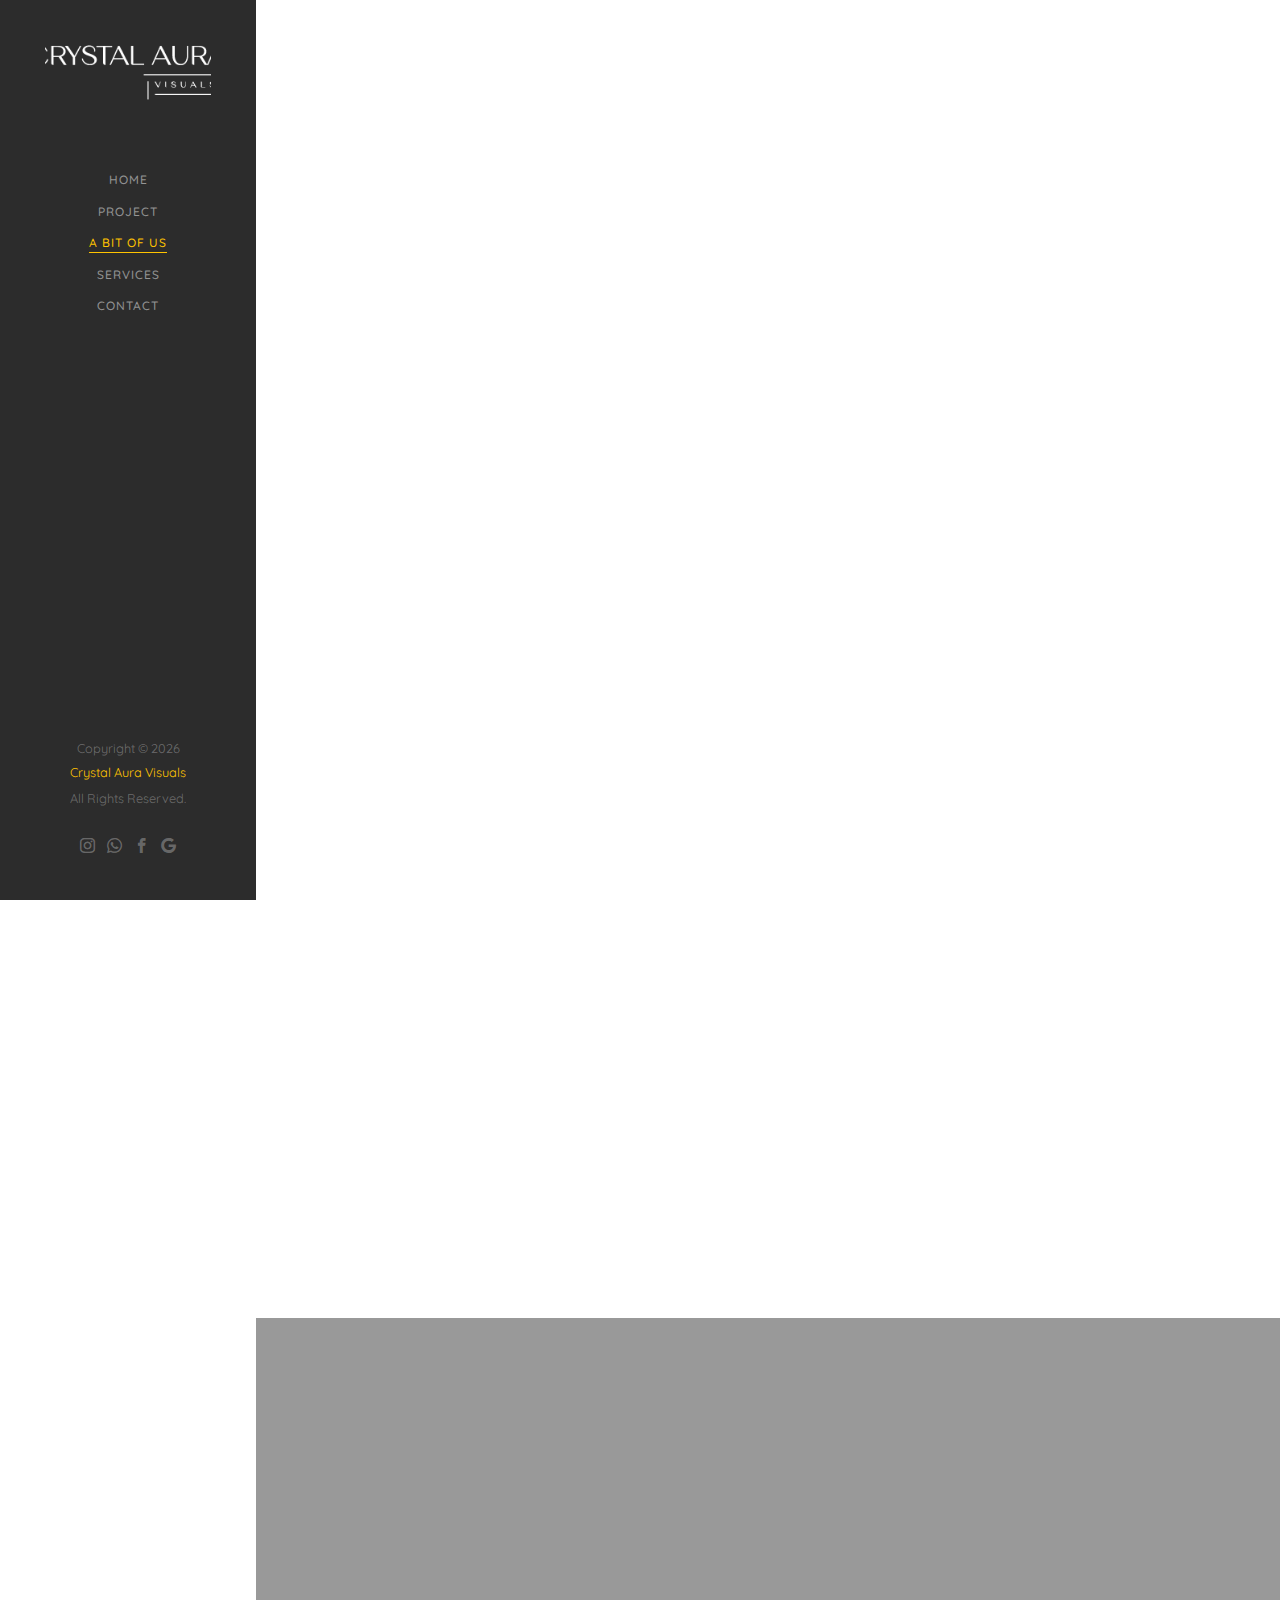
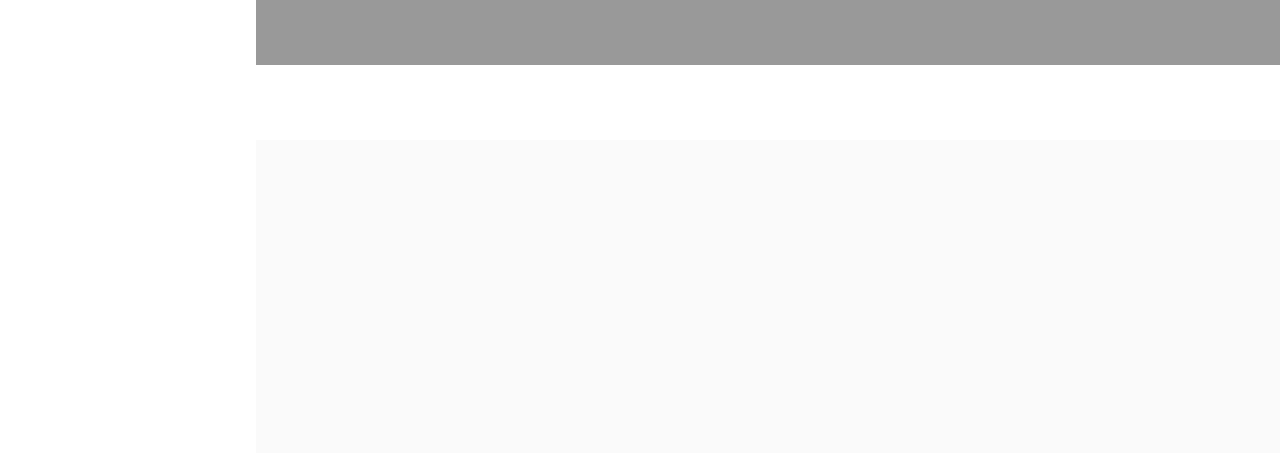
<file: about.html>
<!DOCTYPE HTML>
<html>

<head>
	<meta charset="utf-8">
	<meta http-equiv="X-UA-Compatible" content="IE=edge">
	<title>Crystal Aura Visuals</title>
	<meta name="viewport" content="width=device-width, initial-scale=1">
	<meta name="description" content="" />
	<meta name="keywords" content="" />
	<meta name="author" content="" />

	<!-- Facebook and Twitter integration -->
	<meta property="og:title" content="" />
	<meta property="og:image" content="" />
	<meta property="og:url" content="" />
	<meta property="og:site_name" content="" />
	<meta property="og:description" content="" />
	<meta name="twitter:title" content="" />
	<meta name="twitter:image" content="" />
	<meta name="twitter:url" content="" />
	<meta name="twitter:card" content="" />

	<!-- Place favicon.ico and apple-touch-icon.png in the root directory -->
	<link rel="shortcut icon" href="images/favicon.png">

	<link href="https://fonts.googleapis.com/css?family=Quicksand:300,400,500,700" rel="stylesheet">

	<!-- Animate.css -->
	<link rel="stylesheet" href="css/animate.css">
	<!-- Icomoon Icon Fonts-->
	<link rel="stylesheet" href="css/icomoon.css">
	<!-- Bootstrap  -->
	<link rel="stylesheet" href="css/bootstrap.css">
	<!-- Flexslider  -->
	<link rel="stylesheet" href="css/flexslider.css">
	<!-- Flaticons  -->
	<link rel="stylesheet" href="fonts/flaticon/font/flaticon.css">
	<!-- Owl Carousel -->
	<link rel="stylesheet" href="css/owl.carousel.min.css">
	<link rel="stylesheet" href="css/owl.theme.default.min.css">
	<!-- Theme style  -->
	<link rel="stylesheet" href="css/style.css">

	<!-- Modernizr JS -->
	<script src="js/modernizr-2.6.2.min.js"></script>
	<!-- FOR IE9 below -->
	<!--[if lt IE 9]>
	<script src="js/respond.min.js"></script>
	<![endif]-->

</head>

<body>
	<div id="colorlib-page">
		<a href="#" class="js-colorlib-nav-toggle colorlib-nav-toggle"><i></i></a>
		<aside id="colorlib-aside" role="complementary" class="border js-fullheight">
			<h1 id="colorlib-logo">
				<a href="index.html">
					<div class="logo" style="background-image: url(images/LogoDark.png);" height="100px" width="200px">
				</a>
			</h1>
			<nav id="colorlib-main-menu" role="navigation">
				<ul>
					<li><a href="index.html">Home</a></li>
					<li><a href="work.html">Project</a></li>
					<li class="colorlib-active"><a href="about.html">A BIT OF US</a></li>
					<li><a href="services.html">Services</a></li>
					<li><a href="contact.html">Contact</a></li>
				</ul>
			</nav>

			<div class="colorlib-footer">
				<p><small>Copyright &copy;
						<script>document.write(new Date().getFullYear());</script><span style="color: white;"><a
								href="index.html">Crystal Aura Visuals</a></span>All Rights Reserved.
					</small></p>
				<ul>
					<li><a href="https://www.instagram.com/crystalaura2k26" target="_blank"><i class="icon-instagram"></i></a></li>
					<li><a href="https://wa.me/919217540663" target="_blank"><i class="icon-whatsapp"></i></a></li>
					<li><a href="https://www.facebook.com/share/1CEsk2UmUq/?mibextid=wwXIfr" target="_blank"><i class="icon-facebook2"></i></a></li>
					<li><a href="mailto:crystalauravisuals@gmail.com"><i class="icon-google"></i></a></li>
				</ul>
			</div>

		</aside>

		<div id="colorlib-main">

			<div class="colorlib-about">
				<div class="colorlib-narrow-content">
					<div class="row row-bottom-padded-md">
						<div class="col-md-6">
							<div class="about-img animate-box" data-animate-effect="fadeInLeft"
								style="background-image: url(images/home/bitofus.jpeg);">
							</div>
						</div>
						<div class="col-md-6 animate-box" data-animate-effect="fadeInLeft">
							<div class="about-desc">
								<span class="heading-meta">Welcome</span>
								<h2 class="colorlib-heading">A BIT OF US</h2>
								<p>Bringing Your Interior Vision to Life—With Photorealistic Precision.</p>
								<p> At Crystal Aura Visuals, we transform concepts into immersive 3D interior renderings that feel
									strikingly real. We specializes in high-end 3D interior renderings that showcase every detail, texture,
									and mood of your design. Whether you’re pitching a project, refining a concept, or elevating your
									brand, our visuals turn your spaces into stunning, story-driven experiences. Experience visuals that
									elevate your ideas—and inspire confident decisions.</p>

								<p>We craft sophisticated 3D interior renderings that highlight the essence of your design. At Crystal Aura Visuals, our goal is simple: to deliver visuals that communicate space effortlessly—helping
									professionals bring their ideas to life with accuracy and artistry.</p>
							</div>
							<div class="row padding">
								<div class="col-md-4 no-gutters animate-box" data-animate-effect="fadeInLeft">
									<a href="#" class="steps active">
										<p class="icon"><span><i class="icon-check"></i></span></p>
										<h3>We are <br>pasionate</h3>
									</a>
								</div>
								<div class="col-md-4 no-gutters animate-box" data-animate-effect="fadeInLeft">
									<a href="#" class="steps">
										<p class="icon"><span><i class="icon-check"></i></span></p>
										<h3>Honest <br>Dependable</h3>
									</a>
								</div>
								<div class="col-md-4 no-gutters animate-box" data-animate-effect="fadeInLeft">
									<a href="#" class="steps">
										<p class="icon"><span><i class="icon-check"></i></span></p>
										<h3>Always <br>Improving</h3>
									</a>
								</div>
							</div>
						</div>
					</div>
					<div class="row">
						<div class="col-md-4 animate-box" data-animate-effect="fadeInLeft">
							<h2 class="colorlib-heading">History</h2>
							<p>Our studio started as a passion project inspired by transforming ordinary spaces into meaningful places. Over time, we grew into a realistic, detailed 3D visualization firm recognized for refined details, timeless style, and close client partnerships. From homes to vibrant commercial settings, our path is defined by creativity and trusted relationships, with every project expressing our values and forward vision.</p>
						</div>
						<div class="col-md-8 animate-box" data-animate-effect="fadeInRight">
							<div class="fancy-collapse-panel">
								<div class="panel-group" id="accordion" role="tablist" aria-multiselectable="true">
									<div class="panel panel-default">
										<div class="panel-heading" role="tab" id="headingOne">
											<h4 class="panel-title">
												<a data-toggle="collapse" data-parent="#accordion" href="#collapseOne" aria-expanded="true"
													aria-controls="collapseOne">Why choose us?
												</a>
											</h4>
										</div>
										<div id="collapseOne" class="panel-collapse collapse in" role="tabpanel"
											aria-labelledby="headingOne">
											<div class="panel-body">
												<div class="row">
													<div class="col-md-6">
														<p>We bring innovation, precision, and passion to every project. From cutting-edge tools to
															creative thinking, we deliver results that elevate your vision and strengthen your brand.
														</p>

													</div>
													<div class="col-md-6">
														<p>Quality work. Honest communication. Reliable results. We're dedicated to exceeding
															expectations at every step. </p>
													</div>
												</div>
											</div>
										</div>
									</div>
									<div class="panel panel-default">
										<div class="panel-heading" role="tab" id="headingTwo">
											<h4 class="panel-title">
												<a class="collapsed" data-toggle="collapse" data-parent="#accordion" href="#collapseTwo"
													aria-expanded="false" aria-controls="collapseTwo">What we do?
												</a>
											</h4>
										</div>
										<div id="collapseTwo" class="panel-collapse collapse" role="tabpanel" aria-labelledby="headingTwo">
											<div class="panel-body">
												<p>We transform your ideas into <strong>immersive 3D visuals</strong> that tell a story. Through
													lifelike rendering, accurate detailing, and artistic composition, We showcase spaces in a way
													that inspires, engages, and communicates your design vision perfectly.</p>
												<ul>
													<li>We deliver clean, realistic 3D renders that make your designs easy to understand and
														impossible to ignore.</li>
													<li>Our work helps you present your concepts confidently and make informed decisions faster.
													</li>
												</ul>
											</div>
										</div>
									</div>
									<div class="panel panel-default">
										<div class="panel-heading" role="tab" id="headingThree">
											<h4 class="panel-title">
												<a class="collapsed" data-toggle="collapse" data-parent="#accordion" href="#collapseThree"
													aria-expanded="false" aria-controls="collapseThree">Our Specialties
												</a>
											</h4>
										</div>
										<div id="collapseThree" class="panel-collapse collapse" role="tabpanel"
											aria-labelledby="headingThree">
											<div class="panel-body">
												<p>We specialize in creating <strong>photorealistic</strong>, 3D interior and architectural
													renderings that showcase every detail with clarity and precision. From lighting and textures
													to mood and spatial flow, our visuals bring your design concepts to life.</p>
											</div>
										</div>
									</div>
								</div>
							</div>
						</div>
					</div>
				</div>
			</div>


			<div id="colorlib-counter" class="colorlib-counters" style="background-image: url(images/cover_bg_1.jpg);"
				data-stellar-background-ratio="0.5">
				<div class="overlay"></div>
				<div class="colorlib-narrow-content">
					<div class="row">
					</div>
					<div class="row">
						<div class="col-md-3 text-center animate-box">
							<span class="icon"><i class=""><img src="images/icons/project.png" alt="" width="60px" height="60px"></i></span>
							<span class="colorlib-counter js-counter" data-from="0" data-to="57" data-speed="5000"
								data-refresh-interval="50"></span>
							<span class="colorlib-counter-label"><B>Projects</B></span>
						</div>
						<div class="col-md-3 text-center animate-box">
							<span class="icon"><i class=""><img src="images/icons/closure.png" alt="" width="60px" height="60px"></i></span>
							<span class="colorlib-counter js-counter" data-from="0" data-to="10000" data-speed="5000"
								data-refresh-interval="50"></span>
							<span class="colorlib-counter-label"><B>Cup Of Coffee</B></span>
						</div>
						<div class="col-md-3 text-center animate-box">
							<span class="icon"><i class=""><img src="images/icons/costumer.png" alt="" width="60px" height="60px"></i></span>
							<span class="colorlib-counter js-counter" data-from="0" data-to="35" data-speed="5000"
								data-refresh-interval="50"></span>
							<span class="colorlib-counter-label"><B>Happy Clients</B></span>
						</div>
						<div class="col-md-3 text-center animate-box">
							<span class="icon"><i class=""><img src="images/icons/group.png" alt="" width="60px" height="60px"></i></span>
							<span class="colorlib-counter js-counter" data-from="0" data-to="3" data-speed="5000"
								data-refresh-interval="50"></span>
							<span class="colorlib-counter-label"><B>Partners</B></span>
						</div>
					</div>
				</div>
			</div>

			<div id="get-in-touch" class="colorlib-bg-color">
				<div class="colorlib-narrow-content">
					<div class="row">
						<div class="col-md-6 animate-box" data-animate-effect="fadeInLeft">
							<h2>Get in Touch!</h2>
						</div>
					</div>
					<div class="row">
						<div class="col-md-8 col-md-offset-4 col-md-pull-4 animate-box" data-animate-effect="fadeInLeft">
							<p class="colorlib-lead">Let’s create something incredible together. Get in touch and turn your ideas into reality.</p>

							<p><a href="contact.html" class="btn btn-primary btn-learn">Contact Us!</a></p>
						</div>

					</div>
				</div>
			</div>
		</div>
	</div>

	<!-- jQuery -->
	<script src="js/jquery.min.js"></script>
	<!-- jQuery Easing -->
	<script src="js/jquery.easing.1.3.js"></script>
	<!-- Bootstrap -->
	<script src="js/bootstrap.min.js"></script>
	<!-- Waypoints -->
	<script src="js/jquery.waypoints.min.js"></script>
	<!-- Flexslider -->
	<script src="js/jquery.flexslider-min.js"></script>
	<!-- Sticky Kit -->
	<script src="js/sticky-kit.min.js"></script>
	<!-- Owl carousel -->
	<script src="js/owl.carousel.min.js"></script>
	<!-- Counters -->
	<script src="js/jquery.countTo.js"></script>


	<!-- MAIN JS -->
	<script src="js/main.js"></script>

</body>

</html>
</file>
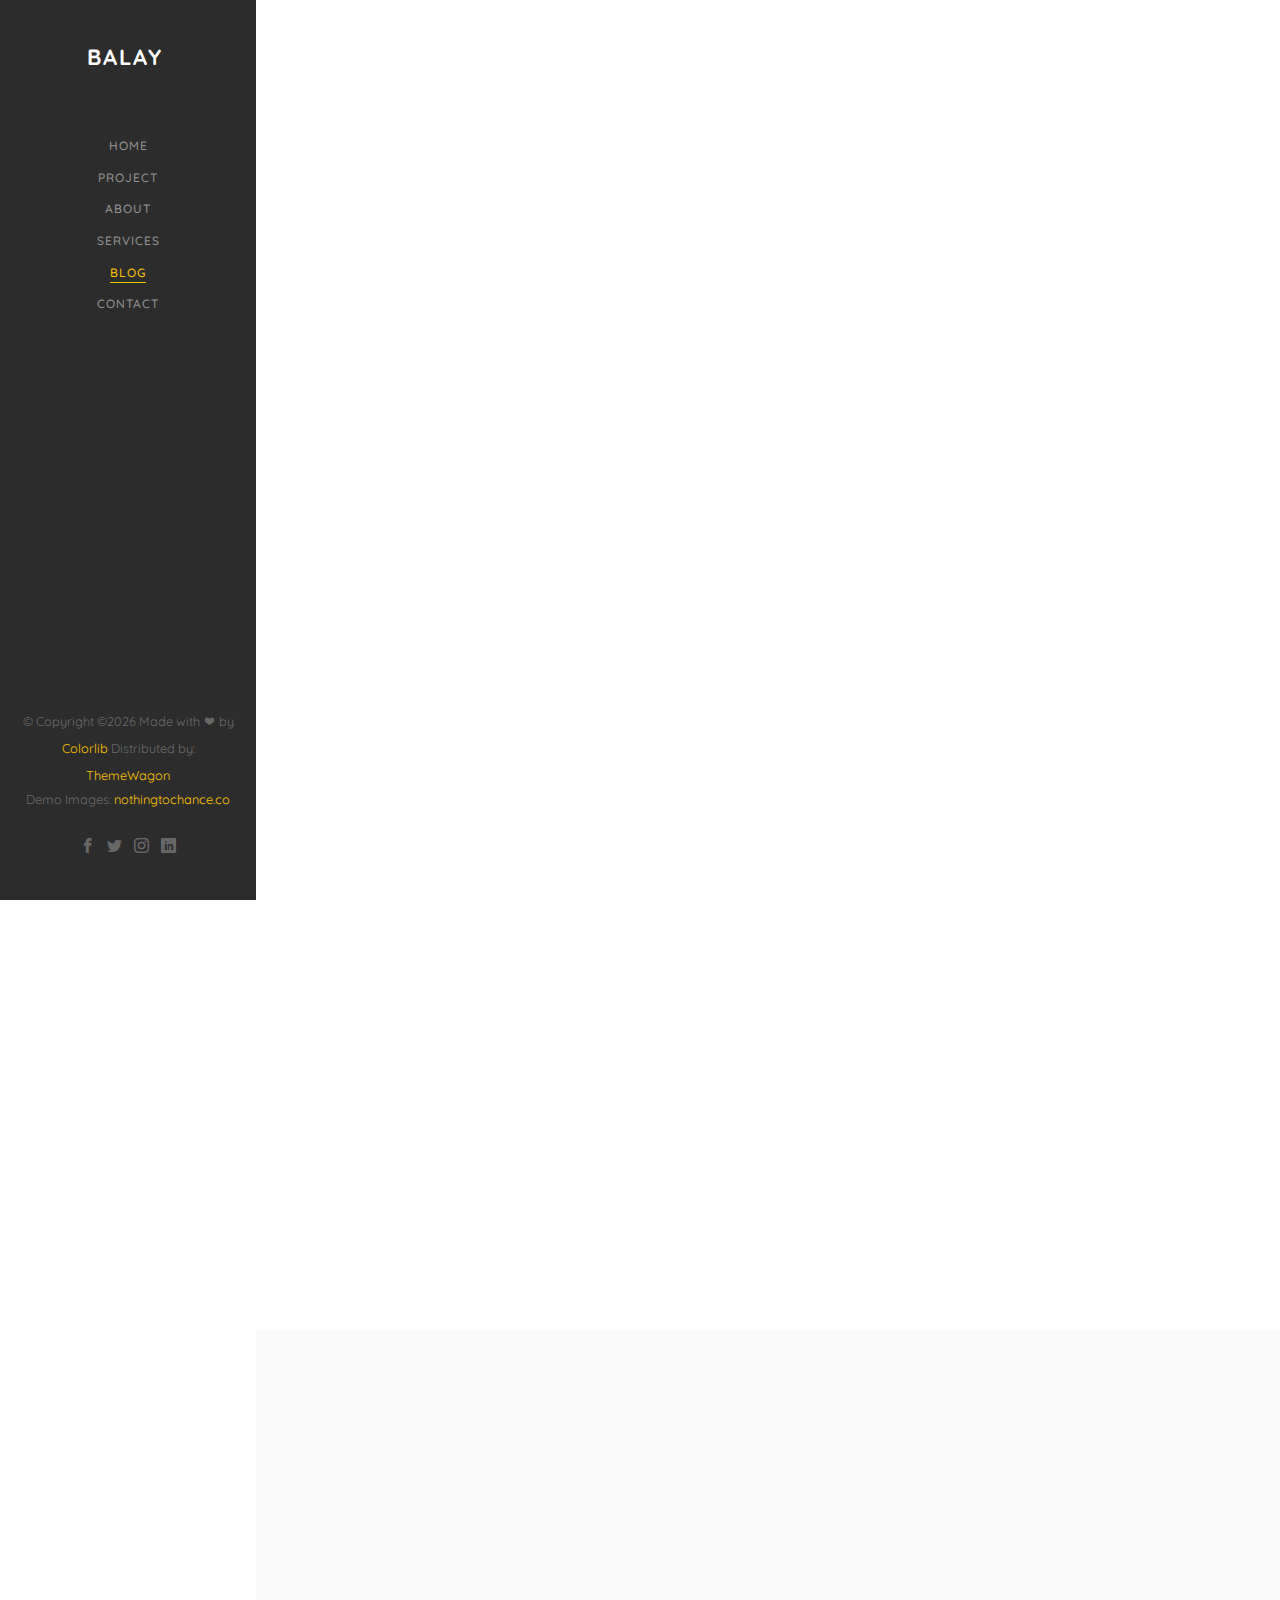
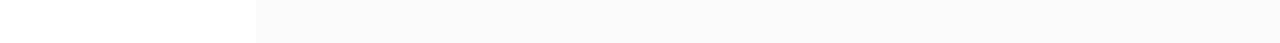
<file: blog.html>
<!DOCTYPE HTML>
<html>
	<head>
	<meta charset="utf-8">
	<meta http-equiv="X-UA-Compatible" content="IE=edge">
	<title>Balay Template</title>
	<meta name="viewport" content="width=device-width, initial-scale=1">
	<meta name="description" content="" />
	<meta name="keywords" content="" />
	<meta name="author" content="" />

  <!-- Facebook and Twitter integration -->
	<meta property="og:title" content=""/>
	<meta property="og:image" content=""/>
	<meta property="og:url" content=""/>
	<meta property="og:site_name" content=""/>
	<meta property="og:description" content=""/>
	<meta name="twitter:title" content="" />
	<meta name="twitter:image" content="" />
	<meta name="twitter:url" content="" />
	<meta name="twitter:card" content="" />

	<!-- Place favicon.ico and apple-touch-icon.png in the root directory -->
	<link rel="shortcut icon" href="favicon.ico">

	<link href="https://fonts.googleapis.com/css?family=Quicksand:300,400,500,700" rel="stylesheet">
	
	<!-- Animate.css -->
	<link rel="stylesheet" href="css/animate.css">
	<!-- Icomoon Icon Fonts-->
	<link rel="stylesheet" href="css/icomoon.css">
	<!-- Bootstrap  -->
	<link rel="stylesheet" href="css/bootstrap.css">
	<!-- Flexslider  -->
	<link rel="stylesheet" href="css/flexslider.css">
	<!-- Flaticons  -->
	<link rel="stylesheet" href="fonts/flaticon/font/flaticon.css">
	<!-- Owl Carousel -->
	<link rel="stylesheet" href="css/owl.carousel.min.css">
	<link rel="stylesheet" href="css/owl.theme.default.min.css">
	<!-- Theme style  -->
	<link rel="stylesheet" href="css/style.css">

	<!-- Modernizr JS -->
	<script src="js/modernizr-2.6.2.min.js"></script>
	<!-- FOR IE9 below -->
	<!--[if lt IE 9]>
	<script src="js/respond.min.js"></script>
	<![endif]-->

	</head>
	<body>
	<div id="colorlib-page">
		<a href="#" class="js-colorlib-nav-toggle colorlib-nav-toggle"><i></i></a>
		<aside id="colorlib-aside" role="complementary" class="border js-fullheight">
			<h1 id="colorlib-logo"><a href="index.html">Balay</a></h1>
			<nav id="colorlib-main-menu" role="navigation">
				<ul>
					<li><a href="index.html">Home</a></li>
					<li><a href="work.html">Project</a></li>
					<li><a href="about.html">About</a></li>
					<li><a href="services.html">Services</a></li>
					<li class="colorlib-active"><a href="blog.html">Blog</a></li>
					<li><a href="contact.html">Contact</a></li>
				</ul>
			</nav>

			<div class="colorlib-footer">
				<p><small>&copy; <!-- Link back to Colorlib can't be removed. Template is licensed under CC BY 3.0. -->
Copyright &copy;<script>document.write(new Date().getFullYear());</script> Made with <i class="icon-heart" aria-hidden="true"></i> by <a href="https://colorlib.com" target="_blank">Colorlib</a> Distributed by: <a href="https://themewagon.com/" target="_blank">ThemeWagon</a>
<!-- Link back to Colorlib can't be removed. Template is licensed under CC BY 3.0. --> </span> <span>Demo Images: <a href="http://nothingtochance.co/" target="_blank">nothingtochance.co</a></span></small></p>
				<ul>
					<li><a href="#"><i class="icon-facebook2"></i></a></li>
					<li><a href="#"><i class="icon-twitter2"></i></a></li>
					<li><a href="#"><i class="icon-instagram"></i></a></li>
					<li><a href="#"><i class="icon-linkedin2"></i></a></li>
				</ul>
			</div>

		</aside>

		<div id="colorlib-main">

			<div class="colorlib-blog">
				<div class="colorlib-narrow-content">
					<div class="row">
						<div class="col-md-6 col-md-offset-3 col-md-pull-3 animate-box" data-animate-effect="fadeInLeft">
							<span class="heading-meta">Blog</span>
							<h2 class="colorlib-heading">Read Blog</h2>
						</div>
					</div>
					<div class="row">
						<div class="col-md-4 col-sm-6 animate-box" data-animate-effect="fadeInLeft">
							<div class="blog-entry">
								<a href="blog.html" class="blog-img"><img src="images/blog-1.jpg" class="img-responsive" alt="HTML5 Bootstrap Template by colorlib.com"></a>
								<div class="desc">
									<span><small>April 14, 2018 </small> | <small> Web Design </small> | <small> <i class="icon-bubble3"></i> 4</small></span>
									<h3><a href="blog.html">Renovating National Gallery</a></h3>
									<p>Separated they live in Bookmarksgrove right at the coast of the Semantics, a large language ocean.</p>
								</div>
							</div>
						</div>
						<div class="col-md-4 col-sm-6 animate-box" data-animate-effect="fadeInLeft">
							<div class="blog-entry">
								<a href="blog.html" class="blog-img"><img src="images/blog-2.jpg" class="img-responsive" alt="HTML5 Bootstrap Template by colorlib.com"></a>
								<div class="desc">
									<span><small>April 14, 2018 </small> | <small> Web Design </small> | <small> <i class="icon-bubble3"></i> 4</small></span>
									<h3><a href="blog.html">Wordpress for a Beginner</a></h3>
									<p>Separated they live in Bookmarksgrove right at the coast of the Semantics, a large language ocean.</p>
								</div>
							</div>
						</div>
						<div class="col-md-4 col-sm-6 animate-box" data-animate-effect="fadeInLeft">
							<div class="blog-entry">
								<a href="blog.html" class="blog-img"><img src="images/blog-3.jpg" class="img-responsive" alt="HTML5 Bootstrap Template by colorlib.com"></a>
								<div class="desc">
									<span><small>April 14, 2018 </small> | <small> Inspiration </small> | <small> <i class="icon-bubble3"></i> 4</small></span>
									<h3><a href="blog.html">Make website from scratch</a></h3>
									<p>Separated they live in Bookmarksgrove right at the coast of the Semantics, a large language ocean.</p>
								</div>
							</div>
						</div>
					</div>

					<div class="row">
						<div class="col-md-4 col-sm-6 animate-box" data-animate-effect="fadeInLeft">
							<div class="blog-entry">
								<a href="blog.html" class="blog-img"><img src="images/blog-4.jpg" class="img-responsive" alt="HTML5 Bootstrap Template by colorlib.com"></a>
								<div class="desc">
									<span><small>April 14, 2018 </small> | <small> Web Design </small> | <small> <i class="icon-bubble3"></i> 4</small></span>
									<h3><a href="blog.html">Renovating National Gallery</a></h3>
									<p>Separated they live in Bookmarksgrove right at the coast of the Semantics, a large language ocean.</p>
								</div>
							</div>
						</div>
						<div class="col-md-4 col-sm-6 animate-box" data-animate-effect="fadeInLeft">
							<div class="blog-entry">
								<a href="blog.html" class="blog-img"><img src="images/blog-5.jpg" class="img-responsive" alt="HTML5 Bootstrap Template by colorlib.com"></a>
								<div class="desc">
									<span><small>April 14, 2018 </small> | <small> Web Design </small> | <small> <i class="icon-bubble3"></i> 4</small></span>
									<h3><a href="blog.html">Wordpress for a Beginner</a></h3>
									<p>Separated they live in Bookmarksgrove right at the coast of the Semantics, a large language ocean.</p>
								</div>
							</div>
						</div>
						<div class="col-md-4 col-sm-6 animate-box" data-animate-effect="fadeInLeft">
							<div class="blog-entry">
								<a href="blog.html" class="blog-img"><img src="images/blog-6.jpg" class="img-responsive" alt="HTML5 Bootstrap Template by colorlib.com"></a>
								<div class="desc">
									<span><small>April 14, 2018 </small> | <small> Inspiration </small> | <small> <i class="icon-bubble3"></i> 4</small></span>
									<h3><a href="blog.html">Make website from scratch</a></h3>
									<p>Separated they live in Bookmarksgrove right at the coast of the Semantics, a large language ocean.</p>
								</div>
							</div>
						</div>
					</div>

					<div class="row">
						<div class="col-md-12 animate-box" data-animate-effect="fadeInLeft">
							<ul class="pagination">
								<li class="disabled"><a href="#">&laquo;</a></li>
								<li class="active"><a href="#">1</a></li>
								<li><a href="#">2</a></li>
								<li><a href="#">3</a></li>
								<li><a href="#">4</a></li>
								<li><a href="#">&raquo;</a></li>
							</ul>
						</div>
					</div>
				</div>
			</div>

			<div id="get-in-touch" class="colorlib-bg-color">
				<div class="colorlib-narrow-content">
					<div class="row">
						<div class="col-md-6 animate-box" data-animate-effect="fadeInLeft">
							<h2>Get in Touch!</h2>
						</div>
					</div>
					<div class="row">
						<div class="col-md-6 col-md-offset-3 col-md-pull-3 animate-box" data-animate-effect="fadeInLeft">
							<p class="colorlib-lead">Separated they live in Bookmarksgrove right at the coast of the Semantics, a large language ocean.</p>
							<p><a href="#" class="btn btn-primary btn-learn">Contact me!</a></p>
						</div>
						
					</div>
				</div>
			</div>
		</div>
	</div>

	<!-- jQuery -->
	<script src="js/jquery.min.js"></script>
	<!-- jQuery Easing -->
	<script src="js/jquery.easing.1.3.js"></script>
	<!-- Bootstrap -->
	<script src="js/bootstrap.min.js"></script>
	<!-- Waypoints -->
	<script src="js/jquery.waypoints.min.js"></script>
	<!-- Flexslider -->
	<script src="js/jquery.flexslider-min.js"></script>
	<!-- Sticky Kit -->
	<script src="js/sticky-kit.min.js"></script>
	<!-- Owl carousel -->
	<script src="js/owl.carousel.min.js"></script>
	<!-- Counters -->
	<script src="js/jquery.countTo.js"></script>
	
	
	<!-- MAIN JS -->
	<script src="js/main.js"></script>

	</body>
</html>
</file>
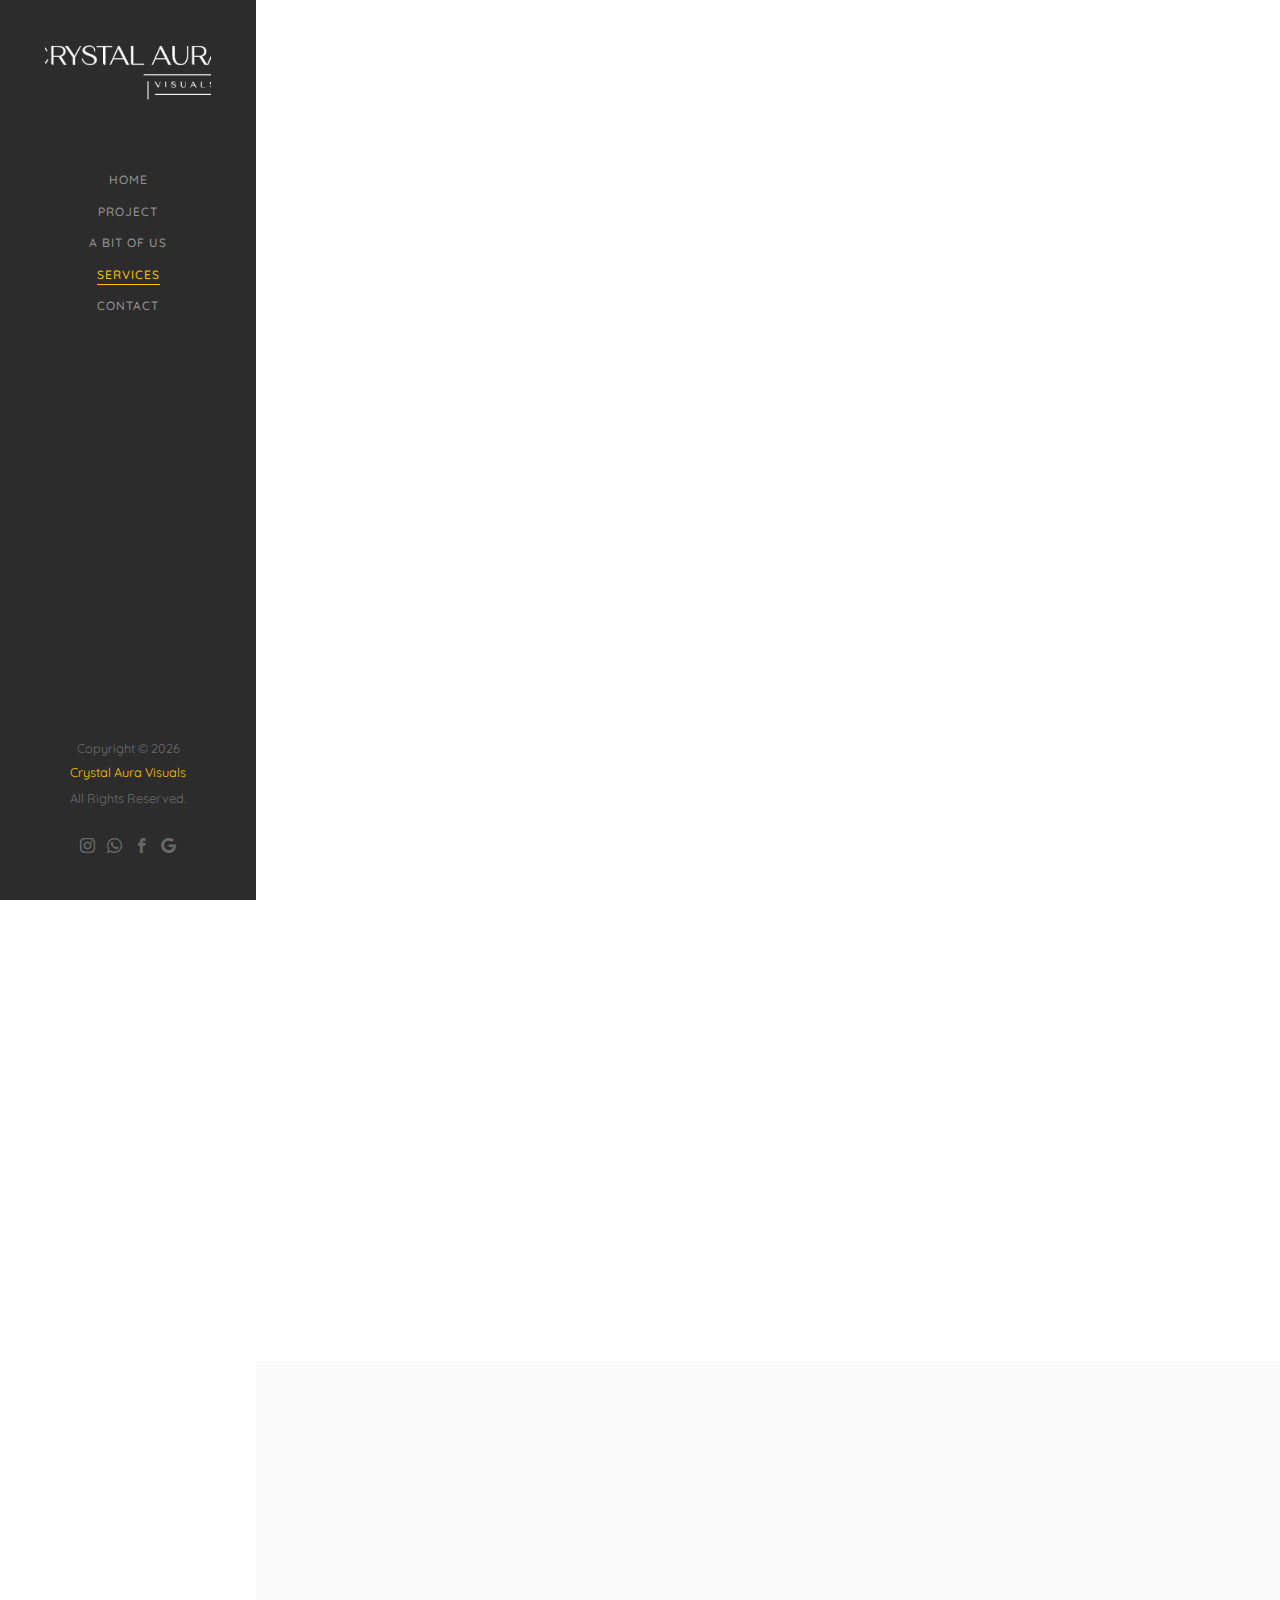
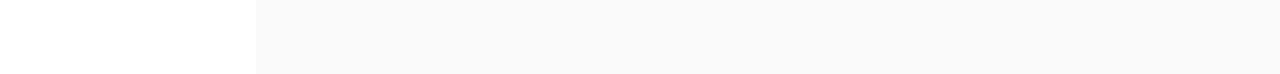
<file: services.html>
<!DOCTYPE HTML>
<html>
	<head>
	<meta charset="utf-8">
	<meta http-equiv="X-UA-Compatible" content="IE=edge">
	<title>Crystal Aura Visuals</title>
	<meta name="viewport" content="width=device-width, initial-scale=1">
	<meta name="description" content="" />
	<meta name="keywords" content="" />
	<meta name="author" content="" />

  <!-- Facebook and Twitter integration -->
	<meta property="og:title" content=""/>
	<meta property="og:image" content=""/>
	<meta property="og:url" content=""/>
	<meta property="og:site_name" content=""/>
	<meta property="og:description" content=""/>
	<meta name="twitter:title" content="" />
	<meta name="twitter:image" content="" />
	<meta name="twitter:url" content="" />
	<meta name="twitter:card" content="" />

	<!-- Place favicon.ico and apple-touch-icon.png in the root directory -->
	<link rel="shortcut icon" href="images/favicon.png">

	<link href="https://fonts.googleapis.com/css?family=Quicksand:300,400,500,700" rel="stylesheet">
	
	<!-- Animate.css -->
	<link rel="stylesheet" href="css/animate.css">
	<!-- Icomoon Icon Fonts-->
	<link rel="stylesheet" href="css/icomoon.css">
	<!-- Bootstrap  -->
	<link rel="stylesheet" href="css/bootstrap.css">
	<!-- Flexslider  -->
	<link rel="stylesheet" href="css/flexslider.css">
	<!-- Flaticons  -->
	<link rel="stylesheet" href="fonts/flaticon/font/flaticon.css">
	<!-- Owl Carousel -->
	<link rel="stylesheet" href="css/owl.carousel.min.css">
	<link rel="stylesheet" href="css/owl.theme.default.min.css">
	<!-- Theme style  -->
	<link rel="stylesheet" href="css/style.css">

	<!-- Modernizr JS -->
	<script src="js/modernizr-2.6.2.min.js"></script>
	<!-- FOR IE9 below -->
	<!--[if lt IE 9]>
	<script src="js/respond.min.js"></script>
	<![endif]-->

	</head>
	<body>
	<div id="colorlib-page">
		<a href="#" class="js-colorlib-nav-toggle colorlib-nav-toggle"><i></i></a>
		<aside id="colorlib-aside" role="complementary" class="border js-fullheight">
			<h1 id="colorlib-logo">
				<a href="index.html">
					<div class="logo" style="background-image: url(images/LogoDark.png);" height="100px" width="200px">
				</a>
			</h1>			
			<nav id="colorlib-main-menu" role="navigation">
				<ul>
					<li><a href="index.html">Home</a></li>
					<li><a href="work.html">Project</a></li>
					<li><a href="about.html">A BIT OF US</a></li>
					<li class="colorlib-active"><a href="services.html">Services</a></li>
					<li><a href="contact.html">Contact</a></li>
				</ul>
			</nav>

			<div class="colorlib-footer">
				<p><small>Copyright &copy;
						<script>document.write(new Date().getFullYear());</script><span style="color: white;"><a
								href="index.html">Crystal Aura Visuals</a></span>All Rights Reserved.</small></p>
				<ul>
					<li><a href="https://www.instagram.com/crystalaura2k26" target="_blank"><i class="icon-instagram"></i></a></li>
					<li><a href="https://wa.me/919217540663" target="_blank"><i class="icon-whatsapp"></i></a></li>
					<li><a href="https://www.facebook.com/share/1CEsk2UmUq/?mibextid=wwXIfr" target="_blank"><i class="icon-facebook2"></i></a></li>
					<li><a href="mailto:crystalauravisuals@gmail.com"><i class="icon-google"></i></a></li>
				</ul>
			</div>

		</aside>

		<div id="colorlib-main">
			<div class="colorlib-services">
				<div class="colorlib-narrow-content">
					<div class="row">
						<div class="col-md-6 col-md-offset-3 col-md-pull-3 animate-box" data-animate-effect="fadeInLeft">
							<span class="heading-meta">Services</span>
							<h2 class="colorlib-heading">Here are some of our expertise</h2>
						</div>
					</div>
					<div class="row row-bottom-padded-md">
						<div class="col-md-6">
							<div class="row">
								<div class="col-md-12">
									<div class="colorlib-feature animate-box" data-animate-effect="fadeInLeft">
										<div class="colorlib-icon">
											<i class=""><img src="images/icons/town-plan.png" alt="" width="64px" height="64px"></i>
										</div>
										<div class="colorlib-text">
											<h3>Architectural Visualization</h3>
											<p> In this, We develop detailed residential renderings, interior 3D views, and 2D/3D floor plans. We also provide isometric and axonometric perspectives along with comprehensive site plan rendering to support design presentations and planning. </p>
										</div>
									</div>

									<div class="colorlib-feature animate-box" data-animate-effect="fadeInLeft">
										<div class="colorlib-icon">
											<i class=""><img src="images/icons/vision.png" alt="" width="64px" height="64px"></i>
										</div>
										<div class="colorlib-text">
											<h3>Product Visualization</h3>
											<p>Through Product Visualization, We bring objects to life using advanced 3D product rendering techniques. We create photorealistic furniture renderings and optimize lighting visuals to enhance detail and realism. </p>
										</div>
									</div>
								</div>
							</div>
						</div>
						<div class="col-md-6">
							<div class="row">
								<div class="col-md-12">
									<div class="colorlib-feature animate-box" data-animate-effect="fadeInLeft">
										<div class="colorlib-icon">
											<i class=""><img src="images/icons/360-degrees.png" alt="" width="64px" height="64px"></i>
										</div>
										<div class="colorlib-text">
											<h3>3d modelling</h3>
											<p>Along with this, We offer 3D Modelling services, including custom furniture and product modelling. Our models are created with technical accuracy, suitable for visualization, production, or digital showcasing.</p>
										</div>
									</div>
									<div class="colorlib-feature animate-box" data-animate-effect="fadeInLeft">
										<div class="colorlib-icon">
											<i class=""><img src="images/icons/3d-modeling.png" alt="" width="64px" height="64px"></i>
										</div>
										<div class="colorlib-text">
											<h3>360° Views</h3>
											<p>Step into a fully immersive design experience. Our 360° interior views capture every detail, offering a seamless blend of realism, depth, and spatial clarity — long before execution begins.</p>
										</div>
									</div>
								</div>
							</div>
						</div>
					</div>
					<div class="row">
						<div class="col-md-4">
							<a href="services.html" class="services-wrap animate-box" data-animate-effect="fadeInRight">
								<div class="services-img" style="background-image: url(images/services/3d\ modelling.jpg)"></div>
								<div class="desc">
									<h3>3D Modelling</h3>
								</div>
							</a>
						</div>
						<div class="col-md-4">
							<a href="services.html" class="services-wrap animate-box" data-animate-effect="fadeInRight">
								<div class="services-img" style="background-image: url(images/services/axonometric\ view.png)"></div>
								<div class="desc">
									<h3>Axonometric View</h3>
								</div>
							</a>
						</div>
						<div class="col-md-4">
							<a href="services.html" class="services-wrap animate-box" data-animate-effect="fadeInRight">
								<div class="services-img" style="background-image: url(images/services/isometric\ view.png)"></div>
								<div class="desc">
									<h3>Isometric View</h3>
								</div>
							</a>
						</div>
					</div>
					<div class="row">
						<div class="col-md-4">
							<a href="services.html" class="services-wrap animate-box" data-animate-effect="fadeInRight">
								<div class="services-img" style="background-image: url(images/services/product\ render.png)"></div>
								<div class="desc">
									<h3>Product Render</h3>
								</div>
							</a>
						</div>
						<div class="col-md-4">
							<a href="services.html" class="services-wrap animate-box" data-animate-effect="fadeInRight">
								<div class="services-img" style="background-image: url(images/services/white\ render\ modelling.jpeg)"></div>
								<div class="desc">
									<h3>White Render Modelling</h3>
								</div>
							</a>
						</div>
					</div>
				</div>
			</div>

			<div id="get-in-touch" class="colorlib-bg-color">
				<div class="colorlib-narrow-content">
					<div class="row">
						<div class="col-md-6 animate-box" data-animate-effect="fadeInLeft">
							<h2>Get in Touch!</h2>
						</div>
					</div>
					<div class="row">
						<div class="col-md-8 col-md-offset-4 col-md-pull-4 animate-box" data-animate-effect="fadeInLeft">
							<p class="colorlib-lead">Let’s create something incredible together. Get in touch and turn
								your ideas into reality.</p>

							<p><a href="contact.html" class="btn btn-primary btn-learn">Contact Us!</a></p>
						</div>
						
					</div>
				</div>
			</div>
		</div>
	</div>

	<!-- jQuery -->
	<script src="js/jquery.min.js"></script>
	<!-- jQuery Easing -->
	<script src="js/jquery.easing.1.3.js"></script>
	<!-- Bootstrap -->
	<script src="js/bootstrap.min.js"></script>
	<!-- Waypoints -->
	<script src="js/jquery.waypoints.min.js"></script>
	<!-- Flexslider -->
	<script src="js/jquery.flexslider-min.js"></script>
	<!-- Sticky Kit -->
	<script src="js/sticky-kit.min.js"></script>
	<!-- Owl carousel -->
	<script src="js/owl.carousel.min.js"></script>
	<!-- Counters -->
	<script src="js/jquery.countTo.js"></script>
	
	
	<!-- MAIN JS -->
	<script src="js/main.js"></script>

	</body>
</html>
</file>
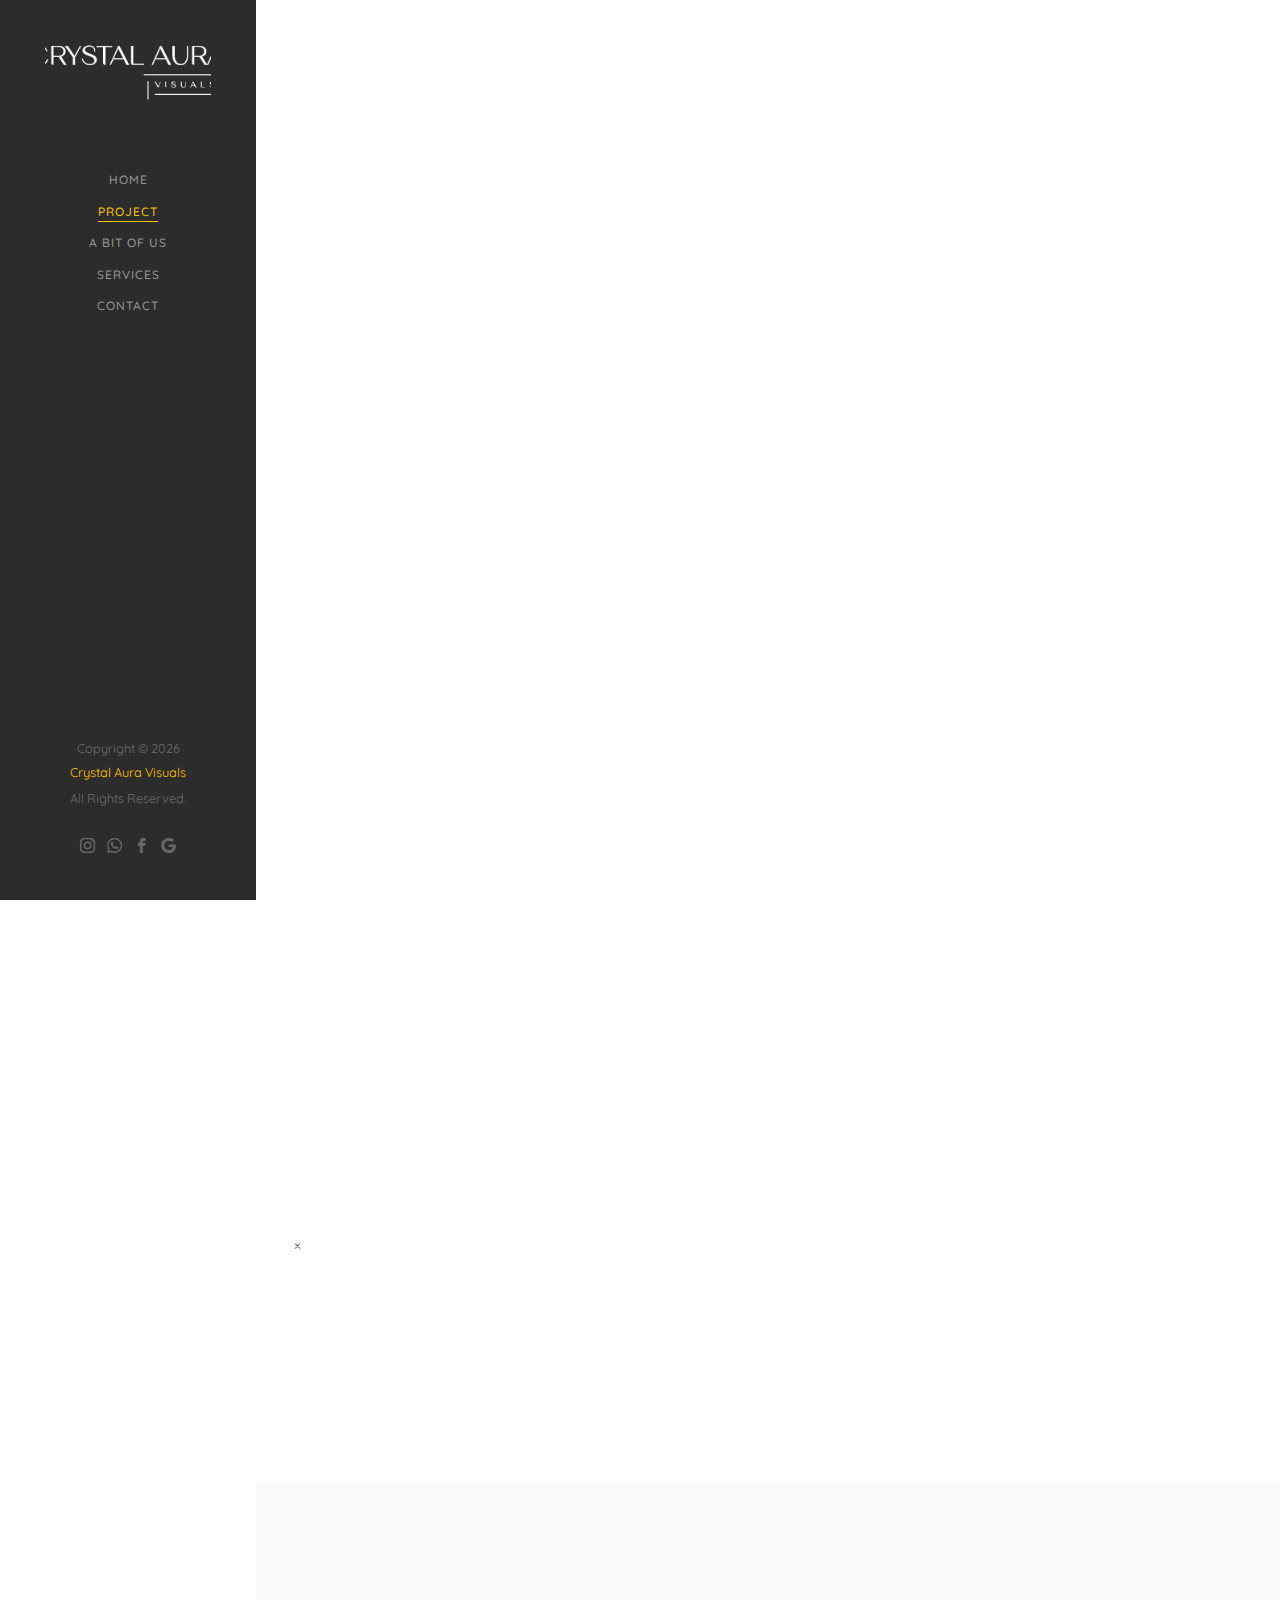
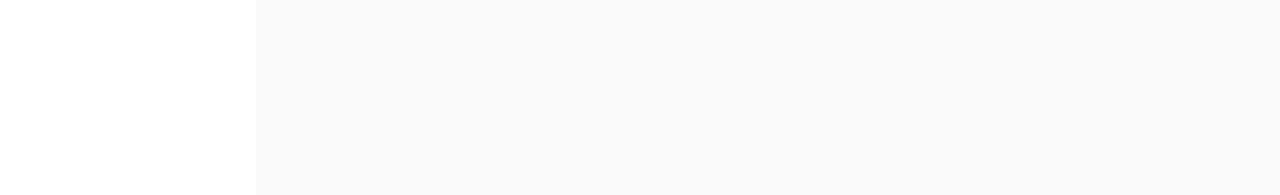
<file: work.html>
<!DOCTYPE HTML>
<html>
	<head>
	<meta charset="utf-8">
	<meta http-equiv="X-UA-Compatible" content="IE=edge">
	<title>Crystal Aura Visuals</title>
	<meta name="viewport" content="width=device-width, initial-scale=1">
	<meta name="description" content="" />
	<meta name="keywords" content="" />
	<meta name="author" content="" />

  <!-- Facebook and Twitter integration -->
	<meta property="og:title" content=""/>
	<meta property="og:image" content=""/>
	<meta property="og:url" content=""/>
	<meta property="og:site_name" content=""/>
	<meta property="og:description" content=""/>
	<meta name="twitter:title" content="" />
	<meta name="twitter:image" content="" />
	<meta name="twitter:url" content="" />
	<meta name="twitter:card" content="" />

	<!-- Place favicon.ico and apple-touch-icon.png in the root directory -->
	<link rel="shortcut icon" href="images/favicon.png">

	<link href="https://fonts.googleapis.com/css?family=Quicksand:300,400,500,700" rel="stylesheet">
	
	<!-- Animate.css -->
	<link rel="stylesheet" href="css/animate.css">
	<!-- Icomoon Icon Fonts-->
	<link rel="stylesheet" href="css/icomoon.css">
	<!-- Bootstrap  -->
	<link rel="stylesheet" href="css/bootstrap.css">
	<!-- Flexslider  -->
	<link rel="stylesheet" href="css/flexslider.css">
	<!-- Flaticons  -->
	<link rel="stylesheet" href="fonts/flaticon/font/flaticon.css">
	<!-- Owl Carousel -->
	<link rel="stylesheet" href="css/owl.carousel.min.css">
	<link rel="stylesheet" href="css/owl.theme.default.min.css">
	<!-- Theme style  -->
	<link rel="stylesheet" href="css/style.css">

	<!-- Modernizr JS -->
	<script src="js/modernizr-2.6.2.min.js"></script>
	<!-- FOR IE9 below -->
	<!--[if lt IE 9]>
	<script src="js/respond.min.js"></script>
	<![endif]-->

	</head>
	<body>
	<div id="colorlib-page">
		<a href="#" class="js-colorlib-nav-toggle colorlib-nav-toggle"><i></i></a>
		<aside id="colorlib-aside" role="complementary" class="border js-fullheight">
			<h1 id="colorlib-logo">
				<a href="index.html">
					<div class="logo" style="background-image: url(images/LogoDark.png);" height="100px" width="200px">
				</a>
			</h1>
			<nav id="colorlib-main-menu" role="navigation">
				<ul>
					<li><a href="index.html">Home</a></li>
					<li class="colorlib-active"><a href="work.html">Project</a></li>
					<li><a href="about.html">A BIT OF US</a></li>
					<li><a href="services.html">Services</a></li>
					<li><a href="contact.html">Contact</a></li>
				</ul>
			</nav>

			<div class="colorlib-footer">
				<p><small>Copyright &copy;
						<script>document.write(new Date().getFullYear());</script><span style="color: white;"><a
								href="index.html">Crystal Aura Visuals</a></span>All Rights Reserved.</small></p>
				<ul>
					<li><a href="https://www.instagram.com/crystalaura2k26" target="_blank"><i class="icon-instagram"></i></a></li>
					<li><a href="https://wa.me/919217540663" target="_blank"><i class="icon-whatsapp"></i></a></li>
					<li><a href="https://www.facebook.com/share/1CEsk2UmUq/?mibextid=wwXIfr" target="_blank"><i class="icon-facebook2"></i></a></li>
					<li><a href="mailto:crystalauravisuals@gmail.com"><i class="icon-google"></i></a></li>
				</ul>
			</div>

		</aside>

		<div id="colorlib-main">
			<div class="colorlib-work">
				<div class="colorlib-narrow-content">
					<div class="row">
						<div class="col-md-12 col-md-offset-3 col-md-pull-3 animate-box" data-animate-effect="fadeInLeft">
							<span class="heading-meta">we at crystal aura visuals bring ideas to life through premium renders</span>
							<h2 class="colorlib-heading">Our Work</h2>
						</div>
					</div>
					<div class="row row-bottom-padded-md">
						<div class="col-md-6 animate-box" data-animate-effect="fadeInLeft">
							<div class="project" style="background-image: url(images/renders/1.jpg);">
								<div class="desc">
									<div class="con">
										<h3><a href="work.html">Neutral Haven</a></h3>
									</div>
								</div>
							</div>
						</div>
						<div class="col-md-3 animate-box" data-animate-effect="fadeInLeft">
							<div class="project" style="background-image: url(images/renders/2.jpg);">
								<div class="desc">
									<div class="con">
										<h3><a href="work.html">The Signature Dining</a></h3>
										
									</div>
								</div>
							</div>
						</div>
						<div class="col-md-3 animate-box" data-animate-effect="fadeInLeft">
							<div class="project" style="background-image: url(images/renders/3.jpg);">
								<div class="desc">
									<div class="con">
										<h3><a href="work.html">Structured Calm</a></h3>
										
									</div>
								</div>
							</div>
						</div>
						<div class="col-md-3 animate-box" data-animate-effect="fadeInLeft">
							<div class="project" style="background-image: url(images/renders/4.jpg);">
								<div class="desc">
									<div class="con">
										<h3><a href="work.html">Earthen Calm</a></h3>
										
									</div>
								</div>
							</div>
						</div>
						<div class="col-md-3 animate-box" data-animate-effect="fadeInLeft">
							<div class="project" style="background-image: url(images/renders/5.jpg);">
								<div class="desc">
									<div class="con">
										<h3><a href="work.html">Earthen Calm</a></h3>
										
									</div>
								</div>
							</div>
						</div>
						<div class="col-md-3 animate-box" data-animate-effect="fadeInLeft">
							<div class="project" style="background-image: url(images/renders/6.jpg);">
								<div class="desc">
									<div class="con">
										<h3><a href="work.html">Earthen Calm</a></h3>
										
									</div>
								</div>
							</div>
						</div>

						<div class="col-md-3 animate-box" data-animate-effect="fadeInLeft">
							<div class="project" style="background-image: url(images/renders/7.jpg);">
								<div class="desc">
									<div class="con">
										<h3><a href="work.html">Earthen Calm</a></h3>
										
									</div>
								</div>
							</div>
						</div>
						<div class="col-md-3 animate-box" data-animate-effect="fadeInLeft">
							<div class="project" style="background-image: url(images/renders/8.jpg);">
								<div class="desc">
									<div class="con">
										<h3><a href="work.html">Earthen Calm</a></h3>
										
									</div>
								</div>
							</div>
						</div>
						<div class="col-md-3 animate-box" data-animate-effect="fadeInLeft">
							<div class="project" style="background-image: url(images/renders/9.jpg);">
								<div class="desc">
									<div class="con">
										<h3><a href="work.html">Earthen Calm</a></h3>
										
									</div>
								</div>
							</div>
						</div>
						<div class="col-md-3 animate-box" data-animate-effect="fadeInLeft">
							<div class="project" style="background-image: url(images/renders/10.jpg);">
								<div class="desc">
									<div class="con">
										<h3><a href="work.html">Earthen Calm</a></h3>
										
									</div>
								</div>
							</div>
						</div>
						<div class="col-md-3 animate-box" data-animate-effect="fadeInLeft">
							<div class="project" style="background-image: url(images/renders/11.jpg);">
								<div class="desc">
									<div class="con">
										<h3><a href="work.html">Earthen Calm</a></h3>
										
									</div>
								</div>
							</div>
						</div>
					</div>
					<div class="img-modal" id="imgModal">
						<span class="img-close">&times;</span>
						<img id="imgModalContent">
					</div>
					<div class="row">
						<div class="col-md-12 animate-box" data-animate-effect="fadeInLeft">
							<ul class="pagination">
								<li class=""><a href="work.html">&laquo;</a></li>
								<li class="active"><a href="work.html">1</a></li>
								<li><a href="work2.html">2</a></li>
								<li><a href="work3.html">3</a></li>
								<li><a href="work4.html">4</a></li>
								<li><a href="work5.html">5</a></li>
								<li><a href="work5.html">&raquo;</a></li>
							</ul>
						</div>
					</div>
				</div>
			</div>

			<div id="get-in-touch" class="colorlib-bg-color">
				<div class="colorlib-narrow-content">
					<div class="row">
						<div class="col-md-6 animate-box" data-animate-effect="fadeInLeft">
							<h2>Get in Touch!</h2>
						</div>
					</div>
					<div class="row">
						<div class="col-md-8 col-md-offset-4 col-md-pull-4 animate-box" data-animate-effect="fadeInLeft">
							<p class="colorlib-lead">Let’s create something incredible together. Get in touch and turn
								your ideas into reality.</p>

							<p><a href="contact.html" class="btn btn-primary btn-learn">Contact Us!</a></p>
						</div>
						
					</div>
				</div>
			</div>
		</div>
	</div>

	<!-- jQuery -->
	<script src="js/jquery.min.js"></script>
	<!-- jQuery Easing -->
	<script src="js/jquery.easing.1.3.js"></script>
	<!-- Bootstrap -->
	<script src="js/bootstrap.min.js"></script>
	<!-- Waypoints -->
	<script src="js/jquery.waypoints.min.js"></script>
	<!-- Flexslider -->
	<script src="js/jquery.flexslider-min.js"></script>
	<!-- Sticky Kit -->
	<script src="js/sticky-kit.min.js"></script>
	<!-- Owl carousel -->
	<script src="js/owl.carousel.min.js"></script>
	<!-- Counters -->
	<script src="js/jquery.countTo.js"></script>
	
	
	<!-- MAIN JS -->
	<script src="js/main.js"></script>

	</body>
</html>
</file>
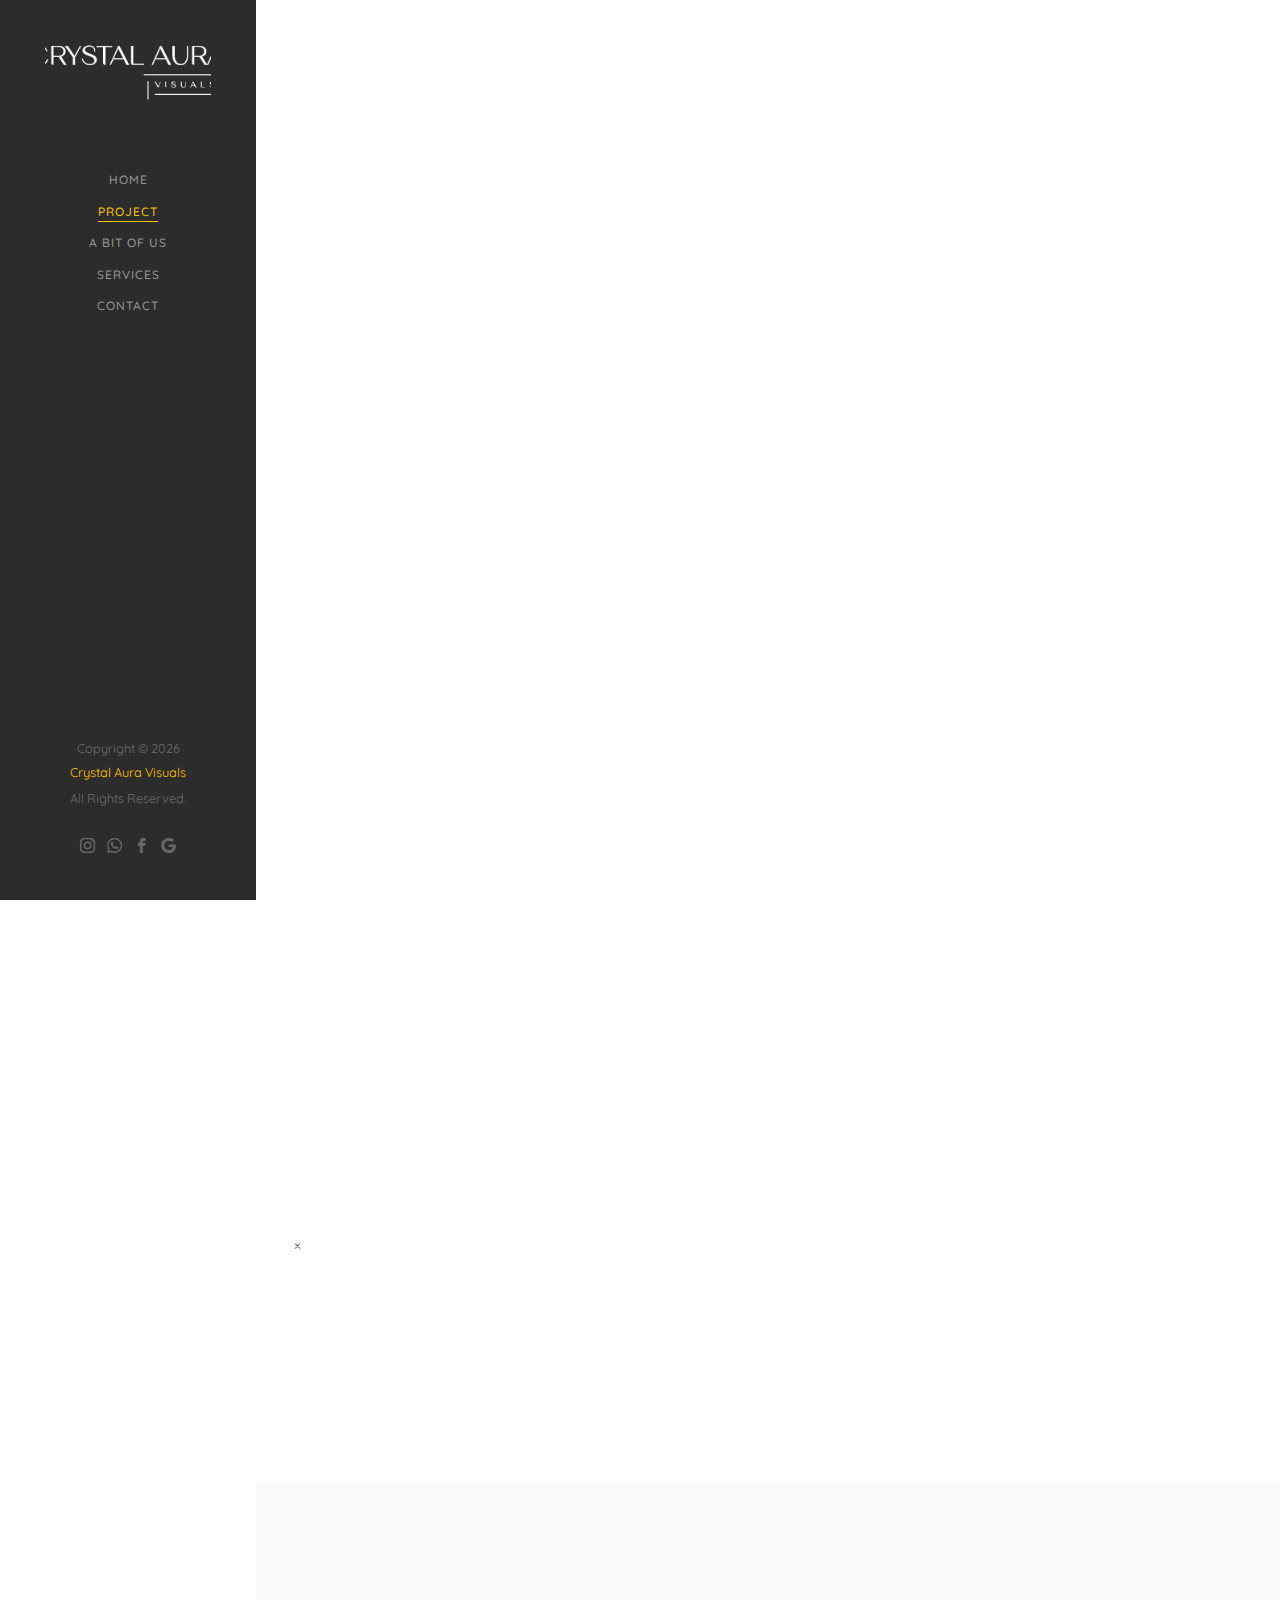
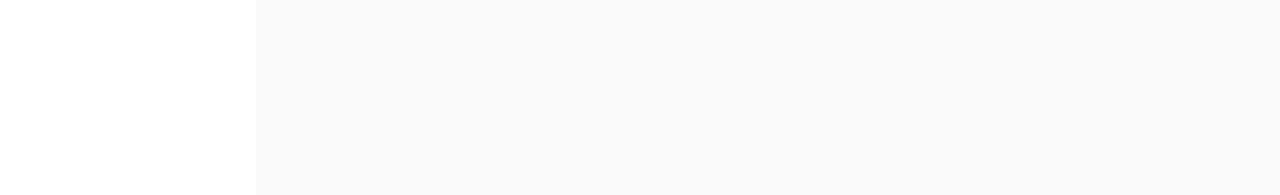
<file: work2.html>
<!DOCTYPE HTML>
<html>
	<head>
	<meta charset="utf-8">
	<meta http-equiv="X-UA-Compatible" content="IE=edge">
	<title>Crystal Aura Visuals</title>
	<meta name="viewport" content="width=device-width, initial-scale=1">
	<meta name="description" content="" />
	<meta name="keywords" content="" />
	<meta name="author" content="" />

  <!-- Facebook and Twitter integration -->
	<meta property="og:title" content=""/>
	<meta property="og:image" content=""/>
	<meta property="og:url" content=""/>
	<meta property="og:site_name" content=""/>
	<meta property="og:description" content=""/>
	<meta name="twitter:title" content="" />
	<meta name="twitter:image" content="" />
	<meta name="twitter:url" content="" />
	<meta name="twitter:card" content="" />

	<!-- Place favicon.ico and apple-touch-icon.png in the root directory -->
	<link rel="shortcut icon" href="images/favicon.png">

	<link href="https://fonts.googleapis.com/css?family=Quicksand:300,400,500,700" rel="stylesheet">
	
	<!-- Animate.css -->
	<link rel="stylesheet" href="css/animate.css">
	<!-- Icomoon Icon Fonts-->
	<link rel="stylesheet" href="css/icomoon.css">
	<!-- Bootstrap  -->
	<link rel="stylesheet" href="css/bootstrap.css">
	<!-- Flexslider  -->
	<link rel="stylesheet" href="css/flexslider.css">
	<!-- Flaticons  -->
	<link rel="stylesheet" href="fonts/flaticon/font/flaticon.css">
	<!-- Owl Carousel -->
	<link rel="stylesheet" href="css/owl.carousel.min.css">
	<link rel="stylesheet" href="css/owl.theme.default.min.css">
	<!-- Theme style  -->
	<link rel="stylesheet" href="css/style.css">

	<!-- Modernizr JS -->
	<script src="js/modernizr-2.6.2.min.js"></script>
	<!-- FOR IE9 below -->
	<!--[if lt IE 9]>
	<script src="js/respond.min.js"></script>
	<![endif]-->

	</head>
	<body>
	<div id="colorlib-page">
		<a href="#" class="js-colorlib-nav-toggle colorlib-nav-toggle"><i></i></a>
		<aside id="colorlib-aside" role="complementary" class="border js-fullheight">
			<h1 id="colorlib-logo">
				<a href="index.html">
					<div class="logo" style="background-image: url(images/LogoDark.png);" height="100px" width="200px">
				</a>
			</h1>
			<nav id="colorlib-main-menu" role="navigation">
				<ul>
					<li><a href="index.html">Home</a></li>
					<li class="colorlib-active"><a href="work.html">Project</a></li>
					<li><a href="about.html">A BIT OF US</a></li>
					<li><a href="services.html">Services</a></li>
					<li><a href="contact.html">Contact</a></li>
				</ul>
			</nav>

			<div class="colorlib-footer">
				<p><small>Copyright &copy;
						<script>document.write(new Date().getFullYear());</script><span style="color: white;"><a
								href="index.html">Crystal Aura Visuals</a></span>All Rights Reserved.</small></p>
				<ul>
					<li><a href="https://www.instagram.com/crystalaura2k26" target="_blank"><i class="icon-instagram"></i></a></li>
					<li><a href="https://wa.me/919217540663" target="_blank"><i class="icon-whatsapp"></i></a></li>
					<li><a href="https://www.facebook.com/share/1CEsk2UmUq/?mibextid=wwXIfr" target="_blank"><i class="icon-facebook2"></i></a></li>
					<li><a href="mailto:crystalauravisuals@gmail.com"><i class="icon-google"></i></a></li>
				</ul>
			</div>

		</aside>

		<div id="colorlib-main">
			<div class="colorlib-work">
				<div class="colorlib-narrow-content">
					<div class="row">
						<div class="col-md-12 col-md-offset-3 col-md-pull-3 animate-box" data-animate-effect="fadeInLeft">
							<span class="heading-meta">we at crystal aura visuals bring ideas to life through premium renders</span>
							<h2 class="colorlib-heading">Our Work</h2>
						</div>
					</div>
					<div class="row row-bottom-padded-md">
						<div class="col-md-6 animate-box" data-animate-effect="fadeInLeft">
							<div class="project" style="background-image: url(images/renders/12.jpg);">
								<div class="desc">
									<div class="con">
										<h3><a href="work.html">The Reading Lounge</a></h3>
										
									</div>
								</div>
							</div>
						</div>
						<div class="col-md-3 animate-box" data-animate-effect="fadeInLeft">
							<div class="project" style="background-image: url(images/renders/13.jpg);">
								<div class="desc">
									<div class="con">
										<h3><a href="work.html">Calm Curve Lounge</a></h3>
										
									</div>
								</div>
							</div>
						</div>
						<div class="col-md-3 animate-box" data-animate-effect="fadeInLeft">
							<div class="project" style="background-image: url(images/renders/14.jpg);">
								<div class="desc">
									<div class="con">
										<h3><a href="work.html">The Serene Bath</a></h3>
										
									</div>
								</div>
							</div>
						</div>
						<div class="col-md-3 animate-box" data-animate-effect="fadeInLeft">
							<div class="project" style="background-image: url(images/renders/15.jpg);">
								<div class="desc">
									<div class="con">
										<h3><a href="work.html">The Emerald Vanity</a></h3>
										
									</div>
								</div>
							</div>
						</div>
						<div class="col-md-3 animate-box" data-animate-effect="fadeInLeft">
							<div class="project" style="background-image: url(images/renders/16.jpg);">
								<div class="desc">
									<div class="con">
										<h3><a href="work.html">The Crafted Workspace</a></h3>
										
									</div>
								</div>
							</div>
						</div>
						<div class="col-md-3 animate-box" data-animate-effect="fadeInLeft">
							<div class="project" style="background-image: url(images/renders/17.jpg);">
								<div class="desc">
									<div class="con">
										<h3><a href="work.html">The Crafted Workspace</a></h3>
										
									</div>
								</div>
							</div>
						</div>
						<div class="col-md-3 animate-box" data-animate-effect="fadeInLeft">
							<div class="project" style="background-image: url(images/renders/22.jpg);">
								<div class="desc">
									<div class="con">
										<h3><a href="work.html">Refined Breakout Zone</a></h3>
										
									</div>
								</div>
							</div>
						</div>

						<div class="col-md-6 animate-box" data-animate-effect="fadeInLeft">
							<div class="project" style="background-image: url(images/renders/18.jpg);">
								<div class="desc">
									<div class="con">
										<h3><a href="work.html">The Crafted Workspace</a></h3>
										
									</div>
								</div>
							</div>
						</div>
						<div class="col-md-3 animate-box" data-animate-effect="fadeInLeft">
							<div class="project" style="background-image: url(images/renders/19.jpg);">
								<div class="desc">
									<div class="con">
										<h3><a href="work.html">The Principal Workspace</a></h3>
										
									</div>
								</div>
							</div>
						</div>
						<div class="col-md-3 animate-box" data-animate-effect="fadeInLeft">
							<div class="project" style="background-image: url(images/renders/20.jpg);">
								<div class="desc">
									<div class="con">
										<h3><a href="work.html">The Principal Workspace</a></h3>
										
									</div>
								</div>
							</div>
						</div>
					</div>
					<div class="img-modal" id="imgModal">
						<span class="img-close">&times;</span>
						<img id="imgModalContent">
					</div>
					<div class="row">
						<div class="col-md-12 animate-box" data-animate-effect="fadeInLeft">
							<ul class="pagination">
								<li class=""><a href="work.html">&laquo;</a></li>
								<li><a href="work.html">1</a></li>
								<li class="active"><a href="work2.html">2</a></li>
								<li><a href="work3.html">3</a></li>
								<li><a href="work4.html">4</a></li>
								<li><a href="work5.html">5</a></li>
								<li><a href="work5.html">&raquo;</a></li>
							</ul>
						</div>
					</div>
				</div>
			</div>

			<div id="get-in-touch" class="colorlib-bg-color">
				<div class="colorlib-narrow-content">
					<div class="row">
						<div class="col-md-6 animate-box" data-animate-effect="fadeInLeft">
							<h2>Get in Touch!</h2>
						</div>
					</div>
					<div class="row">
						<div class="col-md-8 col-md-offset-4 col-md-pull-4 animate-box" data-animate-effect="fadeInLeft">
							<p class="colorlib-lead">Let’s create something incredible together. Get in touch and turn
								your ideas into reality.</p>

							<p><a href="contact.html" class="btn btn-primary btn-learn">Contact Us!</a></p>
						</div>
						
					</div>
				</div>
			</div>
		</div>
	</div>

	<!-- jQuery -->
	<script src="js/jquery.min.js"></script>
	<!-- jQuery Easing -->
	<script src="js/jquery.easing.1.3.js"></script>
	<!-- Bootstrap -->
	<script src="js/bootstrap.min.js"></script>
	<!-- Waypoints -->
	<script src="js/jquery.waypoints.min.js"></script>
	<!-- Flexslider -->
	<script src="js/jquery.flexslider-min.js"></script>
	<!-- Sticky Kit -->
	<script src="js/sticky-kit.min.js"></script>
	<!-- Owl carousel -->
	<script src="js/owl.carousel.min.js"></script>
	<!-- Counters -->
	<script src="js/jquery.countTo.js"></script>
	
	
	<!-- MAIN JS -->
	<script src="js/main.js"></script>

	</body>
</html>
</file>
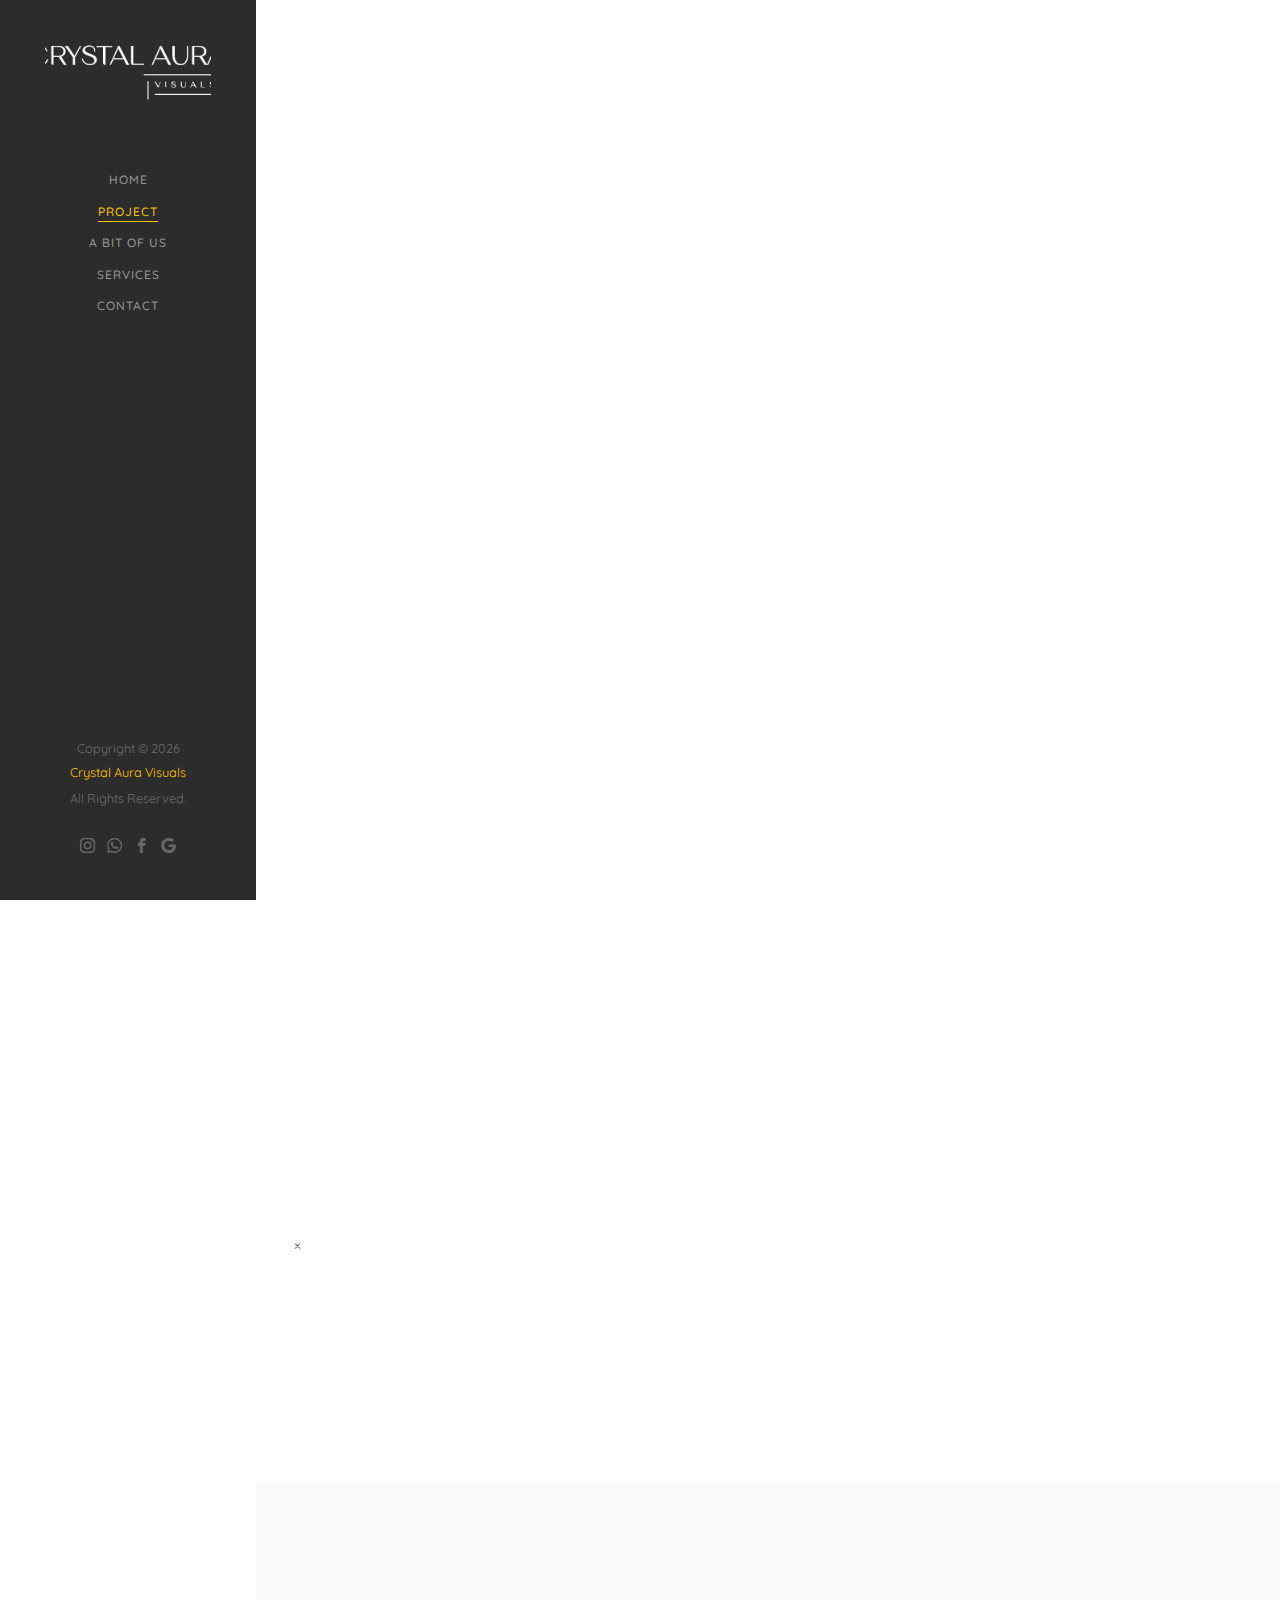
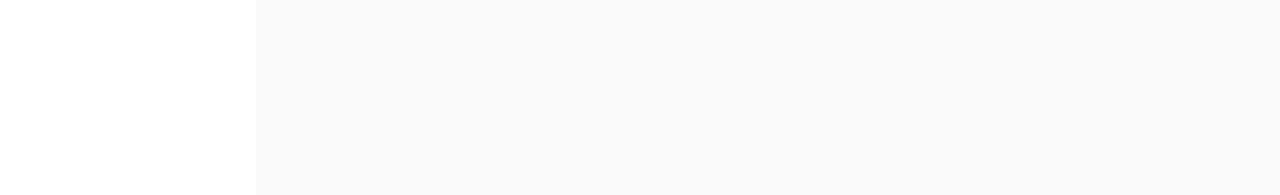
<file: work3.html>
<!DOCTYPE HTML>
<html>
	<head>
	<meta charset="utf-8">
	<meta http-equiv="X-UA-Compatible" content="IE=edge">
	<title>Crystal Aura Visuals</title>
	<meta name="viewport" content="width=device-width, initial-scale=1">
	<meta name="description" content="" />
	<meta name="keywords" content="" />
	<meta name="author" content="" />

  <!-- Facebook and Twitter integration -->
	<meta property="og:title" content=""/>
	<meta property="og:image" content=""/>
	<meta property="og:url" content=""/>
	<meta property="og:site_name" content=""/>
	<meta property="og:description" content=""/>
	<meta name="twitter:title" content="" />
	<meta name="twitter:image" content="" />
	<meta name="twitter:url" content="" />
	<meta name="twitter:card" content="" />

	<!-- Place favicon.ico and apple-touch-icon.png in the root directory -->
	<link rel="shortcut icon" href="images/favicon.png">

	<link href="https://fonts.googleapis.com/css?family=Quicksand:300,400,500,700" rel="stylesheet">
	
	<!-- Animate.css -->
	<link rel="stylesheet" href="css/animate.css">
	<!-- Icomoon Icon Fonts-->
	<link rel="stylesheet" href="css/icomoon.css">
	<!-- Bootstrap  -->
	<link rel="stylesheet" href="css/bootstrap.css">
	<!-- Flexslider  -->
	<link rel="stylesheet" href="css/flexslider.css">
	<!-- Flaticons  -->
	<link rel="stylesheet" href="fonts/flaticon/font/flaticon.css">
	<!-- Owl Carousel -->
	<link rel="stylesheet" href="css/owl.carousel.min.css">
	<link rel="stylesheet" href="css/owl.theme.default.min.css">
	<!-- Theme style  -->
	<link rel="stylesheet" href="css/style.css">

	<!-- Modernizr JS -->
	<script src="js/modernizr-2.6.2.min.js"></script>
	<!-- FOR IE9 below -->
	<!--[if lt IE 9]>
	<script src="js/respond.min.js"></script>
	<![endif]-->

	</head>
	<body>
	<div id="colorlib-page">
		<a href="#" class="js-colorlib-nav-toggle colorlib-nav-toggle"><i></i></a>
		<aside id="colorlib-aside" role="complementary" class="border js-fullheight">
			<h1 id="colorlib-logo">
				<a href="index.html">
					<div class="logo" style="background-image: url(images/LogoDark.png);" height="100px" width="200px">
				</a>
			</h1>
			<nav id="colorlib-main-menu" role="navigation">
				<ul>
					<li><a href="index.html">Home</a></li>
					<li class="colorlib-active"><a href="work.html">Project</a></li>
					<li><a href="about.html">A BIT OF US</a></li>
					<li><a href="services.html">Services</a></li>
					<li><a href="contact.html">Contact</a></li>
				</ul>
			</nav>

			<div class="colorlib-footer">
				<p><small>Copyright &copy;
						<script>document.write(new Date().getFullYear());</script><span style="color: white;"><a
								href="index.html">Crystal Aura Visuals</a></span>All Rights Reserved.</small></p>
				<ul>
					<li><a href="https://www.instagram.com/crystalaura2k26" target="_blank"><i class="icon-instagram"></i></a></li>
					<li><a href="https://wa.me/919217540663" target="_blank"><i class="icon-whatsapp"></i></a></li>
					<li><a href="https://www.facebook.com/share/1CEsk2UmUq/?mibextid=wwXIfr" target="_blank"><i class="icon-facebook2"></i></a></li>
					<li><a href="mailto:crystalauravisuals@gmail.com"><i class="icon-google"></i></a></li>
				</ul>
			</div>

		</aside>

		<div id="colorlib-main">
			<div class="colorlib-work">
				<div class="colorlib-narrow-content">
					<div class="row">
						<div class="col-md-12 col-md-offset-3 col-md-pull-3 animate-box" data-animate-effect="fadeInLeft">
							<span class="heading-meta">we at crystal aura visuals bring ideas to life through premium renders</span>
							<h2 class="colorlib-heading">Our Work</h2>
						</div>
					</div>
					<div class="row row-bottom-padded-md">
						<div class="col-md-3 animate-box" data-animate-effect="fadeInLeft">
							<div class="project" style="background-image: url(images/renders/21.jpg);">
								<div class="desc">
									<div class="con">
										<h3><a href="work.html">The Strategy Suite</a></h3>
										
									</div>
								</div>
							</div>
						</div>

						<div class="col-md-3 animate-box" data-animate-effect="fadeInLeft">
							<div class="project" style="background-image: url(images/renders/23.jpg);">
								<div class="desc">
									<div class="con">
										<h3><a href="work.html">The Focus Room</a></h3>
										
									</div>
								</div>
							</div>
						</div>
						<div class="col-md-3 animate-box" data-animate-effect="fadeInLeft">
							<div class="project" style="background-image: url(images/renders/24.jpg);">
								<div class="desc">
									<div class="con">
										<h3><a href="work.html">Structured Workspace</a></h3>
										
									</div>
								</div>
							</div>
						</div>
						<div class="col-md-3 animate-box" data-animate-effect="fadeInLeft">
							<div class="project" style="background-image: url(images/renders/25.jpg);">
								<div class="desc">
									<div class="con">
										<h3><a href="work.html">The Strategy Suite</a></h3>
										
									</div>
								</div>
							</div>
						</div>
						
						<div class="col-md-6 animate-box" data-animate-effect="fadeInLeft">
							<div class="project" style="background-image: url(images/renders/27.png);">
								<div class="desc">
									<div class="con">
										<h3><a href="work.html">Private Family House</a></h3>
										
									</div>
								</div>
							</div>
						</div>
						
						<div class="col-md-6 animate-box" data-animate-effect="fadeInLeft">
							<div class="project" style="background-image: url(images/renders/29.png);">
								<div class="desc">
									<div class="con">
										<h3><a href="work.html">Luxury Family Residence</a></h3>
										
									</div>
								</div>
							</div>
						</div>
						<div class="col-md-3 animate-box" data-animate-effect="fadeInLeft">
							<div class="project" style="background-image: url(images/renders/26.jpg);">
								<div class="desc">
									<div class="con">
										<h3><a href="work.html">Internal Corridor</a></h3>
										
									</div>
								</div>
							</div>
						</div>
						<div class="col-md-3 animate-box" data-animate-effect="fadeInLeft">
							<div class="project" style="background-image: url(images/renders/33.jpg);">
								<div class="desc">
									<div class="con">
										<h3><a href="work.html">Timeless Powder Room</a></h3>
										
									</div>
								</div>
							</div>
						</div>	
						<div class="col-md-3 animate-box" data-animate-effect="fadeInLeft">
							<div class="project" style="background-image: url(images/renders/49.jpeg);">
								<div class="desc">
									<div class="con">
										<h3><a href="work.html">The Marble Walk</a></h3>
										
									</div>
								</div>
							</div>
						</div>	
						<div class="col-md-3 animate-box" data-animate-effect="fadeInLeft">
							<div class="project" style="background-image: url(images/renders/48.jpeg);">
								<div class="desc">
									<div class="con">
										<h3><a href="work.html">The Statement Rise</a></h3>
										
									</div>
								</div>
							</div>
						</div>						
					</div>
					<div class="img-modal" id="imgModal">
						<span class="img-close">&times;</span>
						<img id="imgModalContent">
					</div>
					<div class="row">
						<div class="col-md-12 animate-box" data-animate-effect="fadeInLeft">
							<ul class="pagination">
								<li class=""><a href="work.html">&laquo;</a></li>
								<li><a href="work.html">1</a></li>
								<li><a href="work2.html">2</a></li>
								<li class="active"><a href="work3.html">3</a></li>
								<li><a href="work4.html">4</a></li>
								<li><a href="work5.html">5</a></li>
								<li><a href="work5.html">&raquo;</a></li>
							</ul>
						</div>
					</div>
				</div>
			</div>

			<div id="get-in-touch" class="colorlib-bg-color">
				<div class="colorlib-narrow-content">
					<div class="row">
						<div class="col-md-6 animate-box" data-animate-effect="fadeInLeft">
							<h2>Get in Touch!</h2>
						</div>
					</div>
					<div class="row">
						<div class="col-md-8 col-md-offset-4 col-md-pull-4 animate-box" data-animate-effect="fadeInLeft">
							<p class="colorlib-lead">Let’s create something incredible together. Get in touch and turn
								your ideas into reality.</p>

							<p><a href="contact.html" class="btn btn-primary btn-learn">Contact Us!</a></p>
						</div>
						
					</div>
				</div>
			</div>
		</div>
	</div>

	<!-- jQuery -->
	<script src="js/jquery.min.js"></script>
	<!-- jQuery Easing -->
	<script src="js/jquery.easing.1.3.js"></script>
	<!-- Bootstrap -->
	<script src="js/bootstrap.min.js"></script>
	<!-- Waypoints -->
	<script src="js/jquery.waypoints.min.js"></script>
	<!-- Flexslider -->
	<script src="js/jquery.flexslider-min.js"></script>
	<!-- Sticky Kit -->
	<script src="js/sticky-kit.min.js"></script>
	<!-- Owl carousel -->
	<script src="js/owl.carousel.min.js"></script>
	<!-- Counters -->
	<script src="js/jquery.countTo.js"></script>
	
	
	<!-- MAIN JS -->
	<script src="js/main.js"></script>

	</body>
</html>
</file>
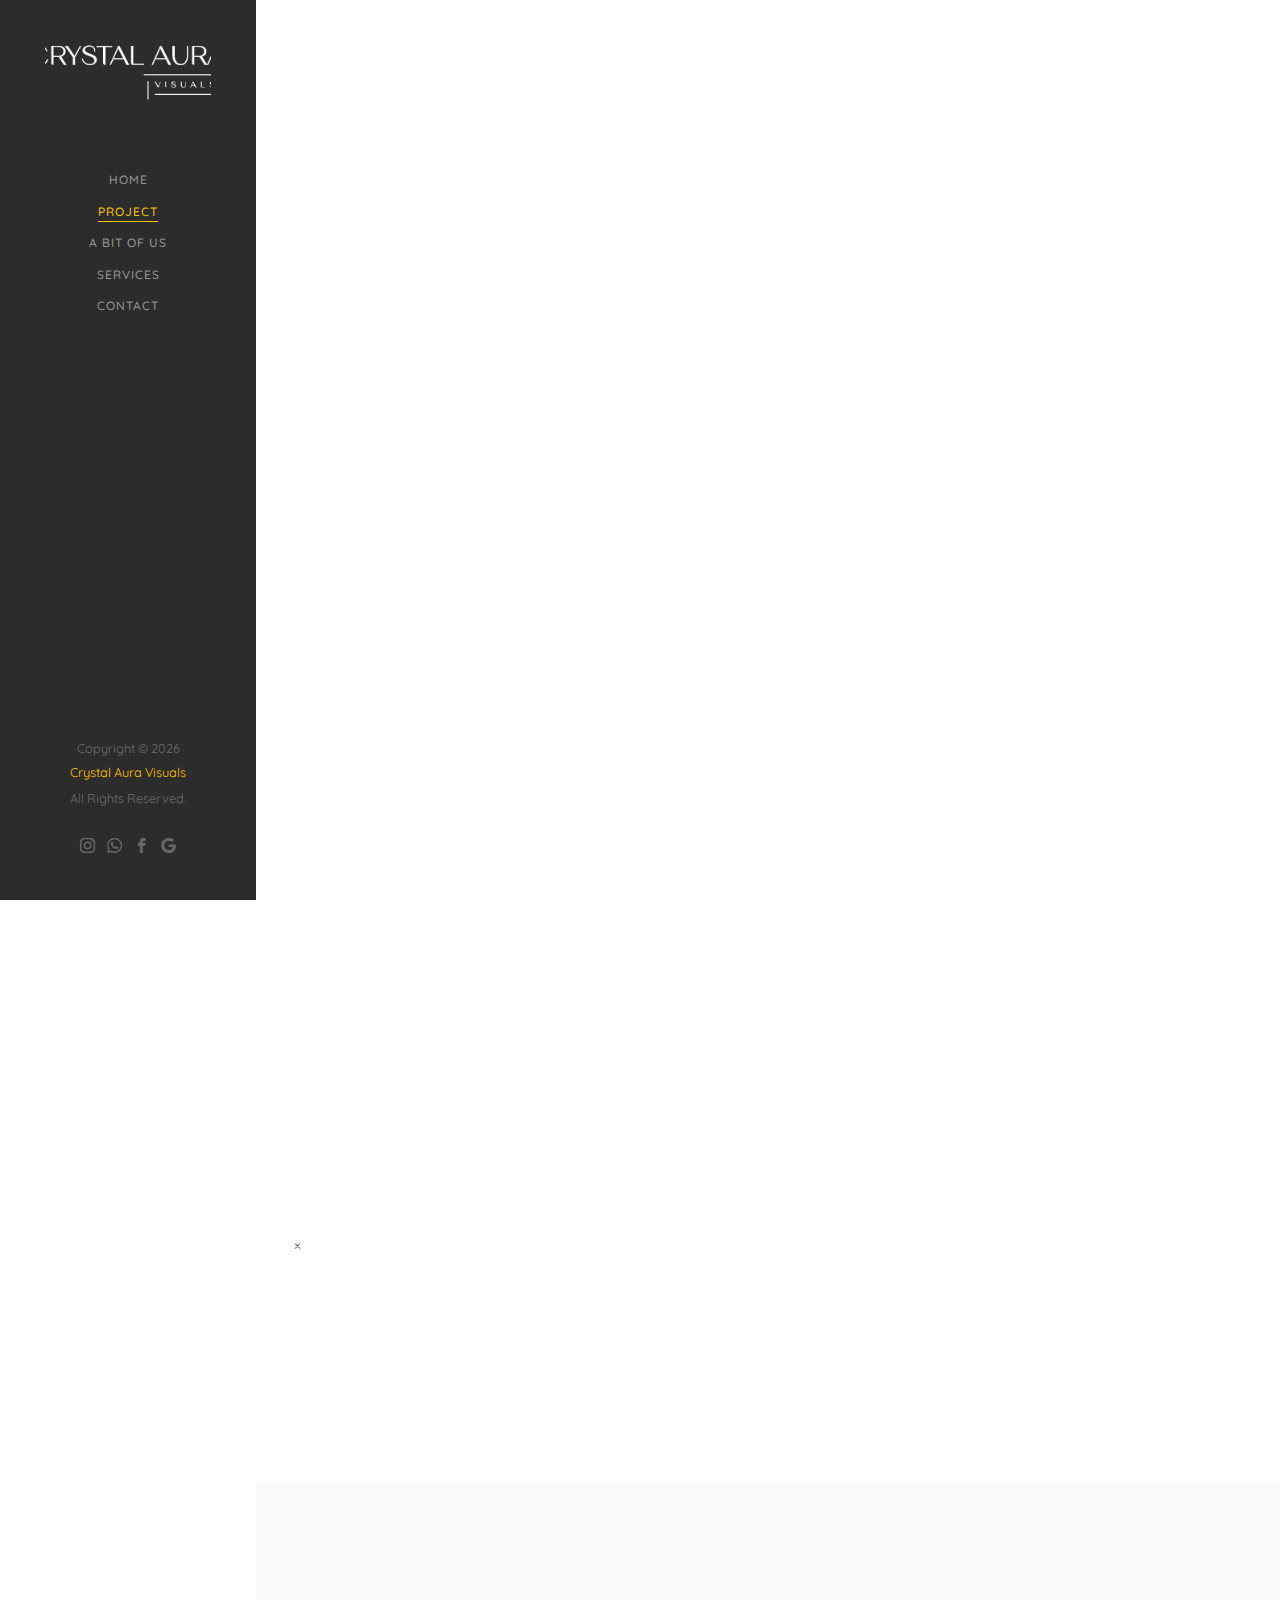
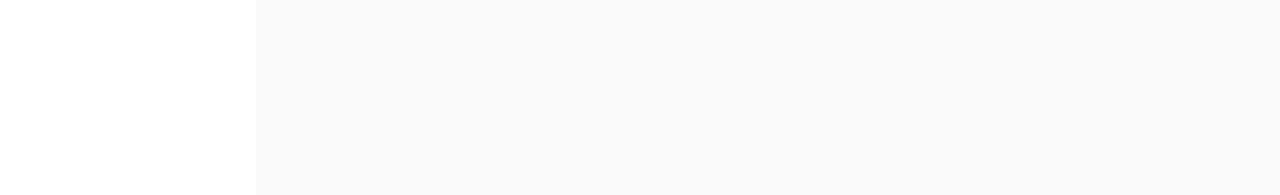
<file: work4.html>
<!DOCTYPE HTML>
<html>
	<head>
	<meta charset="utf-8">
	<meta http-equiv="X-UA-Compatible" content="IE=edge">
	<title>Crystal Aura Visuals</title>
	<meta name="viewport" content="width=device-width, initial-scale=1">
	<meta name="description" content="" />
	<meta name="keywords" content="" />
	<meta name="author" content="" />

  <!-- Facebook and Twitter integration -->
	<meta property="og:title" content=""/>
	<meta property="og:image" content=""/>
	<meta property="og:url" content=""/>
	<meta property="og:site_name" content=""/>
	<meta property="og:description" content=""/>
	<meta name="twitter:title" content="" />
	<meta name="twitter:image" content="" />
	<meta name="twitter:url" content="" />
	<meta name="twitter:card" content="" />

	<!-- Place favicon.ico and apple-touch-icon.png in the root directory -->
	<link rel="shortcut icon" href="images/favicon.png">

	<link href="https://fonts.googleapis.com/css?family=Quicksand:300,400,500,700" rel="stylesheet">
	
	<!-- Animate.css -->
	<link rel="stylesheet" href="css/animate.css">
	<!-- Icomoon Icon Fonts-->
	<link rel="stylesheet" href="css/icomoon.css">
	<!-- Bootstrap  -->
	<link rel="stylesheet" href="css/bootstrap.css">
	<!-- Flexslider  -->
	<link rel="stylesheet" href="css/flexslider.css">
	<!-- Flaticons  -->
	<link rel="stylesheet" href="fonts/flaticon/font/flaticon.css">
	<!-- Owl Carousel -->
	<link rel="stylesheet" href="css/owl.carousel.min.css">
	<link rel="stylesheet" href="css/owl.theme.default.min.css">
	<!-- Theme style  -->
	<link rel="stylesheet" href="css/style.css">

	<!-- Modernizr JS -->
	<script src="js/modernizr-2.6.2.min.js"></script>
	<!-- FOR IE9 below -->
	<!--[if lt IE 9]>
	<script src="js/respond.min.js"></script>
	<![endif]-->

	</head>
	<body>
	<div id="colorlib-page">
		<a href="#" class="js-colorlib-nav-toggle colorlib-nav-toggle"><i></i></a>
		<aside id="colorlib-aside" role="complementary" class="border js-fullheight">
			<h1 id="colorlib-logo">
				<a href="index.html">
					<div class="logo" style="background-image: url(images/LogoDark.png);" height="100px" width="200px">
				</a>
			</h1>
			<nav id="colorlib-main-menu" role="navigation">
				<ul>
					<li><a href="index.html">Home</a></li>
					<li class="colorlib-active"><a href="work.html">Project</a></li>
					<li><a href="about.html">A BIT OF US</a></li>
					<li><a href="services.html">Services</a></li>
					<li><a href="contact.html">Contact</a></li>
				</ul>
			</nav>

			<div class="colorlib-footer">
				<p><small>Copyright &copy;
						<script>document.write(new Date().getFullYear());</script><span style="color: white;"><a
								href="index.html">Crystal Aura Visuals</a></span>All Rights Reserved.</small></p>
				<ul>
					<li><a href="https://www.instagram.com/crystalaura2k26" target="_blank"><i class="icon-instagram"></i></a></li>
					<li><a href="https://wa.me/919217540663" target="_blank"><i class="icon-whatsapp"></i></a></li>
					<li><a href="https://www.facebook.com/share/1CEsk2UmUq/?mibextid=wwXIfr" target="_blank"><i class="icon-facebook2"></i></a></li>
					<li><a href="mailto:crystalauravisuals@gmail.com"><i class="icon-google"></i></a></li>
				</ul>
			</div>

		</aside>

		<div id="colorlib-main">
			<div class="colorlib-work">
				<div class="colorlib-narrow-content">
					<div class="row">
						<div class="col-md-12 col-md-offset-3 col-md-pull-3 animate-box" data-animate-effect="fadeInLeft">
							<span class="heading-meta">we at crystal aura visuals bring ideas to life through premium renders</span>
							<h2 class="colorlib-heading">Our Work</h2>
						</div>
					</div>
					<div class="row row-bottom-padded-md">
						<div class="col-md-3 animate-box" data-animate-effect="fadeInLeft">
							<div class="project" style="background-image: url(images/renders/31.png);">
								<div class="desc">
									<div class="con">
										<h3><a href="work.html">Exploded Axonometric View</a></h3>
										
									</div>
								</div>
							</div>
						</div>
						<div class="col-md-3 animate-box" data-animate-effect="fadeInLeft">
							<div class="project" style="background-image: url(images/renders/32.png);">
								<div class="desc">
									<div class="con">
										<h3><a href="work.html">Exploded Axonometric View</a></h3>
										
									</div>
								</div>
							</div>
						</div>
						
						<div class="col-md-3 animate-box" data-animate-effect="fadeInLeft">
							<div class="project" style="background-image: url(images/renders/34.jpg);">
								<div class="desc">
									<div class="con">
										<h3><a href="work.html">Serene Bath Suite</a></h3>
										
									</div>
								</div>
							</div>
						</div>
						<div class="col-md-3 animate-box" data-animate-effect="fadeInLeft">
							<div class="project" style="background-image: url(images/renders/35.jpg);">
								<div class="desc">
									<div class="con">
										<h3><a href="work.html">Serene Bath Suite</a></h3>
										
									</div>
								</div>
							</div>
						</div>
						<div class="col-md-3 animate-box" data-animate-effect="fadeInLeft">
							<div class="project" style="background-image: url(images/renders/36.jpg);">
								<div class="desc">
									<div class="con">
										<h3><a href="work.html">Warm Minimal Bathroom</a></h3>
										
									</div>
								</div>
							</div>
						</div>
						<div class="col-md-3 animate-box" data-animate-effect="fadeInLeft">
							<div class="project" style="background-image: url(images/renders/37.jpg);">
								<div class="desc">
									<div class="con">
										<h3><a href="work.html">The Soft Glow Powder</a></h3>
										
									</div>
								</div>
							</div>
						</div>
						<div class="col-md-3 animate-box" data-animate-effect="fadeInLeft">
							<div class="project" style="background-image: url(images/renders/38.jpg);">
								<div class="desc">
									<div class="con">
										<h3><a href="work.html">The Soft Glow Powder</a></h3>
										
									</div>
								</div>
							</div>
						</div>
						<div class="col-md-3 animate-box" data-animate-effect="fadeInLeft">
							<div class="project" style="background-image: url(images/renders/39.jpeg);">
								<div class="desc">
									<div class="con">
										<h3><a href="work.html">Quiet Luxury Lobby</a></h3>
										
									</div>
								</div>
							</div>
						</div>
						<div class="col-md-3 animate-box" data-animate-effect="fadeInLeft">
							<div class="project" style="background-image: url(images/renders/40.jpeg);">
								<div class="desc">
									<div class="con">
										<h3><a href="work.html">Quiet Luxury Lobby</a></h3>
										
									</div>
								</div>
							</div>
						</div>		
						<div class="col-md-6 animate-box" data-animate-effect="fadeInLeft">
							<div class="project" style="background-image: url(images/renders/41.jpg);">
								<div class="desc">
									<div class="con">
										<h3><a href="work.html">Spiritual Meditation Space</a></h3>
										
									</div>
								</div>
							</div>
						</div>
						<div class="col-md-3 animate-box" data-animate-effect="fadeInLeft">
							<div class="project" style="background-image: url(images/renders/47.jpg);">
								<div class="desc">
									<div class="con">
										<h3><a href="work.html">Double Vanity Ensuite</a></h3>
										
									</div>
								</div>
							</div>
						</div>										
					</div>
					<div class="img-modal" id="imgModal">
						<span class="img-close">&times;</span>
						<img id="imgModalContent">
					</div>
					<div class="row">
						<div class="col-md-12 animate-box" data-animate-effect="fadeInLeft">
							<ul class="pagination">
								<li class=""><a href="work.html">&laquo;</a></li>
								<li><a href="work.html">1</a></li>
								<li><a href="work2.html">2</a></li>
								<li><a href="work3.html">3</a></li>
								<li class="active"><a href="work4.html">4</a></li>
								<li><a href="work5.html">5</a></li>
								<li><a href="work5.html">&raquo;</a></li>
							</ul>
						</div>
					</div>
				</div>
			</div>

			<div id="get-in-touch" class="colorlib-bg-color">
				<div class="colorlib-narrow-content">
					<div class="row">
						<div class="col-md-6 animate-box" data-animate-effect="fadeInLeft">
							<h2>Get in Touch!</h2>
						</div>
					</div>
					<div class="row">
						<div class="col-md-8 col-md-offset-4 col-md-pull-4 animate-box" data-animate-effect="fadeInLeft">
							<p class="colorlib-lead">Let’s create something incredible together. Get in touch and turn
								your ideas into reality.</p>

							<p><a href="contact.html" class="btn btn-primary btn-learn">Contact Us!</a></p>
						</div>
						
					</div>
				</div>
			</div>
		</div>
	</div>

	<!-- jQuery -->
	<script src="js/jquery.min.js"></script>
	<!-- jQuery Easing -->
	<script src="js/jquery.easing.1.3.js"></script>
	<!-- Bootstrap -->
	<script src="js/bootstrap.min.js"></script>
	<!-- Waypoints -->
	<script src="js/jquery.waypoints.min.js"></script>
	<!-- Flexslider -->
	<script src="js/jquery.flexslider-min.js"></script>
	<!-- Sticky Kit -->
	<script src="js/sticky-kit.min.js"></script>
	<!-- Owl carousel -->
	<script src="js/owl.carousel.min.js"></script>
	<!-- Counters -->
	<script src="js/jquery.countTo.js"></script>
	
	
	<!-- MAIN JS -->
	<script src="js/main.js"></script>

	</body>
</html>
</file>
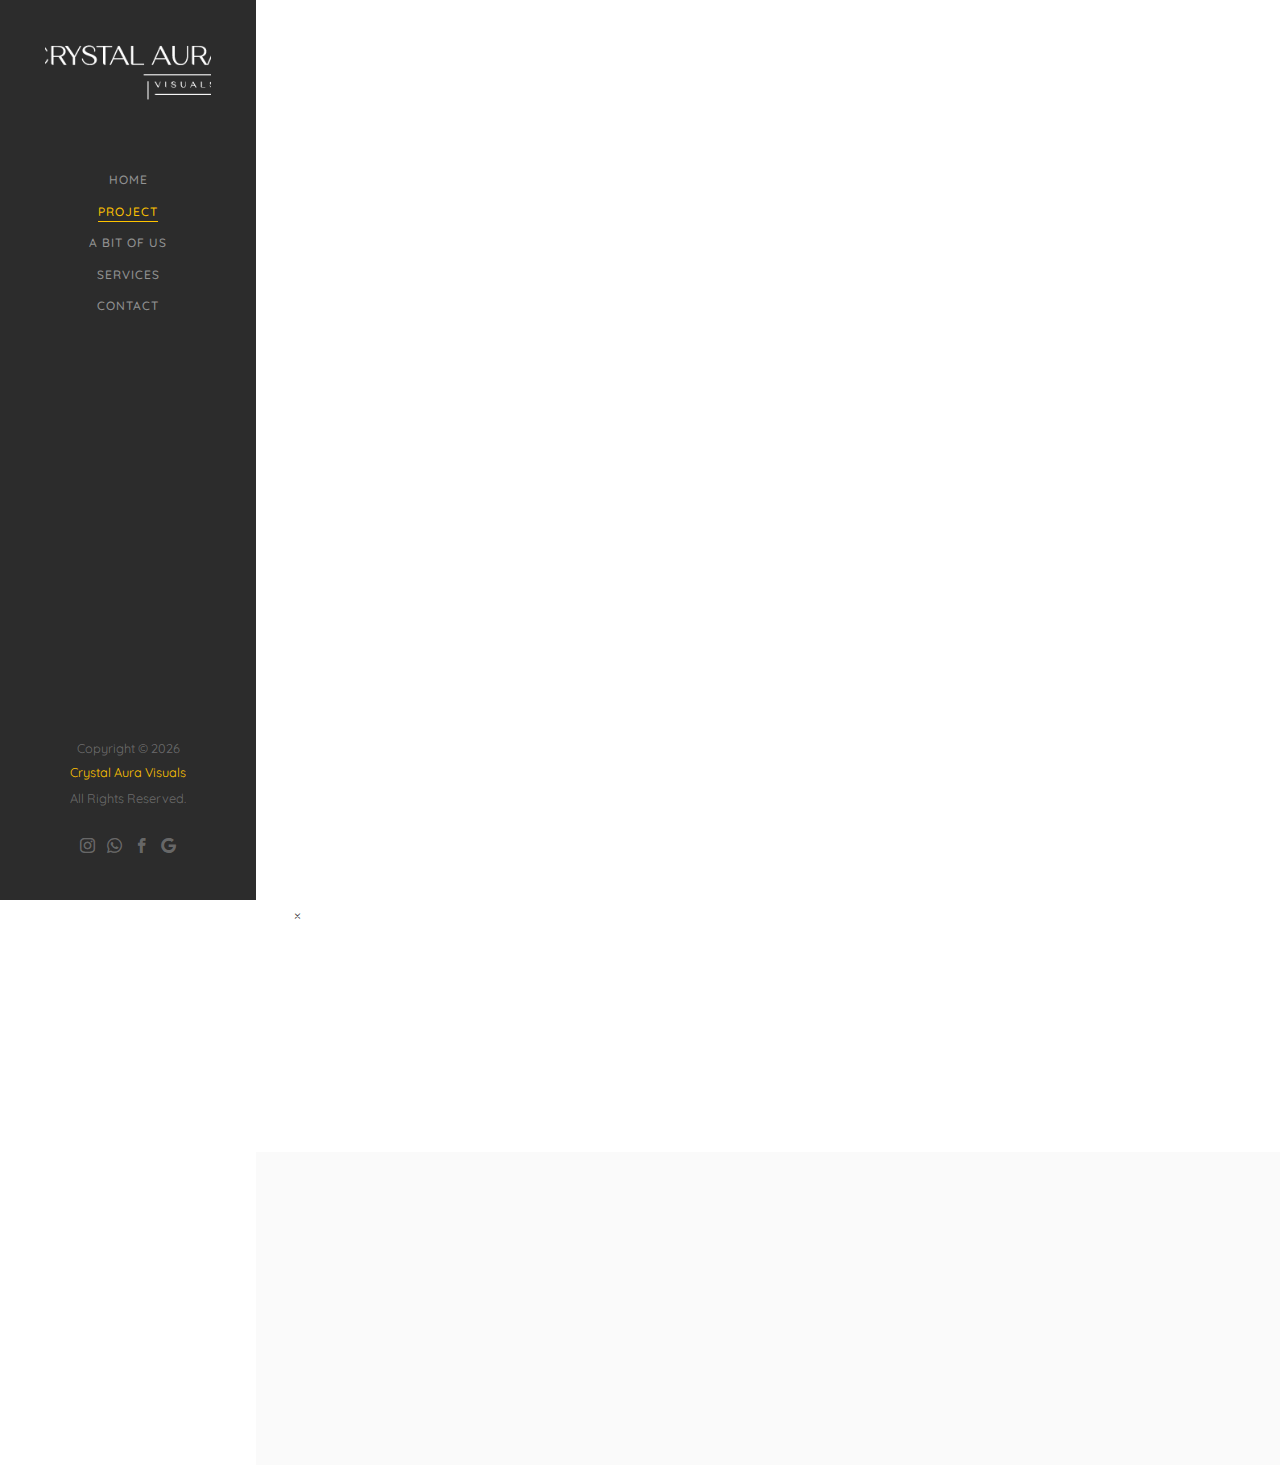
<file: work5.html>
<!DOCTYPE HTML>
<html>
	<head>
	<meta charset="utf-8">
	<meta http-equiv="X-UA-Compatible" content="IE=edge">
	<title>Crystal Aura Visuals</title>
	<meta name="viewport" content="width=device-width, initial-scale=1">
	<meta name="description" content="" />
	<meta name="keywords" content="" />
	<meta name="author" content="" />

  <!-- Facebook and Twitter integration -->
	<meta property="og:title" content=""/>
	<meta property="og:image" content=""/>
	<meta property="og:url" content=""/>
	<meta property="og:site_name" content=""/>
	<meta property="og:description" content=""/>
	<meta name="twitter:title" content="" />
	<meta name="twitter:image" content="" />
	<meta name="twitter:url" content="" />
	<meta name="twitter:card" content="" />

	<!-- Place favicon.ico and apple-touch-icon.png in the root directory -->
	<link rel="shortcut icon" href="images/favicon.png">

	<link href="https://fonts.googleapis.com/css?family=Quicksand:300,400,500,700" rel="stylesheet">
	
	<!-- Animate.css -->
	<link rel="stylesheet" href="css/animate.css">
	<!-- Icomoon Icon Fonts-->
	<link rel="stylesheet" href="css/icomoon.css">
	<!-- Bootstrap  -->
	<link rel="stylesheet" href="css/bootstrap.css">
	<!-- Flexslider  -->
	<link rel="stylesheet" href="css/flexslider.css">
	<!-- Flaticons  -->
	<link rel="stylesheet" href="fonts/flaticon/font/flaticon.css">
	<!-- Owl Carousel -->
	<link rel="stylesheet" href="css/owl.carousel.min.css">
	<link rel="stylesheet" href="css/owl.theme.default.min.css">
	<!-- Theme style  -->
	<link rel="stylesheet" href="css/style.css">

	<!-- Modernizr JS -->
	<script src="js/modernizr-2.6.2.min.js"></script>
	<!-- FOR IE9 below -->
	<!--[if lt IE 9]>
	<script src="js/respond.min.js"></script>
	<![endif]-->

	</head>
	<body>
	<div id="colorlib-page">
		<a href="#" class="js-colorlib-nav-toggle colorlib-nav-toggle"><i></i></a>
		<aside id="colorlib-aside" role="complementary" class="border js-fullheight">
			<h1 id="colorlib-logo">
				<a href="index.html">
					<div class="logo" style="background-image: url(images/LogoDark.png);" height="100px" width="200px">
				</a>
			</h1>
			<nav id="colorlib-main-menu" role="navigation">
				<ul>
					<li><a href="index.html">Home</a></li>
					<li class="colorlib-active"><a href="work.html">Project</a></li>
					<li><a href="about.html">A BIT OF US</a></li>
					<li><a href="services.html">Services</a></li>
					<li><a href="contact.html">Contact</a></li>
				</ul>
			</nav>

			<div class="colorlib-footer">
				<p><small>Copyright &copy;
						<script>document.write(new Date().getFullYear());</script><span style="color: white;"><a
								href="index.html">Crystal Aura Visuals</a></span>All Rights Reserved.</small></p>
				<ul>
					<li><a href="https://www.instagram.com/crystalaura2k26" target="_blank"><i class="icon-instagram"></i></a></li>
					<li><a href="https://wa.me/919217540663" target="_blank"><i class="icon-whatsapp"></i></a></li>
					<li><a href="https://www.facebook.com/share/1CEsk2UmUq/?mibextid=wwXIfr" target="_blank"><i class="icon-facebook2"></i></a></li>
					<li><a href="mailto:crystalauravisuals@gmail.com"><i class="icon-google"></i></a></li>
				</ul>
			</div>

		</aside>

		<div id="colorlib-main">
			<div class="colorlib-work">
				<div class="colorlib-narrow-content">
					<div class="row">
						<div class="col-md-12 col-md-offset-3 col-md-pull-3 animate-box" data-animate-effect="fadeInLeft">
							<span class="heading-meta">we at crystal aura visuals bring ideas to life through premium renders</span>
							<h2 class="colorlib-heading">Our Work</h2>
						</div>
					</div>
					<div class="row row-bottom-padded-md">
						<div class="col-md-3 animate-box" data-animate-effect="fadeInLeft">
							<div class="project" style="background-image: url(images/renders/42.jpg);">
								<div class="desc">
									<div class="con">
										<h3><a href="work.html">The Private Vanity</a></h3>
										
									</div>
								</div>
							</div>
						</div>
						<div class="col-md-3 animate-box" data-animate-effect="fadeInLeft">
							<div class="project" style="background-image: url(images/renders/43.jpg);">
								<div class="desc">
									<div class="con">
										<h3><a href="work.html">The Private Vanity</a></h3>
										
									</div>
								</div>
							</div>
						</div>
						<div class="col-md-6 animate-box" data-animate-effect="fadeInLeft">
							<div class="project" style="background-image: url(images/renders/44.jpg);">
								<div class="desc">
									<div class="con">
										<h3><a href="work.html">The Neutral Retreat</a></h3>
										
									</div>
								</div>
							</div>
						</div>
						<div class="col-md-6 animate-box" data-animate-effect="fadeInLeft">
							<div class="project" style="background-image: url(images/renders/45.jpg);">
								<div class="desc">
									<div class="con">
										<h3><a href="work.html">The Neutral Retreat</a></h3>
										
									</div>
								</div>
							</div>
						</div>
						<div class="col-md-3 animate-box" data-animate-effect="fadeInLeft">
							<div class="project" style="background-image: url(images/renders/46.jpeg);">
								<div class="desc">
									<div class="con">
										<h3><a href="work.html">The Heritage Bath</a></h3>
										
									</div>
								</div>
							</div>
						</div>
						<div class="col-md-3 animate-box" data-animate-effect="fadeInLeft">
							<div class="project" style="background-image: url(images/renders/47.jpeg);">
								<div class="desc">
									<div class="con">
										<h3><a href="work.html">The Heritage Bath</a></h3>
										
									</div>
								</div>
							</div>
						</div>
					</div>
					<div class="img-modal" id="imgModal">
						<span class="img-close">&times;</span>
						<img id="imgModalContent">
					</div>
					<div class="row">
						<div class="col-md-12 animate-box" data-animate-effect="fadeInLeft">
							<ul class="pagination">
								<li class=""><a href="work.html">&laquo;</a></li>
								<li><a href="work.html">1</a></li>
								<li><a href="work2.html">2</a></li>
								<li><a href="work3.html">3</a></li>
								<li><a href="work4.html">4</a></li>
								<li class="active"><a href="work5.html">5</a></li>
								<li><a href="work5.html">&raquo;</a></li>
							</ul>
						</div>
					</div>
				</div>
			</div>

			<div id="get-in-touch" class="colorlib-bg-color">
				<div class="colorlib-narrow-content">
					<div class="row">
						<div class="col-md-6 animate-box" data-animate-effect="fadeInLeft">
							<h2>Get in Touch!</h2>
						</div>
					</div>
					<div class="row">
						<div class="col-md-8 col-md-offset-4 col-md-pull-4 animate-box" data-animate-effect="fadeInLeft">
							<p class="colorlib-lead">Let’s create something incredible together. Get in touch and turn
								your ideas into reality.</p>

							<p><a href="contact.html" class="btn btn-primary btn-learn">Contact Us!</a></p>
						</div>
						
					</div>
				</div>
			</div>
		</div>
	</div>

	<!-- jQuery -->
	<script src="js/jquery.min.js"></script>
	<!-- jQuery Easing -->
	<script src="js/jquery.easing.1.3.js"></script>
	<!-- Bootstrap -->
	<script src="js/bootstrap.min.js"></script>
	<!-- Waypoints -->
	<script src="js/jquery.waypoints.min.js"></script>
	<!-- Flexslider -->
	<script src="js/jquery.flexslider-min.js"></script>
	<!-- Sticky Kit -->
	<script src="js/sticky-kit.min.js"></script>
	<!-- Owl carousel -->
	<script src="js/owl.carousel.min.js"></script>
	<!-- Counters -->
	<script src="js/jquery.countTo.js"></script>
	
	
	<!-- MAIN JS -->
	<script src="js/main.js"></script>

	</body>
</html>
</file>
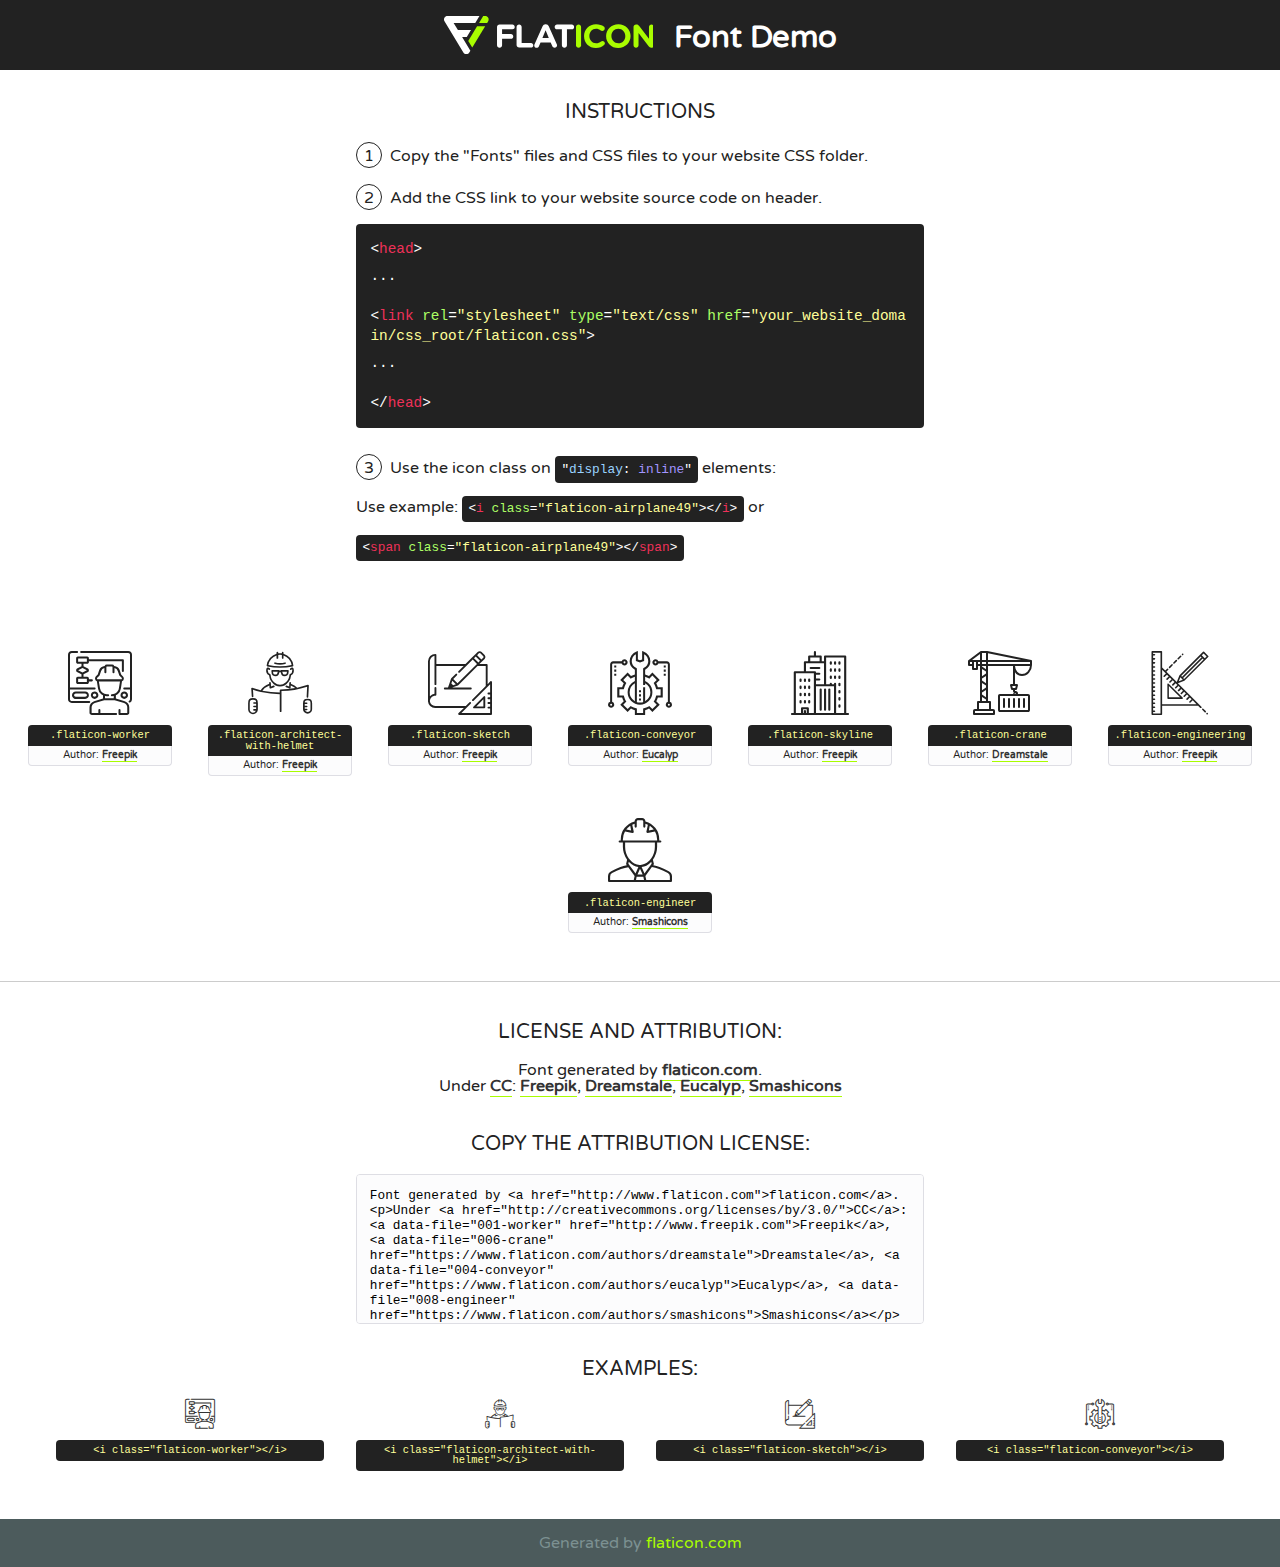
<file: fonts/flaticon/font/flaticon.html>
<!DOCTYPE html>
<!--
  Flaticon icon font: Flaticon
  Creation date: 17/01/2018 04:05
-->
<html>
<!DOCTYPE html>
<html>

<head>
    <title>Flaticon WebFont</title>
    <link href="http://fonts.googleapis.com/css?family=Varela+Round" rel="stylesheet" type="text/css" />
    <link rel="stylesheet" type="text/css" href="flaticon.css">
    <meta charset="UTF-8">
    <style>
    html, body, div, span, applet, object, iframe,
    h1, h2, h3, h4, h5, h6, p, blockquote, pre,
    a, abbr, acronym, address, big, cite, code,
    del, dfn, em, img, ins, kbd, q, s, samp,
    small, strike, strong, sub, sup, tt, var,
    b, u, i, center,
    dl, dt, dd, ol, ul, li,
    fieldset, form, label, legend,
    table, caption, tbody, tfoot, thead, tr, th, td,
    article, aside, canvas, details, embed, 
    figure, figcaption, footer, header, hgroup, 
    menu, nav, output, ruby, section, summary,
    time, mark, audio, video {
        margin: 0;
        padding: 0;
        border: 0;
        font-size: 100%;
        font: inherit;
        vertical-align: baseline;
    }
    /* HTML5 display-role reset for older browsers */
    article, aside, details, figcaption, figure, 
    footer, header, hgroup, menu, nav, section {
        display: block;
    }
    body {
        line-height: 1;
    }
    ol, ul {
        list-style: none;
    }
    blockquote, q {
        quotes: none;
    }
    blockquote:before, blockquote:after,
    q:before, q:after {
        content: '';
        content: none;
    }
    table {
        border-collapse: collapse;
        border-spacing: 0;
    }
    body {
        font-family: 'Varela Round', Helvetica, Arial, sans-serif;
        font-size: 16px;
        color: #222;
    }
    a {
        color: #333;
        border-bottom: 1px solid #a9fd00;
        font-weight: bold;
        text-decoration: none;
    }
    * {
        -moz-box-sizing: border-box;
        -webkit-box-sizing: border-box;
        box-sizing: border-box;
        margin: 0;
        padding: 0;
    }
    [class^="flaticon-"]:before, [class*=" flaticon-"]:before, [class^="flaticon-"]:after, [class*=" flaticon-"]:after {
        font-family: Flaticon;
        font-size: 30px;
        font-style: normal;
        margin-left: 20px;
        color: #333;
    }
    .wrapper {
        max-width: 600px;
        margin: auto;
        padding: 0 1em;
    }
    .title {
        font-size: 1.25em;
        text-align: center;
        margin-bottom: 1em;
        text-transform: uppercase;
    }
    header {
        text-align: center;
        background-color: #222;
        color: #fff;
        padding: 1em;
    }
    header .logo {
        width: 210px;
        height: 38px;
        display: inline-block;
        vertical-align: middle;
        margin-right: 1em;
        border: none;
    }
    header strong {
        font-size: 1.95em;
        font-weight: bold;
        vertical-align: middle;
        margin-top: 5px;
        display: inline-block;
    }
    .demo {
        margin: 2em auto;
        line-height: 1.25em;
    }
    .demo ul li {
        margin-bottom: 1em;
    }
    .demo ul li .num {
        color: #222;
        border-radius: 20px;
        display: inline-block;
        width: 26px;
        padding: 3px;
        height: 26px;
        text-align: center;
        margin-right: 0.5em;
        border: 1px solid #222;
    }
    .demo ul li code {
        background-color: #222;
        border-radius: 4px;
        padding: 0.25em 0.5em;
        display: inline-block;
        color: #fff;
        font-family: Consolas,Monaco,Lucida Console,Liberation Mono,DejaVu Sans Mono,Bitstream Vera Sans Mono,Courier New, monospace;
        font-weight: lighter;
        margin-top: 1em;
        font-size: 0.8em;
        word-break: break-all;
    }
    .demo ul li code.big {
        padding: 1em;
        font-size: 0.9em;
    }
    .demo ul li code .red {
        color: #EF3159;
    }
    .demo ul li code .green {
        color: #ACFF65;
    }
    .demo ul li code .yellow {
        color: #FFFF99;
    }
    .demo ul li code .blue {
        color: #99D3FF;
    }
    .demo ul li code .purple {
        color: #A295FF;
    }
    .demo ul li code .dots {
        margin-top: 0.5em;
        display: block;
    }
    #glyphs {
        border-bottom: 1px solid #ccc;
        padding: 2em 0;
        text-align: center;
    }
    .glyph {
        display: inline-block;
        width: 9em;
        margin: 1em;
        text-align: center;
        vertical-align: top;
        background: #FFF;
    }
    .glyph .glyph-icon {
        padding: 10px;
        display: block;
        font-family:"Flaticon";
        font-size: 64px;
        line-height: 1;
    }
    .glyph .glyph-icon:before {
        font-size: 64px;
        color: #222;
        margin-left: 0;
    }
    .class-name {
        font-size: 0.65em;
        background-color: #222;
        color: #fff;
        border-radius: 4px 4px 0 0;
        padding: 0.5em;
        color: #FFFF99;
        font-family: Consolas,Monaco,Lucida Console,Liberation Mono,DejaVu Sans Mono,Bitstream Vera Sans Mono,Courier New, monospace;
    }
    .author-name {
        font-size: 0.6em;
        background-color: #fcfcfd;
        border: 1px solid #DEDEE4;
        border-top: 0;
        border-radius: 0 0 4px 4px;
        padding: 0.5em;
    }
    .class-name:last-child {
        font-size: 10px;
        color:#888;
    }
    .class-name:last-child a {
        font-size: 10px;
        color:#555;
    }
    .class-name:last-child a:hover {
        color:#a9fd00;
    }
    .glyph > input {
        display: block;
        width: 100px;
        margin: 5px auto;
        text-align: center;
        font-size: 12px;
        cursor: text;
    }
    .glyph > input.icon-input {
        font-family:"Flaticon";
        font-size: 16px;
        margin-bottom: 10px;
    }
    .attribution .title {
        margin-top: 2em;
    }
    .attribution textarea {
        background-color: #fcfcfd;
        padding: 1em;
        border: none;
        box-shadow: none;
        border: 1px solid #DEDEE4;
        border-radius: 4px;
        resize: none;
        width: 100%;
        height: 150px;
        font-size: 0.8em;
        font-family: Consolas,Monaco,Lucida Console,Liberation Mono,DejaVu Sans Mono,Bitstream Vera Sans Mono,Courier New, monospace;
        -webkit-appearance: none;
    }
    .iconsuse {
        margin: 2em auto;
        text-align: center;
        max-width: 1200px;
    }
    .iconsuse:after {
        content: '';
        display: table;
        clear: both;
    }
    .iconsuse .image {
        float: left;
        width: 25%;
        padding: 0 1em;
    }
    .iconsuse .image p {
        margin-bottom: 1em;
    }
    .iconsuse .image span {
        display: block;
        font-size: 0.65em;
        background-color: #222;
        color: #fff;
        border-radius: 4px;
        padding: 0.5em;
        color: #FFFF99;
        margin-top: 1em;
        font-family: Consolas,Monaco,Lucida Console,Liberation Mono,DejaVu Sans Mono,Bitstream Vera Sans Mono,Courier New, monospace;
    }
    #footer {
        text-align: center;
        background-color: #4C5B5C;
        color: #7c9192;
        padding: 1em;
    }
    #footer a {
        border: none;
        color: #a9fd00;
        font-weight: normal;
    }
    @media (max-width: 960px) {
        .iconsuse .image {
            width: 50%;
        }
    }
    @media (max-width: 560px) {
        .iconsuse .image {
            width: 100%;
        }
    }
    </style>
</head>

<body class="characters-off">

    <header>
        <a href="http://www.flaticon.com" target="_blank" class="logo">
            <svg version="1.1" xmlns="http://www.w3.org/2000/svg" xmlns:xlink="http://www.w3.org/1999/xlink" xmlns:a="http://ns.adobe.com/AdobeSVGViewerExtensions/3.0/" viewBox="0 0 560.875 102.036" enable-background="new 0 0 560.875 102.036" xml:space="preserve">
                <defs>
                </defs>
                <g>
                    <g class="letters">
                        <path fill="#ffffff" d="M141.596,29.675c0-3.777,2.985-6.767,6.764-6.767h34.438c3.426,0,6.15,2.728,6.15,6.15
                        c0,3.43-2.724,6.149-6.15,6.149h-27.674v13.091h23.719c3.429,0,6.151,2.724,6.151,6.15c0,3.43-2.723,6.149-6.151,6.149h-23.719
                        v17.574c0,3.773-2.986,6.761-6.764,6.761c-3.779,0-6.764-2.989-6.764-6.761V29.675z"></path>
                        <path fill="#ffffff" d="M193.844,29.149c0-3.781,2.985-6.767,6.764-6.767c3.776,0,6.763,2.985,6.763,6.767v42.957h25.039
                        c3.426,0,6.149,2.726,6.149,6.153c0,3.425-2.723,6.15-6.149,6.15h-31.802c-3.779,0-6.764-2.986-6.764-6.768V29.149z"></path>
                        <path fill="#ffffff" d="M241.891,75.71l21.438-48.407c1.492-3.341,4.215-5.357,7.906-5.357h0.792
                        c3.686,0,6.323,2.017,7.815,5.357l21.439,48.407c0.436,0.967,0.701,1.845,0.701,2.723c0,3.602-2.809,6.501-6.414,6.501
                        c-3.161,0-5.269-1.845-6.499-4.655l-4.132-9.661h-27.059l-4.301,10.102c-1.144,2.631-3.426,4.214-6.237,4.214
                        c-3.517,0-6.24-2.81-6.24-6.325C241.1,77.64,241.451,76.677,241.891,75.71z M279.932,58.666l-8.521-20.297l-8.526,20.297H279.932
                        z"></path>
                        <path fill="#ffffff" d="M314.864,35.387H301.86c-3.429,0-6.239-2.813-6.239-6.238c0-3.429,2.811-6.24,6.239-6.24h39.533
                        c3.426,0,6.237,2.811,6.237,6.24c0,3.425-2.811,6.238-6.237,6.238h-13.001v42.785c0,3.773-2.99,6.761-6.764,6.761
                        c-3.779,0-6.764-2.989-6.764-6.761V35.387z"></path>
                        <path fill="#A9FD00" d="M352.615,29.149c0-3.781,2.985-6.767,6.767-6.767c3.774,0,6.761,2.985,6.761,6.767v49.024
                        c0,3.773-2.987,6.761-6.761,6.761c-3.781,0-6.767-2.989-6.767-6.761V29.149z"></path>
                        <path fill="#A9FD00" d="M374.132,53.836v-0.179c0-17.481,13.178-31.801,32.065-31.801c9.22,0,15.459,2.458,20.557,6.238
                        c1.402,1.054,2.637,2.985,2.637,5.357c0,3.692-2.985,6.59-6.681,6.59c-1.845,0-3.071-0.702-4.044-1.319
                        c-3.776-2.813-7.729-4.393-12.562-4.393c-10.364,0-17.831,8.611-17.831,19.154v0.173c0,10.542,7.291,19.329,17.831,19.329
                        c5.715,0,9.492-1.756,13.359-4.834c1.049-0.874,2.458-1.491,4.039-1.491c3.429,0,6.325,2.813,6.325,6.236
                        c0,2.106-1.056,3.78-2.282,4.834c-5.539,4.834-12.036,7.733-21.878,7.733C387.572,85.464,374.132,71.493,374.132,53.836z"></path>
                        <path fill="#A9FD00" d="M433.009,53.836v-0.179c0-17.481,13.79-31.801,32.766-31.801c18.981,0,32.592,14.143,32.592,31.628v0.173
                        c0,17.483-13.785,31.807-32.769,31.807C446.625,85.464,433.009,71.32,433.009,53.836z M484.224,53.836v-0.179
                        c0-10.539-7.725-19.326-18.626-19.326c-10.893,0-18.449,8.611-18.449,19.154v0.173c0,10.542,7.73,19.329,18.626,19.329
                        C476.676,72.986,484.224,64.378,484.224,53.836z"></path>
                        <path fill="#A9FD00" d="M506.233,29.321c0-3.774,2.99-6.763,6.767-6.763h1.401c3.252,0,5.183,1.583,7.029,3.953l26.093,34.265
                        V29.059c0-3.692,2.99-6.677,6.681-6.677c3.683,0,6.671,2.985,6.671,6.677v48.934c0,3.78-2.987,6.765-6.764,6.765h-0.436
                        c-3.257,0-5.188-1.581-7.034-3.953l-27.056-35.492v32.944c0,3.687-2.985,6.676-6.678,6.676c-3.683,0-6.673-2.989-6.673-6.676
                        V29.321z"></path>
                    </g>
                    <g class="insignia">
                        <path fill="#ffffff" d="M48.372,56.137h12.517l11.156-18.537H37.186L25.688,18.539h57.825L94.668,0H9.271
                        C5.925,0,2.842,1.801,1.198,4.716c-1.644,2.907-1.593,6.482,0.134,9.343l50.38,83.501c1.678,2.781,4.689,4.476,7.938,4.476
                        c3.246,0,6.257-1.695,7.935-4.476l2.898-4.804L48.372,56.137z"></path>
                        <g class="i">
                            <path fill="#A9FD00" d="M93.575,18.539h0.031v0.004l21.652,0.004l2.705-4.488c1.727-2.861,1.778-6.436,0.133-9.343
                            C116.454,1.801,113.371,0,110.026,0h-5.294L93.575,18.539z"></path>
                            <polygon fill="#A9FD00" points="88.291,27.356 64.725,66.486 75.519,84.404 109.942,27.356"></polygon>
                        </g>
                    </g>
                </g>
            </svg>
        </a>
        <strong>Font Demo</strong>
    </header>


    <section class="demo wrapper">

        <p class="title">Instructions</p>

        <ul>
            <li>
                <span class="num">1</span>Copy the "Fonts" files and CSS files to your website CSS folder.
            </li>
            <li>
                <span class="num">2</span>Add the CSS link to your website source code on header.
                <code class="big">
                    &lt;<span class="red">head</span>&gt;
                    <br/><span class="dots">...</span>
                    <br/>&lt;<span class="red">link</span> <span class="green">rel</span>=<span class="yellow">"stylesheet"</span> <span class="green">type</span>=<span class="yellow">"text/css"</span> <span class="green">href</span>=<span class="yellow">"your_website_domain/css_root/flaticon.css"</span>&gt;
                    <br/><span class="dots">...</span>
                    <br/>&lt;/<span class="red">head</span>&gt;
                </code>
            </li>

            <li>
                <p>
                    <span class="num">3</span>Use the icon class on <code>"<span class="blue">display</span>:<span class="purple"> inline</span>"</code> elements:
                    <br />
                    Use example: <code>&lt;<span class="red">i</span> <span class="green">class</span>=<span class="yellow">&quot;flaticon-airplane49&quot;</span>&gt;&lt;/<span class="red">i</span>&gt;</code> or <code>&lt;<span class="red">span</span> <span class="green">class</span>=<span class="yellow">&quot;flaticon-airplane49&quot;</span>&gt;&lt;/<span class="red">span</span>&gt;</code>
            </li>
        </ul>

    </section>




   <section id="glyphs">          
    
      
        <div class="glyph"><div class="glyph-icon flaticon-worker"></div>
            <div class="class-name">.flaticon-worker</div>
            <div class="author-name">Author: <a data-file="001-worker" href="http://www.freepik.com">Freepik</a> </div> 
        </div>        
        
        <div class="glyph"><div class="glyph-icon flaticon-architect-with-helmet"></div>
            <div class="class-name">.flaticon-architect-with-helmet</div>
            <div class="author-name">Author: <a data-file="002-architect-with-helmet" href="http://www.freepik.com">Freepik</a> </div> 
        </div>        
        
        <div class="glyph"><div class="glyph-icon flaticon-sketch"></div>
            <div class="class-name">.flaticon-sketch</div>
            <div class="author-name">Author: <a data-file="003-sketch" href="http://www.freepik.com">Freepik</a> </div> 
        </div>        
        
        <div class="glyph"><div class="glyph-icon flaticon-conveyor"></div>
            <div class="class-name">.flaticon-conveyor</div>
            <div class="author-name">Author: <a data-file="004-conveyor" href="https://www.flaticon.com/authors/eucalyp">Eucalyp</a> </div> 
        </div>        
        
        <div class="glyph"><div class="glyph-icon flaticon-skyline"></div>
            <div class="class-name">.flaticon-skyline</div>
            <div class="author-name">Author: <a data-file="005-skyline" href="http://www.freepik.com">Freepik</a> </div> 
        </div>        
        
        <div class="glyph"><div class="glyph-icon flaticon-crane"></div>
            <div class="class-name">.flaticon-crane</div>
            <div class="author-name">Author: <a data-file="006-crane" href="https://www.flaticon.com/authors/dreamstale">Dreamstale</a> </div> 
        </div>        
        
        <div class="glyph"><div class="glyph-icon flaticon-engineering"></div>
            <div class="class-name">.flaticon-engineering</div>
            <div class="author-name">Author: <a data-file="007-engineering" href="http://www.freepik.com">Freepik</a> </div> 
        </div>        
        
        <div class="glyph"><div class="glyph-icon flaticon-engineer"></div>
            <div class="class-name">.flaticon-engineer</div>
            <div class="author-name">Author: <a data-file="008-engineer" href="https://www.flaticon.com/authors/smashicons">Smashicons</a> </div> 
        </div>        
        

    </section>



    <section class="attribution wrapper"   style="text-align:center;">

      <div class="title">License and attribution:</div><div class="attrDiv">Font generated by <a href="http://www.flaticon.com">flaticon.com</a>. <div><p>Under <a href="http://creativecommons.org/licenses/by/3.0/">CC</a>: <a data-file="001-worker" href="http://www.freepik.com">Freepik</a>, <a data-file="006-crane" href="https://www.flaticon.com/authors/dreamstale">Dreamstale</a>, <a data-file="004-conveyor" href="https://www.flaticon.com/authors/eucalyp">Eucalyp</a>, <a data-file="008-engineer" href="https://www.flaticon.com/authors/smashicons">Smashicons</a></p>  </div>
      </div>
      <div class="title">Copy the Attribution License:</div>

    <textarea onclick="this.focus();this.select();">Font generated by &lt;a href=&quot;http://www.flaticon.com&quot;&gt;flaticon.com&lt;/a&gt;. <p>Under <a href="http://creativecommons.org/licenses/by/3.0/">CC</a>: <a data-file="001-worker" href="http://www.freepik.com">Freepik</a>, <a data-file="006-crane" href="https://www.flaticon.com/authors/dreamstale">Dreamstale</a>, <a data-file="004-conveyor" href="https://www.flaticon.com/authors/eucalyp">Eucalyp</a>, <a data-file="008-engineer" href="https://www.flaticon.com/authors/smashicons">Smashicons</a></p>  
     </textarea>

    </section>

    <section class="iconsuse">

          <div class="title">Examples:</div>            
             
            <div class="image">
                <p>
                    <i class="glyph-icon flaticon-worker"></i> 
                    <span>&lt;i class=&quot;flaticon-worker&quot;&gt;&lt;/i&gt;</span>
                </p>
            </div>
            
            <div class="image">
                <p>
                    <i class="glyph-icon flaticon-architect-with-helmet"></i> 
                    <span>&lt;i class=&quot;flaticon-architect-with-helmet&quot;&gt;&lt;/i&gt;</span>
                </p>
            </div>
            
            <div class="image">
                <p>
                    <i class="glyph-icon flaticon-sketch"></i> 
                    <span>&lt;i class=&quot;flaticon-sketch&quot;&gt;&lt;/i&gt;</span>
                </p>
            </div>
            
            <div class="image">
                <p>
                    <i class="glyph-icon flaticon-conveyor"></i> 
                    <span>&lt;i class=&quot;flaticon-conveyor&quot;&gt;&lt;/i&gt;</span>
                </p>
            </div>
                       
        </div>
                            
    </section>

<div id="footer">
    <div>Generated by <a href="http://www.flaticon.com">flaticon.com</a>
    </div>
</div>



</body>
</html>
</file>
<file: css/icomoon.css>
@font-face {
  font-family: 'icomoon';
  src:  url('fonts/icomoon.eot?6py85u');
  src:  url('fonts/icomoon.eot?6py85u#iefix') format('embedded-opentype'),
    url('fonts/icomoon.ttf?6py85u') format('truetype'),
    url('fonts/icomoon.woff?6py85u') format('woff'),
    url('fonts/icomoon.svg?6py85u#icomoon') format('svg');
  font-weight: normal;
  font-style: normal;
}

[class^="icon-"], [class*=" icon-"] {
  /* use !important to prevent issues with browser extensions that change fonts */
  font-family: 'icomoon' !important;
  speak: none;
  font-style: normal;
  font-weight: normal;
  font-variant: normal;
  text-transform: none;
  line-height: 1;

  /* Better Font Rendering =========== */
  -webkit-font-smoothing: antialiased;
  -moz-osx-font-smoothing: grayscale;
}

.icon-times:before {
  content: "\e930";
}
.icon-tick:before {
  content: "\e931";
}
.icon-plus:before {
  content: "\e932";
}
.icon-minus:before {
  content: "\e933";
}
.icon-equals:before {
  content: "\e934";
}
.icon-divide:before {
  content: "\e935";
}
.icon-chevron-right:before {
  content: "\e936";
}
.icon-chevron-left:before {
  content: "\e937";
}
.icon-arrow-right-thick:before {
  content: "\e938";
}
.icon-arrow-left-thick:before {
  content: "\e939";
}
.icon-th-small:before {
  content: "\e93a";
}
.icon-th-menu:before {
  content: "\e93b";
}
.icon-th-list:before {
  content: "\e93c";
}
.icon-th-large:before {
  content: "\e93d";
}
.icon-home:before {
  content: "\e93e";
}
.icon-arrow-forward:before {
  content: "\e93f";
}
.icon-arrow-back:before {
  content: "\e940";
}
.icon-rss:before {
  content: "\e941";
}
.icon-location:before {
  content: "\e942";
}
.icon-link:before {
  content: "\e943";
}
.icon-image:before {
  content: "\e944";
}
.icon-arrow-up-thick:before {
  content: "\e945";
}
.icon-arrow-down-thick:before {
  content: "\e946";
}
.icon-starburst:before {
  content: "\e947";
}
.icon-starburst-outline:before {
  content: "\e948";
}
.icon-star3:before {
  content: "\e949";
}
.icon-flow-children:before {
  content: "\e94a";
}
.icon-export:before {
  content: "\e94b";
}
.icon-delete2:before {
  content: "\e94c";
}
.icon-delete-outline:before {
  content: "\e94d";
}
.icon-cloud-storage:before {
  content: "\e94e";
}
.icon-wi-fi:before {
  content: "\e94f";
}
.icon-heart:before {
  content: "\e950";
}
.icon-flash:before {
  content: "\e951";
}
.icon-cancel:before {
  content: "\e952";
}
.icon-backspace:before {
  content: "\e953";
}
.icon-attachment:before {
  content: "\e954";
}
.icon-arrow-move:before {
  content: "\e955";
}
.icon-warning:before {
  content: "\e956";
}
.icon-user:before {
  content: "\e957";
}
.icon-radar:before {
  content: "\e958";
}
.icon-lock-open:before {
  content: "\e959";
}
.icon-lock-closed:before {
  content: "\e95a";
}
.icon-location-arrow:before {
  content: "\e95b";
}
.icon-info:before {
  content: "\e95c";
}
.icon-user-delete:before {
  content: "\e95d";
}
.icon-user-add:before {
  content: "\e95e";
}
.icon-media-pause:before {
  content: "\e95f";
}
.icon-group:before {
  content: "\e960";
}
.icon-chart-pie:before {
  content: "\e961";
}
.icon-chart-line:before {
  content: "\e962";
}
.icon-chart-bar:before {
  content: "\e963";
}
.icon-chart-area:before {
  content: "\e964";
}
.icon-video:before {
  content: "\e965";
}
.icon-point-of-interest:before {
  content: "\e966";
}
.icon-infinity:before {
  content: "\e967";
}
.icon-globe:before {
  content: "\e968";
}
.icon-eye:before {
  content: "\e969";
}
.icon-cog:before {
  content: "\e96a";
}
.icon-camera:before {
  content: "\e96b";
}
.icon-upload:before {
  content: "\e96c";
}
.icon-scissors:before {
  content: "\e96d";
}
.icon-refresh:before {
  content: "\e96e";
}
.icon-pin:before {
  content: "\e96f";
}
.icon-key:before {
  content: "\e970";
}
.icon-info-large:before {
  content: "\e971";
}
.icon-eject:before {
  content: "\e972";
}
.icon-download:before {
  content: "\e973";
}
.icon-zoom:before {
  content: "\e974";
}
.icon-zoom-out:before {
  content: "\e975";
}
.icon-zoom-in:before {
  content: "\e976";
}
.icon-sort-numerically:before {
  content: "\e977";
}
.icon-sort-alphabetically:before {
  content: "\e978";
}
.icon-input-checked:before {
  content: "\e979";
}
.icon-calender:before {
  content: "\e97a";
}
.icon-world2:before {
  content: "\e97b";
}
.icon-notes:before {
  content: "\e97c";
}
.icon-code:before {
  content: "\e97d";
}
.icon-arrow-sync:before {
  content: "\e97e";
}
.icon-arrow-shuffle:before {
  content: "\e97f";
}
.icon-arrow-repeat:before {
  content: "\e980";
}
.icon-arrow-minimise:before {
  content: "\e981";
}
.icon-arrow-maximise:before {
  content: "\e982";
}
.icon-arrow-loop:before {
  content: "\e983";
}
.icon-anchor:before {
  content: "\e984";
}
.icon-spanner:before {
  content: "\e985";
}
.icon-puzzle:before {
  content: "\e986";
}
.icon-power:before {
  content: "\e987";
}
.icon-plane:before {
  content: "\e988";
}
.icon-pi:before {
  content: "\e989";
}
.icon-phone:before {
  content: "\e98a";
}
.icon-microphone2:before {
  content: "\e98b";
}
.icon-media-rewind:before {
  content: "\e98c";
}
.icon-flag:before {
  content: "\e98d";
}
.icon-adjust-brightness:before {
  content: "\e98e";
}
.icon-waves:before {
  content: "\e98f";
}
.icon-social-twitter:before {
  content: "\e990";
}
.icon-social-facebook:before {
  content: "\e991";
}
.icon-social-dribbble:before {
  content: "\e992";
}
.icon-media-stop:before {
  content: "\e993";
}
.icon-media-record:before {
  content: "\e994";
}
.icon-media-play:before {
  content: "\e995";
}
.icon-media-fast-forward:before {
  content: "\e996";
}
.icon-media-eject:before {
  content: "\e997";
}
.icon-social-vimeo:before {
  content: "\e998";
}
.icon-social-tumbler:before {
  content: "\e999";
}
.icon-social-skype:before {
  content: "\e99a";
}
.icon-social-pinterest:before {
  content: "\e99b";
}
.icon-social-linkedin:before {
  content: "\e99c";
}
.icon-social-last-fm:before {
  content: "\e99d";
}
.icon-social-github:before {
  content: "\e99e";
}
.icon-social-flickr:before {
  content: "\e99f";
}
.icon-at:before {
  content: "\e9a0";
}
.icon-times-outline:before {
  content: "\e9a1";
}
.icon-plus-outline:before {
  content: "\e9a2";
}
.icon-minus-outline:before {
  content: "\e9a3";
}
.icon-tick-outline:before {
  content: "\e9a4";
}
.icon-th-large-outline:before {
  content: "\e9a5";
}
.icon-equals-outline:before {
  content: "\e9a6";
}
.icon-divide-outline:before {
  content: "\e9a7";
}
.icon-chevron-right-outline:before {
  content: "\e9a8";
}
.icon-chevron-left-outline:before {
  content: "\e9a9";
}
.icon-arrow-right-outline:before {
  content: "\e9aa";
}
.icon-arrow-left-outline:before {
  content: "\e9ab";
}
.icon-th-small-outline:before {
  content: "\e9ac";
}
.icon-th-menu-outline:before {
  content: "\e9ad";
}
.icon-th-list-outline:before {
  content: "\e9ae";
}
.icon-news2:before {
  content: "\e9b1";
}
.icon-home-outline:before {
  content: "\e9b2";
}
.icon-arrow-up-outline:before {
  content: "\e9b3";
}
.icon-arrow-forward-outline:before {
  content: "\e9b4";
}
.icon-arrow-down-outline:before {
  content: "\e9b5";
}
.icon-arrow-back-outline:before {
  content: "\e9b6";
}
.icon-trash3:before {
  content: "\e9b7";
}
.icon-rss-outline:before {
  content: "\e9b8";
}
.icon-message:before {
  content: "\e9b9";
}
.icon-location-outline:before {
  content: "\e9ba";
}
.icon-link-outline:before {
  content: "\e9bb";
}
.icon-image-outline:before {
  content: "\e9bc";
}
.icon-export-outline:before {
  content: "\e9bd";
}
.icon-cross:before {
  content: "\e9be";
}
.icon-wi-fi-outline:before {
  content: "\e9bf";
}
.icon-star-outline:before {
  content: "\e9c0";
}
.icon-media-pause-outline:before {
  content: "\e9c1";
}
.icon-mail:before {
  content: "\e9c2";
}
.icon-heart-outline:before {
  content: "\e9c3";
}
.icon-flash-outline:before {
  content: "\e9c4";
}
.icon-cancel-outline:before {
  content: "\e9c5";
}
.icon-beaker:before {
  content: "\e9c6";
}
.icon-arrow-move-outline:before {
  content: "\e9c7";
}
.icon-watch2:before {
  content: "\e9c8";
}
.icon-warning-outline:before {
  content: "\e9c9";
}
.icon-time:before {
  content: "\e9ca";
}
.icon-radar-outline:before {
  content: "\e9cb";
}
.icon-lock-open-outline:before {
  content: "\e9cc";
}
.icon-location-arrow-outline:before {
  content: "\e9cd";
}
.icon-info-outline:before {
  content: "\e9ce";
}
.icon-backspace-outline:before {
  content: "\e9cf";
}
.icon-attachment-outline:before {
  content: "\e9d0";
}
.icon-user-outline:before {
  content: "\e9d1";
}
.icon-user-delete-outline:before {
  content: "\e9d2";
}
.icon-user-add-outline:before {
  content: "\e9d3";
}
.icon-lock-closed-outline:before {
  content: "\e9d4";
}
.icon-group-outline:before {
  content: "\e9d5";
}
.icon-chart-pie-outline:before {
  content: "\e9d6";
}
.icon-chart-line-outline:before {
  content: "\e9d7";
}
.icon-chart-bar-outline:before {
  content: "\e9d8";
}
.icon-chart-area-outline:before {
  content: "\e9d9";
}
.icon-video-outline:before {
  content: "\e9da";
}
.icon-point-of-interest-outline:before {
  content: "\e9db";
}
.icon-map:before {
  content: "\e9dc";
}
.icon-key-outline:before {
  content: "\e9dd";
}
.icon-infinity-outline:before {
  content: "\e9de";
}
.icon-globe-outline:before {
  content: "\e9df";
}
.icon-eye-outline:before {
  content: "\e9e0";
}
.icon-cog-outline:before {
  content: "\e9e1";
}
.icon-camera-outline:before {
  content: "\e9e2";
}
.icon-upload-outline:before {
  content: "\e9e3";
}
.icon-support:before {
  content: "\e9e4";
}
.icon-scissors-outline:before {
  content: "\e9e5";
}
.icon-refresh-outline:before {
  content: "\e9e6";
}
.icon-info-large-outline:before {
  content: "\e9e7";
}
.icon-eject-outline:before {
  content: "\e9e8";
}
.icon-download-outline:before {
  content: "\e9e9";
}
.icon-battery-mid:before {
  content: "\e9ea";
}
.icon-battery-low:before {
  content: "\e9eb";
}
.icon-battery-high:before {
  content: "\e9ec";
}
.icon-zoom-outline:before {
  content: "\e9ed";
}
.icon-zoom-out-outline:before {
  content: "\e9ee";
}
.icon-zoom-in-outline:before {
  content: "\e9ef";
}
.icon-tag3:before {
  content: "\e9f0";
}
.icon-tabs-outline:before {
  content: "\e9f1";
}
.icon-pin-outline:before {
  content: "\e9f2";
}
.icon-message-typing:before {
  content: "\e9f3";
}
.icon-directions:before {
  content: "\e9f4";
}
.icon-battery-full:before {
  content: "\e9f5";
}
.icon-battery-charge:before {
  content: "\e9f6";
}
.icon-pipette:before {
  content: "\e9f7";
}
.icon-pencil:before {
  content: "\e9f8";
}
.icon-folder:before {
  content: "\e9f9";
}
.icon-folder-delete:before {
  content: "\e9fa";
}
.icon-folder-add:before {
  content: "\e9fb";
}
.icon-edit:before {
  content: "\e9fc";
}
.icon-document:before {
  content: "\e9fd";
}
.icon-document-delete:before {
  content: "\e9fe";
}
.icon-document-add:before {
  content: "\e9ff";
}
.icon-brush:before {
  content: "\ea00";
}
.icon-thumbs-up:before {
  content: "\ea01";
}
.icon-thumbs-down:before {
  content: "\ea02";
}
.icon-pen:before {
  content: "\ea03";
}
.icon-sort-numerically-outline:before {
  content: "\ea04";
}
.icon-sort-alphabetically-outline:before {
  content: "\ea05";
}
.icon-social-last-fm-circular:before {
  content: "\ea06";
}
.icon-social-github-circular:before {
  content: "\ea07";
}
.icon-compass:before {
  content: "\ea08";
}
.icon-bookmark:before {
  content: "\ea09";
}
.icon-input-checked-outline:before {
  content: "\ea0a";
}
.icon-code-outline:before {
  content: "\ea0b";
}
.icon-calender-outline:before {
  content: "\ea0c";
}
.icon-business-card:before {
  content: "\ea0d";
}
.icon-arrow-up:before {
  content: "\ea0e";
}
.icon-arrow-sync-outline:before {
  content: "\ea0f";
}
.icon-arrow-right:before {
  content: "\ea10";
}
.icon-arrow-repeat-outline:before {
  content: "\ea11";
}
.icon-arrow-loop-outline:before {
  content: "\ea12";
}
.icon-arrow-left:before {
  content: "\ea13";
}
.icon-flow-switch:before {
  content: "\ea14";
}
.icon-flow-parallel:before {
  content: "\ea15";
}
.icon-flow-merge:before {
  content: "\ea16";
}
.icon-document-text:before {
  content: "\ea17";
}
.icon-clipboard:before {
  content: "\ea18";
}
.icon-calculator:before {
  content: "\ea19";
}
.icon-arrow-minimise-outline:before {
  content: "\ea1a";
}
.icon-arrow-maximise-outline:before {
  content: "\ea1b";
}
.icon-arrow-down:before {
  content: "\ea1c";
}
.icon-gift:before {
  content: "\ea1d";
}
.icon-film:before {
  content: "\ea1e";
}
.icon-database:before {
  content: "\ea1f";
}
.icon-bell:before {
  content: "\ea20";
}
.icon-anchor-outline:before {
  content: "\ea21";
}
.icon-adjust-contrast:before {
  content: "\ea22";
}
.icon-world-outline:before {
  content: "\ea23";
}
.icon-shopping-bag:before {
  content: "\ea24";
}
.icon-power-outline:before {
  content: "\ea25";
}
.icon-notes-outline:before {
  content: "\ea26";
}
.icon-device-tablet:before {
  content: "\ea27";
}
.icon-device-phone:before {
  content: "\ea28";
}
.icon-device-laptop:before {
  content: "\ea29";
}
.icon-device-desktop:before {
  content: "\ea2a";
}
.icon-briefcase:before {
  content: "\ea2b";
}
.icon-stopwatch:before {
  content: "\ea2c";
}
.icon-spanner-outline:before {
  content: "\ea2d";
}
.icon-puzzle-outline:before {
  content: "\ea2e";
}
.icon-printer:before {
  content: "\ea2f";
}
.icon-pi-outline:before {
  content: "\ea30";
}
.icon-lightbulb:before {
  content: "\ea31";
}
.icon-flag-outline:before {
  content: "\ea32";
}
.icon-contacts:before {
  content: "\ea33";
}
.icon-archive2:before {
  content: "\ea34";
}
.icon-weather-stormy:before {
  content: "\ea35";
}
.icon-weather-shower:before {
  content: "\ea36";
}
.icon-weather-partly-sunny:before {
  content: "\ea37";
}
.icon-weather-downpour:before {
  content: "\ea38";
}
.icon-weather-cloudy:before {
  content: "\ea39";
}
.icon-plane-outline:before {
  content: "\ea3a";
}
.icon-phone-outline:before {
  content: "\ea3b";
}
.icon-microphone-outline:before {
  content: "\ea3c";
}
.icon-weather-windy:before {
  content: "\ea3d";
}
.icon-weather-windy-cloudy:before {
  content: "\ea3e";
}
.icon-weather-sunny:before {
  content: "\ea3f";
}
.icon-weather-snow:before {
  content: "\ea40";
}
.icon-weather-night:before {
  content: "\ea41";
}
.icon-media-stop-outline:before {
  content: "\ea42";
}
.icon-media-rewind-outline:before {
  content: "\ea43";
}
.icon-media-record-outline:before {
  content: "\ea44";
}
.icon-media-play-outline:before {
  content: "\ea45";
}
.icon-media-fast-forward-outline:before {
  content: "\ea46";
}
.icon-media-eject-outline:before {
  content: "\ea47";
}
.icon-wine:before {
  content: "\ea48";
}
.icon-waves-outline:before {
  content: "\ea49";
}
.icon-ticket:before {
  content: "\ea4a";
}
.icon-tags:before {
  content: "\ea4b";
}
.icon-plug:before {
  content: "\ea4c";
}
.icon-headphones:before {
  content: "\ea4d";
}
.icon-credit-card:before {
  content: "\ea4e";
}
.icon-coffee:before {
  content: "\ea4f";
}
.icon-book:before {
  content: "\ea50";
}
.icon-beer:before {
  content: "\ea51";
}
.icon-volume2:before {
  content: "\ea52";
}
.icon-volume-up:before {
  content: "\ea53";
}
.icon-volume-mute:before {
  content: "\ea54";
}
.icon-volume-down:before {
  content: "\ea55";
}
.icon-social-vimeo-circular:before {
  content: "\ea56";
}
.icon-social-twitter-circular:before {
  content: "\ea57";
}
.icon-social-pinterest-circular:before {
  content: "\ea58";
}
.icon-social-linkedin-circular:before {
  content: "\ea59";
}
.icon-social-facebook-circular:before {
  content: "\ea5a";
}
.icon-social-dribbble-circular:before {
  content: "\ea5b";
}
.icon-tree:before {
  content: "\ea5c";
}
.icon-thermometer2:before {
  content: "\ea5d";
}
.icon-social-tumbler-circular:before {
  content: "\ea5e";
}
.icon-social-skype-outline:before {
  content: "\ea5f";
}
.icon-social-flickr-circular:before {
  content: "\ea60";
}
.icon-social-at-circular:before {
  content: "\ea61";
}
.icon-shopping-cart:before {
  content: "\ea62";
}
.icon-messages:before {
  content: "\ea63";
}
.icon-leaf:before {
  content: "\ea64";
}
.icon-feather:before {
  content: "\ea65";
}
.icon-eye2:before {
  content: "\e064";
}
.icon-paper-clip:before {
  content: "\e065";
}
.icon-mail5:before {
  content: "\e066";
}
.icon-toggle:before {
  content: "\e067";
}
.icon-layout:before {
  content: "\e068";
}
.icon-link2:before {
  content: "\e069";
}
.icon-bell2:before {
  content: "\e06a";
}
.icon-lock3:before {
  content: "\e06b";
}
.icon-unlock:before {
  content: "\e06c";
}
.icon-ribbon2:before {
  content: "\e06d";
}
.icon-image2:before {
  content: "\e06e";
}
.icon-signal:before {
  content: "\e06f";
}
.icon-target3:before {
  content: "\e070";
}
.icon-clipboard3:before {
  content: "\e071";
}
.icon-clock3:before {
  content: "\e072";
}
.icon-watch:before {
  content: "\e073";
}
.icon-air-play:before {
  content: "\e074";
}
.icon-camera3:before {
  content: "\e075";
}
.icon-video2:before {
  content: "\e076";
}
.icon-disc:before {
  content: "\e077";
}
.icon-printer3:before {
  content: "\e078";
}
.icon-monitor:before {
  content: "\e079";
}
.icon-server:before {
  content: "\e07a";
}
.icon-cog2:before {
  content: "\e07b";
}
.icon-heart3:before {
  content: "\e07c";
}
.icon-paragraph:before {
  content: "\e07d";
}
.icon-align-justify:before {
  content: "\e07e";
}
.icon-align-left:before {
  content: "\e07f";
}
.icon-align-center:before {
  content: "\e080";
}
.icon-align-right:before {
  content: "\e081";
}
.icon-book2:before {
  content: "\e082";
}
.icon-layers2:before {
  content: "\e083";
}
.icon-stack2:before {
  content: "\e084";
}
.icon-stack-2:before {
  content: "\e085";
}
.icon-paper:before {
  content: "\e086";
}
.icon-paper-stack:before {
  content: "\e087";
}
.icon-search3:before {
  content: "\e088";
}
.icon-zoom-in2:before {
  content: "\e089";
}
.icon-zoom-out2:before {
  content: "\e08a";
}
.icon-reply2:before {
  content: "\e08b";
}
.icon-circle-plus:before {
  content: "\e08c";
}
.icon-circle-minus:before {
  content: "\e08d";
}
.icon-circle-check:before {
  content: "\e08e";
}
.icon-circle-cross:before {
  content: "\e08f";
}
.icon-square-plus:before {
  content: "\e090";
}
.icon-square-minus:before {
  content: "\e091";
}
.icon-square-check:before {
  content: "\e092";
}
.icon-square-cross:before {
  content: "\e093";
}
.icon-microphone:before {
  content: "\e094";
}
.icon-record:before {
  content: "\e095";
}
.icon-skip-back:before {
  content: "\e096";
}
.icon-rewind:before {
  content: "\e097";
}
.icon-play4:before {
  content: "\e098";
}
.icon-pause3:before {
  content: "\e099";
}
.icon-stop3:before {
  content: "\e09a";
}
.icon-fast-forward:before {
  content: "\e09b";
}
.icon-skip-forward:before {
  content: "\e09c";
}
.icon-shuffle2:before {
  content: "\e09d";
}
.icon-repeat:before {
  content: "\e09e";
}
.icon-folder2:before {
  content: "\e09f";
}
.icon-umbrella:before {
  content: "\e0a0";
}
.icon-moon:before {
  content: "\e0a1";
}
.icon-thermometer:before {
  content: "\e0a2";
}
.icon-drop:before {
  content: "\e0a3";
}
.icon-sun2:before {
  content: "\e0a4";
}
.icon-cloud3:before {
  content: "\e0a5";
}
.icon-cloud-upload2:before {
  content: "\e0a6";
}
.icon-cloud-download2:before {
  content: "\e0a7";
}
.icon-upload4:before {
  content: "\e0a8";
}
.icon-download4:before {
  content: "\e0a9";
}
.icon-location3:before {
  content: "\e0aa";
}
.icon-location-2:before {
  content: "\e0ab";
}
.icon-map3:before {
  content: "\e0ac";
}
.icon-battery:before {
  content: "\e0ad";
}
.icon-head:before {
  content: "\e0ae";
}
.icon-briefcase3:before {
  content: "\e0af";
}
.icon-speech-bubble:before {
  content: "\e0b0";
}
.icon-anchor2:before {
  content: "\e0b1";
}
.icon-globe2:before {
  content: "\e0b2";
}
.icon-box:before {
  content: "\e0b3";
}
.icon-reload:before {
  content: "\e0b4";
}
.icon-share3:before {
  content: "\e0b5";
}
.icon-marquee:before {
  content: "\e0b6";
}
.icon-marquee-plus:before {
  content: "\e0b7";
}
.icon-marquee-minus:before {
  content: "\e0b8";
}
.icon-tag:before {
  content: "\e0b9";
}
.icon-power2:before {
  content: "\e0ba";
}
.icon-command2:before {
  content: "\e0bb";
}
.icon-alt:before {
  content: "\e0bc";
}
.icon-esc:before {
  content: "\e0bd";
}
.icon-bar-graph:before {
  content: "\e0be";
}
.icon-bar-graph-2:before {
  content: "\e0bf";
}
.icon-pie-graph:before {
  content: "\e0c0";
}
.icon-star:before {
  content: "\e0c1";
}
.icon-arrow-left3:before {
  content: "\e0c2";
}
.icon-arrow-right3:before {
  content: "\e0c3";
}
.icon-arrow-up3:before {
  content: "\e0c4";
}
.icon-arrow-down3:before {
  content: "\e0c5";
}
.icon-volume:before {
  content: "\e0c6";
}
.icon-mute:before {
  content: "\e0c7";
}
.icon-content-right:before {
  content: "\e100";
}
.icon-content-left:before {
  content: "\e101";
}
.icon-grid2:before {
  content: "\e102";
}
.icon-grid-2:before {
  content: "\e103";
}
.icon-columns:before {
  content: "\e104";
}
.icon-loader:before {
  content: "\e105";
}
.icon-bag:before {
  content: "\e106";
}
.icon-ban:before {
  content: "\e107";
}
.icon-flag3:before {
  content: "\e108";
}
.icon-trash:before {
  content: "\e109";
}
.icon-expand2:before {
  content: "\e110";
}
.icon-contract:before {
  content: "\e111";
}
.icon-maximize:before {
  content: "\e112";
}
.icon-minimize:before {
  content: "\e113";
}
.icon-plus2:before {
  content: "\e114";
}
.icon-minus2:before {
  content: "\e115";
}
.icon-check:before {
  content: "\e116";
}
.icon-cross2:before {
  content: "\e117";
}
.icon-move:before {
  content: "\e118";
}
.icon-delete:before {
  content: "\e119";
}
.icon-menu5:before {
  content: "\e120";
}
.icon-archive:before {
  content: "\e121";
}
.icon-inbox:before {
  content: "\e122";
}
.icon-outbox:before {
  content: "\e123";
}
.icon-file:before {
  content: "\e124";
}
.icon-file-add:before {
  content: "\e125";
}
.icon-file-subtract:before {
  content: "\e126";
}
.icon-help:before {
  content: "\e127";
}
.icon-open:before {
  content: "\e128";
}
.icon-ellipsis:before {
  content: "\e129";
}
.icon-heart4:before {
  content: "\e900";
}
.icon-cloud4:before {
  content: "\e901";
}
.icon-star2:before {
  content: "\e902";
}
.icon-tv2:before {
  content: "\e903";
}
.icon-sound:before {
  content: "\e904";
}
.icon-video3:before {
  content: "\e905";
}
.icon-trash2:before {
  content: "\e906";
}
.icon-user2:before {
  content: "\e907";
}
.icon-key3:before {
  content: "\e908";
}
.icon-search4:before {
  content: "\e909";
}
.icon-settings:before {
  content: "\e90a";
}
.icon-camera4:before {
  content: "\e90b";
}
.icon-tag2:before {
  content: "\e90c";
}
.icon-lock4:before {
  content: "\e90d";
}
.icon-bulb:before {
  content: "\e90e";
}
.icon-pen2:before {
  content: "\e90f";
}
.icon-diamond:before {
  content: "\e910";
}
.icon-display2:before {
  content: "\e911";
}
.icon-location4:before {
  content: "\e912";
}
.icon-eye3:before {
  content: "\e913";
}
.icon-bubble3:before {
  content: "\e914";
}
.icon-stack3:before {
  content: "\e915";
}
.icon-cup:before {
  content: "\e916";
}
.icon-phone3:before {
  content: "\e917";
}
.icon-news:before {
  content: "\e918";
}
.icon-mail6:before {
  content: "\e919";
}
.icon-like:before {
  content: "\e91a";
}
.icon-photo:before {
  content: "\e91b";
}
.icon-note:before {
  content: "\e91c";
}
.icon-clock4:before {
  content: "\e91d";
}
.icon-paperplane:before {
  content: "\e91e";
}
.icon-params:before {
  content: "\e91f";
}
.icon-banknote:before {
  content: "\e920";
}
.icon-data:before {
  content: "\e921";
}
.icon-music2:before {
  content: "\e922";
}
.icon-megaphone2:before {
  content: "\e923";
}
.icon-study:before {
  content: "\e924";
}
.icon-lab2:before {
  content: "\e925";
}
.icon-food:before {
  content: "\e926";
}
.icon-t-shirt:before {
  content: "\e927";
}
.icon-fire2:before {
  content: "\e928";
}
.icon-clip:before {
  content: "\e929";
}
.icon-shop:before {
  content: "\e92a";
}
.icon-calendar3:before {
  content: "\e92b";
}
.icon-wallet2:before {
  content: "\e92c";
}
.icon-vynil:before {
  content: "\e92d";
}
.icon-truck2:before {
  content: "\e92e";
}
.icon-world:before {
  content: "\e92f";
}
.icon-spinner6:before {
  content: "\e9af";
}
.icon-spinner7:before {
  content: "\e9b0";
}
.icon-amazon:before {
  content: "\eab7";
}
.icon-google:before {
  content: "\eab8";
}
.icon-google2:before {
  content: "\eab9";
}
.icon-google3:before {
  content: "\eaba";
}
.icon-google-plus:before {
  content: "\eabb";
}
.icon-google-plus2:before {
  content: "\eabc";
}
.icon-google-plus3:before {
  content: "\eabd";
}
.icon-hangouts:before {
  content: "\eabe";
}
.icon-google-drive:before {
  content: "\eabf";
}
.icon-facebook2:before {
  content: "\eac0";
}
.icon-facebook22:before {
  content: "\eac1";
}
.icon-instagram:before {
  content: "\eac2";
}
.icon-whatsapp:before {
  content: "\eac3";
}
.icon-spotify:before {
  content: "\eac4";
}
.icon-telegram:before {
  content: "\eac5";
}
.icon-twitter2:before {
  content: "\eac6";
}
.icon-vine:before {
  content: "\eac7";
}
.icon-vk:before {
  content: "\eac8";
}
.icon-renren:before {
  content: "\eac9";
}
.icon-sina-weibo:before {
  content: "\eaca";
}
.icon-rss2:before {
  content: "\eacb";
}
.icon-rss22:before {
  content: "\eacc";
}
.icon-youtube:before {
  content: "\eacd";
}
.icon-youtube2:before {
  content: "\eace";
}
.icon-twitch:before {
  content: "\eacf";
}
.icon-vimeo:before {
  content: "\ead0";
}
.icon-vimeo2:before {
  content: "\ead1";
}
.icon-lanyrd:before {
  content: "\ead2";
}
.icon-flickr:before {
  content: "\ead3";
}
.icon-flickr2:before {
  content: "\ead4";
}
.icon-flickr3:before {
  content: "\ead5";
}
.icon-flickr4:before {
  content: "\ead6";
}
.icon-dribbble2:before {
  content: "\ead7";
}
.icon-behance:before {
  content: "\ead8";
}
.icon-behance2:before {
  content: "\ead9";
}
.icon-deviantart:before {
  content: "\eada";
}
.icon-500px:before {
  content: "\eadb";
}
.icon-steam:before {
  content: "\eadc";
}
.icon-steam2:before {
  content: "\eadd";
}
.icon-dropbox:before {
  content: "\eade";
}
.icon-onedrive:before {
  content: "\eadf";
}
.icon-github:before {
  content: "\eae0";
}
.icon-npm:before {
  content: "\eae1";
}
.icon-basecamp:before {
  content: "\eae2";
}
.icon-trello:before {
  content: "\eae3";
}
.icon-wordpress:before {
  content: "\eae4";
}
.icon-joomla:before {
  content: "\eae5";
}
.icon-ello:before {
  content: "\eae6";
}
.icon-blogger:before {
  content: "\eae7";
}
.icon-blogger2:before {
  content: "\eae8";
}
.icon-tumblr2:before {
  content: "\eae9";
}
.icon-tumblr22:before {
  content: "\eaea";
}
.icon-yahoo:before {
  content: "\eaeb";
}
.icon-yahoo2:before {
  content: "\eaec";
}
.icon-tux:before {
  content: "\eaed";
}
.icon-appleinc:before {
  content: "\eaee";
}
.icon-finder:before {
  content: "\eaef";
}
.icon-android:before {
  content: "\eaf0";
}
.icon-windows:before {
  content: "\eaf1";
}
.icon-windows8:before {
  content: "\eaf2";
}
.icon-soundcloud:before {
  content: "\eaf3";
}
.icon-soundcloud2:before {
  content: "\eaf4";
}
.icon-skype:before {
  content: "\eaf5";
}
.icon-reddit:before {
  content: "\eaf6";
}
.icon-hackernews:before {
  content: "\eaf7";
}
.icon-wikipedia:before {
  content: "\eaf8";
}
.icon-linkedin2:before {
  content: "\eaf9";
}
.icon-linkedin22:before {
  content: "\eafa";
}
.icon-lastfm:before {
  content: "\eafb";
}
.icon-lastfm2:before {
  content: "\eafc";
}
.icon-delicious:before {
  content: "\eafd";
}
.icon-stumbleupon:before {
  content: "\eafe";
}
.icon-stumbleupon2:before {
  content: "\eaff";
}
.icon-stackoverflow:before {
  content: "\eb00";
}
.icon-pinterest:before {
  content: "\eb01";
}
.icon-pinterest2:before {
  content: "\eb02";
}
.icon-xing:before {
  content: "\eb03";
}
.icon-xing2:before {
  content: "\eb04";
}
.icon-flattr:before {
  content: "\eb05";
}
.icon-foursquare:before {
  content: "\eb06";
}
.icon-yelp:before {
  content: "\eb07";
}
.icon-paypal:before {
  content: "\eb08";
}
.icon-chrome:before {
  content: "\eb09";
}
.icon-firefox:before {
  content: "\eb0a";
}
.icon-IE:before {
  content: "\eb0b";
}
.icon-edge:before {
  content: "\eb0c";
}
.icon-safari:before {
  content: "\eb0d";
}
.icon-opera:before {
  content: "\eb0e";
}
.icon-file-pdf:before {
  content: "\eb0f";
}
.icon-file-openoffice:before {
  content: "\eb10";
}
.icon-file-word:before {
  content: "\eb11";
}
.icon-file-excel:before {
  content: "\eb12";
}
.icon-libreoffice:before {
  content: "\eb13";
}
.icon-html-five:before {
  content: "\eb14";
}
.icon-html-five2:before {
  content: "\eb15";
}
.icon-css3:before {
  content: "\eb16";
}
.icon-git:before {
  content: "\eb17";
}
.icon-codepen:before {
  content: "\eb18";
}
.icon-svg:before {
  content: "\eb19";
}
.icon-IcoMoon:before {
  content: "\eb1a";
}
</file>
<file: fonts/flaticon/font/flaticon.css>
/*
  	Flaticon icon font: Flaticon
  	Creation date: 17/01/2018 04:05
  	*/

@font-face {
  font-family: "Flaticon";
  src: url("./Flaticon.eot");
  src: url("./Flaticon.eot?#iefix") format("embedded-opentype"),
       url("./Flaticon.woff") format("woff"),
       url("./Flaticon.ttf") format("truetype"),
       url("./Flaticon.svg#Flaticon") format("svg");
  font-weight: normal;
  font-style: normal;
}

@media screen and (-webkit-min-device-pixel-ratio:0) {
  @font-face {
    font-family: "Flaticon";
    src: url("./Flaticon.svg#Flaticon") format("svg");
  }
}

[class^="flaticon-"]:before, [class*=" flaticon-"]:before,
[class^="flaticon-"]:after, [class*=" flaticon-"]:after {   
  font-family: Flaticon;
  font-style: normal;
}

.flaticon-worker:before { content: "\f100"; }
.flaticon-architect-with-helmet:before { content: "\f101"; }
.flaticon-sketch:before { content: "\f102"; }
.flaticon-conveyor:before { content: "\f103"; }
.flaticon-skyline:before { content: "\f104"; }
.flaticon-crane:before { content: "\f105"; }
.flaticon-engineering:before { content: "\f106"; }
.flaticon-engineer:before { content: "\f107"; }
</file>
<file: css/style.css>
@font-face {
  font-family: "icomoon";
  src: url("../fonts/icomoon/icomoon.eot?srf3rx");
  src: url("../fonts/icomoon/icomoon.eot?srf3rx#iefix")
      format("embedded-opentype"),
    url("../fonts/icomoon/icomoon.ttf?srf3rx") format("truetype"),
    url("../fonts/icomoon/icomoon.woff?srf3rx") format("woff"),
    url("../fonts/icomoon/icomoon.svg?srf3rx#icomoon") format("svg");
  font-weight: normal;
  font-style: normal;
}

/* =======================================================
*
* 	Template Style 
*	Edit this section
*
* ======================================================= */
body {
  font-family: "Quicksand", Arial, sans-serif;
  font-weight: 400;
  font-size: 15px;
  line-height: 1.8;
  color: rgba(0, 0, 0, 0.7);
}
@media screen and (max-width: 992px) {
  body {
    font-size: 16px;
  }
}

a {
  color: #ffc300;
  -webkit-transition: 0.5s;
  -o-transition: 0.5s;
  transition: 0.5s;
}
a:hover,
a:active,
a:focus {
  color: #ffc300;
  outline: none;
  text-decoration: none !important;
}

p {
  margin-bottom: 1.5em;
}

h1,
h2,
h3,
h4,
h5,
h6 {
  color: #000;
  font-family: "Quicksand", Arial, sans-serif;
  font-weight: 400;
  margin: 0 0 30px 0;
}

figure {
  margin-bottom: 2.5em;
  float: left;
  width: 100%;
}
figure figcaption {
  font-size: 16px;
  width: 80%;
  margin: 20px auto 0px auto;
  color: #b3b3b3;
  font-style: italic;
  font-family: "Quicksand", Arial, sans-serif;
}
@media screen and (max-width: 480px) {
  figure figcaption {
    width: 100%;
  }
}

::-webkit-selection {
  color: #fff;
  background: #ffc300;
}

::-moz-selection {
  color: #fff;
  background: #ffc300;
}

::selection {
  color: #fff;
  background: #ffc300;
}

#colorlib-page {
  width: 100%;
  overflow: hidden;
  position: relative;
}

#colorlib-aside {
  padding-top: 3em;
  padding-bottom: 40px;
  padding-left: 3em;
  padding-right: 3em;
  width: 20%;
  position: fixed;
  bottom: 0;
  top: 0;
  left: 0;
  overflow-y: scroll;
  z-index: 1001;
  background: #2c2c2c;
  -webkit-transition: 0.5s;
  -o-transition: 0.5s;
  transition: 0.5s;
}
@media screen and (max-width: 1200px) {
  #colorlib-aside {
    width: 30%;
  }
}
@media screen and (max-width: 768px) {
  #colorlib-aside {
    width: 270px;
    -moz-transform: translateX(-270px);
    -webkit-transform: translateX(-270px);
    -ms-transform: translateX(-270px);
    -o-transform: translateX(-270px);
    transform: translateX(-270px);
    padding-top: 4em;
  }
}
#colorlib-aside #colorlib-logo {
  text-align: right;
  font-weight: 700;
  font-size: 22px;
  text-transform: uppercase;
  margin-bottom: 3em;
  display: block;
  width: 100%;
}
@media screen and (max-width: 768px) {
  #colorlib-aside #colorlib-logo {
    margin-bottom: 1em;
  }
}
#colorlib-aside #colorlib-logo a {
  display: block;
  text-align: center;
  color: #fff;
  letter-spacing: 2px;
  padding-right: 0.3em;
}
#colorlib-aside #colorlib-main-menu ul {
  text-align: center;
  margin: 0;
  padding: 0;
}
@media screen and (max-width: 768px) {
  #colorlib-aside #colorlib-main-menu ul {
    margin: 0 0 2em 0;
  }
}
#colorlib-aside #colorlib-main-menu ul li {
  margin: 0 0 10px 0;
  padding: 0;
  list-style: none;
  font-size: 12px;
  font-weight: 500;
  text-transform: uppercase;
  letter-spacing: 1px;
}
#colorlib-aside #colorlib-main-menu ul li a {
  color: rgba(255, 255, 255, 0.5);
  text-decoration: none;
  position: relative;
  padding: 10px 0;
  font-family: "Quicksand", Arial, sans-serif;
  -webkit-transition: 0.3s;
  -o-transition: 0.3s;
  transition: 0.3s;
}
#colorlib-aside #colorlib-main-menu ul li a:after {
  content: "";
  position: absolute;
  height: 1px;
  bottom: 7px;
  left: 0;
  right: 0;
  background-color: #ffc300;
  visibility: hidden;
  -webkit-transform: scaleX(0);
  -moz-transform: scaleX(0);
  -ms-transform: scaleX(0);
  -o-transform: scaleX(0);
  transform: scaleX(0);
  -webkit-transition: all 0.3s cubic-bezier(0.175, 0.885, 0.32, 1.275);
  -moz-transition: all 0.3s cubic-bezier(0.175, 0.885, 0.32, 1.275);
  -ms-transition: all 0.3s cubic-bezier(0.175, 0.885, 0.32, 1.275);
  -o-transition: all 0.3s cubic-bezier(0.175, 0.885, 0.32, 1.275);
  transition: all 0.3s cubic-bezier(0.175, 0.885, 0.32, 1.275);
}
#colorlib-aside #colorlib-main-menu ul li a:hover {
  text-decoration: none;
  color: white;
}
#colorlib-aside #colorlib-main-menu ul li a:hover:after {
  visibility: visible;
  -webkit-transform: scaleX(1);
  -moz-transform: scaleX(1);
  -ms-transform: scaleX(1);
  -o-transform: scaleX(1);
  transform: scaleX(1);
}
#colorlib-aside #colorlib-main-menu ul li.colorlib-active a {
  color: #ffc300;
}
#colorlib-aside #colorlib-main-menu ul li.colorlib-active a:after {
  visibility: visible;
  -webkit-transform: scaleX(1);
  -moz-transform: scaleX(1);
  -ms-transform: scaleX(1);
  -o-transform: scaleX(1);
  transform: scaleX(1);
}
#colorlib-aside .colorlib-footer {
  position: absolute;
  bottom: 40px;
  right: 0;
  left: 0;
  font-size: 15px;
  text-align: center;
  font-weight: 400;
  color: rgba(255, 255, 255, 0.3);
  padding: 0 20px;
  width: 100%;
}
@media screen and (max-width: 768px) {
  #colorlib-aside .colorlib-footer {
    position: relative;
    bottom: 0;
  }
}
#colorlib-aside .colorlib-footer span {
  display: block;
}
#colorlib-aside .colorlib-footer ul {
  padding: 0;
  margin: 0;
}
#colorlib-aside .colorlib-footer ul li {
  padding: 0;
  margin: 0;
  display: inline;
  list-style: none;
}
#colorlib-aside .colorlib-footer ul li a {
  color: rgba(255, 255, 255, 0.3);
  padding: 4px;
}
#colorlib-aside .colorlib-footer ul li a:hover,
#colorlib-aside .colorlib-footer ul li a:active,
#colorlib-aside .colorlib-footer ul li a:focus {
  text-decoration: none;
  outline: none;
  color: #ffc300;
}

.logo {
  background-size: cover;
  background-position: center center;
  background-repeat: no-repeat;
  position: relative;
  height: 58px;
  width: 100%;
  display: block;
  margin-bottom: 30px;
}

#colorlib-main {
  width: 80%;
  float: right;
  -webkit-transition: 0.5s;
  -o-transition: 0.5s;
  transition: 0.5s;
}
@media screen and (max-width: 1200px) {
  #colorlib-main {
    width: 70%;
  }
}
@media screen and (max-width: 768px) {
  #colorlib-main {
    width: 100%;
  }
}

#colorlib-hero {
  min-height: 500px;
  background: #fff url(../images/loader.gif) no-repeat center center;
  width: 100%;
  float: left;
  margin-bottom: 10em;
  clear: both;
}
#colorlib-hero .flexslider {
  border: none;
  z-index: 1;
  margin-bottom: 0;
}
#colorlib-hero .flexslider .slides {
  position: relative;
  overflow: hidden;
}
#colorlib-hero .flexslider .slides li {
  background-repeat: no-repeat;
  background-size: cover;
  background-position: bottom center;
  min-height: 400px;
  position: relative;
}
#colorlib-hero .flexslider .flex-control-nav {
  bottom: 20px;
  z-index: 1000;
  left: 20px;
  float: left;
  width: auto;
}
@media screen and (max-width: 768px) {
  #colorlib-hero .flexslider .flex-control-nav {
    right: 20px;
    top: 100px;
  }
}
#colorlib-hero .flexslider .flex-control-nav li {
  display: block;
  margin-bottom: 10px;
}
#colorlib-hero .flexslider .flex-control-nav li a {
  background: rgba(255, 255, 255, 0.5);
  -webkit-box-shadow: none;
  box-shadow: none;
  width: 12px;
  height: 12px;
  cursor: pointer;
}
#colorlib-hero .flexslider .flex-control-nav li a.flex-active {
  cursor: pointer;
  background: transparent;
  border: 2px solid #ffc300;
}
#colorlib-hero .flexslider .flex-direction-nav {
  display: none;
}
#colorlib-hero .flexslider .slider-text {
  display: table;
  opacity: 0;
  min-height: 500px;
  z-index: 9;
}
#colorlib-hero .flexslider .slider-text > .slider-text-inner {
  display: table-cell;
  vertical-align: middle;
  min-height: 700px;
  padding: 2.5em;
  position: relative;
}
#colorlib-hero .flexslider .slider-text > .slider-text-inner .desc {
  position: absolute;
  bottom: 0;
  right: -15px;
  padding: 30px;
  background: #ffc300;
}
@media screen and (max-width: 768px) {
  #colorlib-hero .flexslider .slider-text > .slider-text-inner .desc {
    right: 0;
    left: 0;
  }
}
@media screen and (max-width: 768px) {
  #colorlib-hero .flexslider .slider-text > .slider-text-inner {
    text-align: center;
  }
}
#colorlib-hero .flexslider .slider-text > .slider-text-inner h1,
#colorlib-hero .flexslider .slider-text > .slider-text-inner h2 {
  margin: 0;
  padding: 0;
  color: black;
  font-family: "Quicksand", Arial, sans-serif;
}
#colorlib-hero .flexslider .slider-text > .slider-text-inner h1 {
  margin-bottom: 20px;
  font-size: 44px;
  line-height: 1.3;
  font-weight: 300;
}
@media screen and (max-width: 768px) {
  #colorlib-hero .flexslider .slider-text > .slider-text-inner h1 {
    font-size: 28px;
  }
}
#colorlib-hero .flexslider .slider-text > .slider-text-inner h2 {
  font-size: 18px;
  line-height: 1.5;
  margin-bottom: 30px;
  font-weight: 300;
  font-family: "Quicksand", Arial, sans-serif;
}
#colorlib-hero .flexslider .slider-text > .slider-text-inner h2 a {
  color: rgba(0, 0, 0, 0.8);
}
#colorlib-hero .flexslider .slider-text > .slider-text-inner .heading-section {
  font-size: 50px;
}
@media screen and (max-width: 768px) {
  #colorlib-hero
    .flexslider
    .slider-text
    > .slider-text-inner
    .heading-section {
    font-size: 30px;
  }
}
#colorlib-hero .flexslider .slider-text > .slider-text-inner s .colorlib-lead {
  font-size: 20px;
  color: #fff;
}
#colorlib-hero .flexslider .slider-text > .slider-text-inner p {
  margin-bottom: 0;
}
#colorlib-hero .flexslider .slider-text > .slider-text-inner .btn {
  font-size: 12px;
  text-transform: uppercase;
  letter-spacing: 2px;
  color: #000;
  padding: 10px 15px !important;
  border: none;
  font-weight: 400;
}
#colorlib-hero .flexslider .slider-text > .slider-text-inner .btn.btn-learn {
  color: #000;
  border: 1px solid #fff;
  background: #fff !important;
}
#colorlib-hero
  .flexslider
  .slider-text
  > .slider-text-inner
  .btn.btn-learn:hover {
  background: transparent !important;
  border: 1px solid #000 !important;
}
@media screen and (max-width: 768px) {
  #colorlib-hero .flexslider .slider-text > .slider-text-inner .btn {
    width: 100%;
  }
}

body.offcanvas {
  overflow-x: hidden;
}
body.offcanvas #colorlib-aside {
  -moz-transform: translateX(0);
  -webkit-transform: translateX(0);
  -ms-transform: translateX(0);
  -o-transform: translateX(0);
  transform: translateX(0);
  width: 270px;
  background: #2c2c2c;
  z-index: 999;
  position: fixed;
}
body.offcanvas #colorlib-main,
body.offcanvas .colorlib-nav-toggle {
  top: 0;
  -moz-transform: translateX(270px);
  -webkit-transform: translateX(270px);
  -ms-transform: translateX(270px);
  -o-transform: translateX(270px);
  transform: translateX(270px);
}

.colorlib-narrow-content {
  padding: 0 2.5em;
}
@media screen and (max-width: 768px) {
  .colorlib-narrow-content {
    padding: 0 1em;
  }
}

.no-gutters {
  margin: 0;
  padding: 0;
}

.colorlib-blog,
.colorlib-work,
.colorlib-about,
.colorlib-services,
.colorlib-contact {
  padding-top: 4em;
  padding-bottom: 9em;
  clear: both;
  width: 100%;
  display: block;
}
@media screen and (max-width: 768px) {
  .colorlib-blog,
  .colorlib-work,
  .colorlib-about,
  .colorlib-services,
  .colorlib-contact {
    padding-top: 5em;
    padding-bottom: 8em;
  }
}

.about-img,
.about-img-2,
.services-img {
  background-size: cover;
  background-position: center center;
  background-repeat: no-repeat;
  position: relative;
}

.colorlib-heading {
  font-size: 18px;
  margin-bottom: 4em;
  font-weight: 500;
  text-transform: uppercase;
  letter-spacing: 5px;
  line-height: 1.8;
  position: relative;
}
.colorlib-heading:after {
  position: absolute;
  bottom: -6px;
  left: 0;
  width: 60px;
  height: 4px;
  content: "";
  background: #ffc300;
}
.colorlib-heading span {
  display: block;
}
@media screen and (max-width: 768px) {
  .colorlib-heading {
    margin-bottom: 3em;
  }
}

.heading-meta {
  margin-bottom: 15px;
  display: block;
  font-size: 10px;
  text-transform: uppercase;
  color: #999999;
  font-weight: 500;
  letter-spacing: 5px;
}

.about-img {
  width: 100%;
  height: 600px;
  margin-bottom: 30px;
}

.about-desc h3 {
  font-size: 18px;
  text-transform: uppercase;
  letter-spacing: 5px;
  font-weight: 500;
}

.padding {
  padding: 1em;
}

.steps {
  display: block;
  position: relative;
}
.steps h3 {
  font-weight: 400;
  margin-bottom: 20px;
  color: rgba(0, 0, 0, 0.7);
  font-size: 14px;
  letter-spacing: 3px;
  line-height: 1.5;
  text-transform: uppercase;
}
.steps:before {
  position: absolute;
  top: 20px;
  left: 0;
  right: 0;
  content: "";
  width: 100%;
  height: 1px;
  background: #e6e6e6;
  z-index: -1;
}
.steps .icon {
  display: block;
  margin-bottom: 20px;
  position: relative;
  z-index: 0;
}
.steps .icon span {
  display: table;
  width: 40px;
  height: 40px;
  border: 1px solid #e6e6e6;
  text-align: center;
  background: #fff;
  -webkit-border-radius: 50%;
  -moz-border-radius: 50%;
  -ms-border-radius: 50%;
  border-radius: 50%;
  z-index: 1;
}
.steps .icon span i {
  display: table-cell;
  vertical-align: middle;
  color: #000;
}
.steps:hover i {
  color: #ffc300 !important;
}
.steps.active i {
  color: #ffc300 !important;
}

.fancy-collapse-panel .panel-default > .panel-heading {
  padding: 0;
}

.panel-heading a {
  padding: 15px 25px;
  display: block;
  width: 100%;
  font-weight: 400;
  font-size: 14px;
  letter-spacing: 1px;
  text-transform: uppercase;
  background-color: #000;
  color: #fff;
  position: relative;
  -webkit-box-shadow: none !important;
  -moz-box-shadow: none !important;
  -ms-box-shadow: none !important;
  -o-box-shadow: none !important;
  box-shadow: none !important;
}

.panel {
  -webkit-box-shadow: none !important;
  -moz-box-shadow: none !important;
  -ms-box-shadow: none !important;
  -o-box-shadow: none !important;
  box-shadow: none !important;
  border: none;
}

.panel-heading a:after {
  font-family: "icomoon";
  content: "\ea0e";
  position: absolute;
  right: 20px;
  font-size: 20px;
  font-weight: 400;
  top: 50%;
  line-height: 1;
  margin-top: -10px;
}

.panel-heading a.collapsed:after {
  content: "\ea1c";
}

.panel-heading a.collapsed {
  background: #fafafa;
  border: 1px solid #e6e6e6 !important;
  color: #333333;
}

.panel-body {
  padding: 1.5em;
  margin-top: 5px;
  border: 1px solid #e6e6e6 !important;
}

.services-wrap {
  display: block;
  margin-bottom: 40px;
  z-index: 0;
}
.services-wrap .services-img {
  height: 170px;
  display: block;
  z-index: -1;
}
.services-wrap .desc {
  width: 90%;
  z-index: 1;
  margin-top: -20px;
  background: #fafafa;
  padding: 0.8em 0.5em;
}
.services-wrap .desc h3 {
  font-weight: 500;
  margin-bottom: 20px;
  color: rgba(0, 0, 0, 0.7);
  font-size: 14px;
  letter-spacing: 3px;
  line-height: 1.5;
  margin-bottom: 0;
  text-transform: uppercase;
}

.move-bottom {
  margin-top: 100px;
}
@media screen and (max-width: 768px) {
  .move-bottom {
    margin-top: 0;
  }
}

.colorlib-feature {
  text-align: left;
  width: 100%;
  float: left;
  margin-bottom: 40px;
  position: relative;
}
.colorlib-feature .colorlib-icon {
  position: absolute;
  top: 0;
  left: 0;
  width: 100px;
  height: 100px;
  display: table;
  text-align: center;
  background: rgba(0, 0, 0, 0.03);
  -webkit-border-radius: 2px;
  -moz-border-radius: 2px;
  -ms-border-radius: 2px;
  border-radius: 2px;
}
.colorlib-feature .colorlib-icon i {
  display: table-cell;
  vertical-align: middle;
  color: #ffc300;
  font-size: 60px;
  height: 100px;
}
@media screen and (max-width: 1200px) {
  .colorlib-feature .colorlib-icon i {
    font-size: 40px;
  }
}
.colorlib-feature .colorlib-text {
  padding-left: 120px;
  width: 100%;
}
.colorlib-feature .colorlib-text h2,
.colorlib-feature .colorlib-text h3 {
  margin: 0;
  padding: 0;
}
.colorlib-feature .colorlib-text h3 {
  font-weight: 500;
  margin-bottom: 20px;
  color: rgba(0, 0, 0, 0.7);
  font-size: 14px;
  letter-spacing: 3px;
  text-transform: uppercase;
}
.colorlib-feature.colorlib-feature-sm .colorlib-text {
  margin-top: 30px;
}
.colorlib-feature.colorlib-feature-sm .colorlib-icon i {
  color: #ffc300;
  font-size: 40px;
}
@media screen and (max-width: 1200px) {
  .colorlib-feature.colorlib-feature-sm .colorlib-icon i {
    font-size: 28px;
  }
}

.colorlib-feature-lg .colorlib-text h2,
.colorlib-feature-lg .colorlib-text h3 {
  margin: 0;
  padding: 0;
}

.colorlib-feature-lg .colorlib-text h3 {
  font-weight: 500;
  margin-bottom: 20px;
  color: rgba(0, 0, 0, 0.8);
  font-size: 14px;
  letter-spacing: 0.2em;
  text-transform: uppercase;
}

.blog-entry {
  width: 100%;
  float: left;
  background: #fff;
  margin-bottom: 3em;
}
@media screen and (max-width: 768px) {
  .blog-entry {
    margin-bottom: 3em;
  }
}
.blog-entry .blog-img {
  width: 100%;
  float: left;
  overflow: hidden;
  position: relative;
  z-index: 1;
  margin-bottom: 25px;
}
.blog-entry .blog-img img {
  position: relative;
  max-width: 100%;
  -webkit-transform: scale(1);
  -moz-transform: scale(1);
  -ms-transform: scale(1);
  -o-transform: scale(1);
  transform: scale(1);
  -webkit-transition: 0.3s;
  -o-transition: 0.3s;
  transition: 0.3s;
}
.blog-entry .desc h3 {
  font-size: 16px;
  margin-bottom: 25px;
  line-height: auto;
  font-weight: 500;
  text-transform: uppercase;
  letter-spacing: 1px;
}
.blog-entry .desc h3 a {
  color: #000;
  text-decoration: none;
}
.blog-entry .desc span {
  display: block;
  margin-bottom: 20px;
  font-size: 12px;
  color: rgba(0, 0, 0, 0.4) !important;
  text-transform: uppercase;
  letter-spacing: 3px;
  font-weight: 400;
}
.blog-entry .desc span small i {
  color: #999999;
}
.blog-entry .desc .lead {
  font-size: 12px;
  text-transform: uppercase;
  letter-spacing: 2px;
  color: #000;
}
.blog-entry:hover .blog-img img {
  -webkit-transform: scale(1.1);
  -moz-transform: scale(1.1);
  -ms-transform: scale(1.1);
  -o-transform: scale(1.1);
  transform: scale(1.1);
}

.overlap {
  margin-top: 5em;
  background: #fff;
  padding: 30px;
}
@media screen and (max-width: 768px) {
  .overlap {
    margin-top: 2em;
  }
}

.project {
  background-size: cover;
  background-position: center center;
  background-repeat: no-repeat;
  position: relative;
  height: 300px;
  width: 100%;
  display: block;
  margin-bottom: 30px;
}
.project .desc {
  position: absolute;
  top: 10px;
  bottom: 10px;
  left: 10px;
  right: 10px;
  background: rgba(0, 0, 0, 0.8);
  opacity: 0;
  -webkit-transition: 0.3s;
  -o-transition: 0.3s;
  transition: 0.3s;
}
.project .desc .con {
  padding: 20px;
  display: block;
  position: relative;
  height: 300px;
}
.project .desc .con .icon {
  position: absolute;
  bottom: 20px;
  left: 20px;
  right: 20px;
}
.project .desc .con .icon span {
  display: inline;
  padding-right: 5px;
}
.project .desc .con .icon span a {
  color: #cccccc;
  padding: 5px;
  background: #333333;
  -webkit-border-radius: 4px;
  -moz-border-radius: 4px;
  -ms-border-radius: 4px;
  border-radius: 4px;
}
.project .desc .con .icon i {
  font-size: 16px;
  color: #cccccc;
}
.project .desc h3 {
  font-size: 16px;
  font-weight: 500;
  text-transform: uppercase;
  letter-spacing: 1px;
  -webkit-transition: -webkit-transform 0.3s, opacity 0.3s;
  -webkit-transition: opacity 0.3s, -webkit-transform 0.3s;
  transition: opacity 0.3s, -webkit-transform 0.3s;
  -o-transition: transform 0.3s, opacity 0.3s;
  transition: transform 0.3s, opacity 0.3s;
  transition: transform 0.3s, opacity 0.3s, -webkit-transform 0.3s;
  -webkit-transform: translate3d(0, -15px, 0);
  transform: translate3d(0, -15px, 0);
  margin-bottom: 15px;
}
.project .desc h3 a {
  color: #fff;
}
.project .desc span {
  display: block;
  color: #999999;
  font-size: 13px;
  -webkit-transition: -webkit-transform 0.3s, opacity 0.3s;
  -webkit-transition: opacity 0.3s, -webkit-transform 0.3s;
  transition: opacity 0.3s, -webkit-transform 0.3s;
  -o-transition: transform 0.3s, opacity 0.3s;
  transition: transform 0.3s, opacity 0.3s;
  transition: transform 0.3s, opacity 0.3s, -webkit-transform 0.3s;
  -webkit-transform: translate3d(0, 15px, 0);
  transform: translate3d(0, 15px, 0);
}
.project .desc span a {
  color: #000;
}
@media screen and (max-width: 768px) {
  .project .desc {
    opacity: 1;
    background: rgba(0, 0, 0, 0.4);
  }
  .project .desc h3 {
    font-style: 28px;
    -webkit-transform: translate3d(0, 0, 0);
    transform: translate3d(0, 0, 0);
    color: #000;
  }
  .project .desc span {
    -webkit-transform: translate3d(0, 0, 0);
    transform: translate3d(0, 0, 0);
  }
}
.project:hover .desc {
  opacity: 1;
}
.project:hover .desc h3 {
  -webkit-transform: translate3d(0, 0, 0);
  transform: translate3d(0, 0, 0);
}
.project:hover .desc span {
  -webkit-transform: translate3d(0, 0, 0);
  transform: translate3d(0, 0, 0);
}

.project-desc h2 {
  font-size: 16px;
  font-weight: 500;
  text-transform: uppercase;
  letter-spacing: 1px;
  margin-bottom: 15px;
}

.project-desc span {
  display: block;
  color: #666666;
  font-size: 13px;
  margin-bottom: 15px;
}
.project-desc span a {
  color: #666666;
}

.project-desc .icon span {
  display: inline;
  padding-right: 5px;
}

.project-desc .btn-download {
  font-size: 13px;
  text-transform: uppercase;
  font-weight: 400;
  text-decoration: underline;
}

#colorlib-counter {
  position: relative;
  clear: both;
  margin-bottom: 5em;
}

.colorlib-counters {
  padding: 3em 0;
  background-size: cover;
  background-attachment: fixed;
  background-position: center center;
}
.colorlib-counters .overlay {
  z-index: 0;
  position: absolute;
  bottom: 0;
  top: 0;
  left: 0;
  right: 0;
  background: rgba(0, 0, 0, 0.4);
}
.colorlib-counters .icon {
  width: 100px;
  height: 100px;
  display: table;
  margin: 0 auto;
  margin-bottom: 20px;
}
.colorlib-counters .icon i {
  display: table-cell;
  vertical-align: middle;
  width: 100px;
  height: 100px;
  font-size: 50px;
  color: #ffc300;
  background: #fff;
  -webkit-border-radius: 50%;
  -moz-border-radius: 50%;
  -ms-border-radius: 50%;
  border-radius: 50%;
}
.colorlib-counters .counter-wrap {
  border: 1px solid red !important;
}
.colorlib-counters .colorlib-counter {
  font-size: 40px;
  display: block;
  color: white;
  font-family: "Quicksand", Arial, sans-serif;
  width: 100%;
  font-weight: 700;
  margin-bottom: 0.3em;
}
.colorlib-counters .colorlib-counter-label {
  color: rgba(255, 255, 255, 0.7);
  text-transform: uppercase;
  font-size: 14px;
  letter-spacing: 5px;
  margin-bottom: 2em;
  display: block;
}

.colorlib-lead {
  font-size: 18px;
  line-height: 1.5;
}

#get-in-touch {
  padding: 3em 0;
}
#get-in-touch .btn-learn {
  padding: 15px 30px !important;
  font-size: 13px;
  -webkit-border-radius: 30px;
  -moz-border-radius: 30px;
  -ms-border-radius: 30px;
  border-radius: 30px;
}

.colorlib-social {
  padding: 0;
  margin: 0;
  text-align: center;
}
.colorlib-social li {
  padding: 0;
  margin: 0;
  list-style: none;
  display: -moz-inline-stack;
  display: inline-block;
  zoom: 1;
  display: inline;
}
.colorlib-social li a {
  font-size: 22px;
  color: #000;
  padding: 10px;
  display: -moz-inline-stack;
  display: inline-block;
  zoom: 1;
  display: inline;
  -webkit-border-radius: 7px;
  -moz-border-radius: 7px;
  -ms-border-radius: 7px;
  border-radius: 7px;
}
@media screen and (max-width: 768px) {
  .colorlib-social li a {
    padding: 10px 8px;
  }
}
.colorlib-social li a:hover {
  color: #ffc300;
}
.colorlib-social li a:hover,
.colorlib-social li a:active,
.colorlib-social li a:focus {
  outline: none;
  text-decoration: none;
  color: #ffc300;
}

.colorlib-bg-color {
  background: #fafafa;
  position: relative;
}

.pagination {
  padding: 0;
}
.pagination li {
  margin: 2px;
}
.pagination li a {
  color: #000;
  background: transparent;
  color: #000;
  margin: 2px;
  -webkit-border-radius: 0;
  -moz-border-radius: 0;
  -ms-border-radius: 0;
  border-radius: 0;
}
.pagination li a:first-child {
  -webkit-border-radius: 2px;
  -moz-border-radius: 2px;
  -ms-border-radius: 2px;
  border-radius: 2px;
}
.pagination li a:hover,
.pagination li a:focus {
  background: #ffc300;
  color: #fff;
  border: 1px solid #ffc300;
}
@media screen and (max-width: 768px) {
  .pagination li a {
    padding: 7px 15px;
  }
}
.pagination li.active a {
  background: #ffc300;
  border: 1px solid #ffc300 !important;
}
.pagination li.active a:hover,
.pagination li.active a:focus {
  background: #ffc300;
  color: #fff;
  border: 1px solid #ffc300 !important;
}

.btn {
  margin-right: 4px;
  margin-bottom: 4px;
  font-family: "Quicksand", Arial, sans-serif;
  font-size: 12px;
  font-weight: 400;
  text-transform: uppercase;
  letter-spacing: 1px;
  -webkit-border-radius: 2px;
  -moz-border-radius: 2px;
  -ms-border-radius: 2px;
  border-radius: 2px;
  -webkit-transition: 0.5s;
  -o-transition: 0.5s;
  transition: 0.5s;
  padding: 8px 15px !important;
}
.btn.btn-sm {
  padding: 4px 15px !important;
}
.btn.btn-md {
  padding: 8px 20px !important;
}
.btn.btn-lg {
  padding: 18px 36px !important;
}
.btn:hover,
.btn:active,
.btn:focus {
  -webkit-box-shadow: none !important;
  box-shadow: none !important;
  outline: none !important;
}

.btn-primary {
  background: #ffc300;
  color: #fff;
  border: 2px solid #ffc300;
}
.btn-primary:hover,
.btn-primary:focus,
.btn-primary:active {
  background: #ffc91a !important;
  border-color: #ffc91a !important;
}
.btn-primary.btn-outline {
  background: transparent;
  color: #ffc300;
  border: 2px solid #ffc300;
}
.btn-primary.btn-outline:hover,
.btn-primary.btn-outline:focus,
.btn-primary.btn-outline:active {
  background: #ffc300;
  color: #fff;
}

.btn-success {
  background: #5cb85c;
  color: #fff;
  border: 2px solid #5cb85c;
}
.btn-success:hover,
.btn-success:focus,
.btn-success:active {
  background: #4cae4c !important;
  border-color: #4cae4c !important;
}
.btn-success.btn-outline {
  background: transparent;
  color: #5cb85c;
  border: 2px solid #5cb85c;
}
.btn-success.btn-outline:hover,
.btn-success.btn-outline:focus,
.btn-success.btn-outline:active {
  background: #5cb85c;
  color: #fff;
}

.btn-info {
  background: #5bc0de;
  color: #fff;
  border: 2px solid #5bc0de;
}
.btn-info:hover,
.btn-info:focus,
.btn-info:active {
  background: #46b8da !important;
  border-color: #46b8da !important;
}
.btn-info.btn-outline {
  background: transparent;
  color: #5bc0de;
  border: 2px solid #5bc0de;
}
.btn-info.btn-outline:hover,
.btn-info.btn-outline:focus,
.btn-info.btn-outline:active {
  background: #5bc0de;
  color: #fff;
}

.btn-warning {
  background: #f0ad4e;
  color: #fff;
  border: 2px solid #f0ad4e;
}
.btn-warning:hover,
.btn-warning:focus,
.btn-warning:active {
  background: #eea236 !important;
  border-color: #eea236 !important;
}
.btn-warning.btn-outline {
  background: transparent;
  color: #f0ad4e;
  border: 2px solid #f0ad4e;
}
.btn-warning.btn-outline:hover,
.btn-warning.btn-outline:focus,
.btn-warning.btn-outline:active {
  background: #f0ad4e;
  color: #fff;
}

.btn-danger {
  background: #d9534f;
  color: #fff;
  border: 2px solid #d9534f;
}
.btn-danger:hover,
.btn-danger:focus,
.btn-danger:active {
  background: #d43f3a !important;
  border-color: #d43f3a !important;
}
.btn-danger.btn-outline {
  background: transparent;
  color: #d9534f;
  border: 2px solid #d9534f;
}
.btn-danger.btn-outline:hover,
.btn-danger.btn-outline:focus,
.btn-danger.btn-outline:active {
  background: #d9534f;
  color: #fff;
}

.btn-outline {
  background: none;
  border: 2px solid gray;
  font-size: 16px;
  -webkit-transition: 0.3s;
  -o-transition: 0.3s;
  transition: 0.3s;
}
.btn-outline:hover,
.btn-outline:focus,
.btn-outline:active {
  -webkit-box-shadow: none;
  box-shadow: none;
}

.form-control {
  -webkit-appearance: none;
  -moz-appearance: none;
  appearance: none;
  -webkit-box-shadow: none;
  box-shadow: none;
  background: transparent;
  border: transparent;
  background: #fafafa;
  height: 54px;
  font-size: 16px;
  font-weight: 400;
  -webkit-transition: 0.3s;
  -o-transition: 0.3s;
  transition: 0.3s;
  -webkit-border-radius: 0;
  -moz-border-radius: 0;
  -ms-border-radius: 0;
  border-radius: 0;
}
.form-control:active,
.form-control:focus {
  outline: none;
  -webkit-box-shadow: none;
  box-shadow: none;
  border-color: transparent;
  background: #f0f0f0;
}

#message {
  height: 130px;
}

.colorlib-nav-toggle {
  cursor: pointer;
  text-decoration: none;
}
.colorlib-nav-toggle.active i::before,
.colorlib-nav-toggle.active i::after {
  background: #000;
}
.colorlib-nav-toggle.dark.active i::before,
.colorlib-nav-toggle.dark.active i::after {
  background: #000;
}
.colorlib-nav-toggle:hover,
.colorlib-nav-toggle:focus,
.colorlib-nav-toggle:active {
  outline: none;
  border-bottom: none !important;
}
.colorlib-nav-toggle i {
  position: relative;
  display: -moz-inline-stack;
  display: inline-block;
  zoom: 1;
  display: inline;
  width: 30px;
  height: 2px;
  color: #000;
  font: bold 14px/0.4 Helvetica;
  text-transform: uppercase;
  text-indent: -55px;
  background: #000;
  -webkit-transition: all 0.2s ease-out;
  -o-transition: all 0.2s ease-out;
  transition: all 0.2s ease-out;
}
.colorlib-nav-toggle i::before,
.colorlib-nav-toggle i::after {
  content: "";
  width: 30px;
  height: 2px;
  background: #000;
  position: absolute;
  left: 0;
  -webkit-transition: 0.2s;
  -o-transition: 0.2s;
  transition: 0.2s;
}
.colorlib-nav-toggle.dark i {
  position: relative;
  color: #000;
  background: #000;
  -webkit-transition: all 0.2s ease-out;
  -o-transition: all 0.2s ease-out;
  transition: all 0.2s ease-out;
}
.colorlib-nav-toggle.dark i::before,
.colorlib-nav-toggle.dark i::after {
  background: #000;
  -webkit-transition: 0.2s;
  -o-transition: 0.2s;
  transition: 0.2s;
}

.colorlib-nav-toggle i::before {
  top: -7px;
}

.colorlib-nav-toggle i::after {
  bottom: -7px;
}

.colorlib-nav-toggle:hover i::before {
  top: -10px;
}

.colorlib-nav-toggle:hover i::after {
  bottom: -10px;
}

.colorlib-nav-toggle.active i {
  background: transparent;
}

.colorlib-nav-toggle.active i::before {
  top: 0;
  -webkit-transform: rotateZ(45deg);
  -moz-transform: rotateZ(45deg);
  -ms-transform: rotateZ(45deg);
  -o-transform: rotateZ(45deg);
  transform: rotateZ(45deg);
}

.colorlib-nav-toggle.active i::after {
  bottom: 0;
  -webkit-transform: rotateZ(-45deg);
  -moz-transform: rotateZ(-45deg);
  -ms-transform: rotateZ(-45deg);
  -o-transform: rotateZ(-45deg);
  transform: rotateZ(-45deg);
}

.colorlib-nav-toggle {
  position: fixed;
  left: -4px;
  top: 0px;
  z-index: 9999;
  cursor: pointer;
  opacity: 1;
  visibility: hidden;
  padding: 20px;
  -webkit-transition: 0.5s;
  -o-transition: 0.5s;
  transition: 0.5s;
}
@media screen and (max-width: 768px) {
  .colorlib-nav-toggle {
    opacity: 1;
    visibility: visible;
  }
}

@media screen and (max-width: 480px) {
  .col-xxs-12 {
    float: none;
    width: 100%;
  }
}

.row-bottom-padded-lg {
  padding-bottom: 7em;
}
@media screen and (max-width: 768px) {
  .row-bottom-padded-lg {
    padding-bottom: 1em;
  }
}

.row-bottom-padded-md {
  padding-bottom: 3em;
}
@media screen and (max-width: 768px) {
  .row-bottom-padded-md {
    padding-bottom: 1em;
  }
}

.row-bottom-padded-sm {
  padding-bottom: 1em;
}
@media screen and (max-width: 768px) {
  .row-bottom-padded-sm {
    padding-bottom: 1em;
  }
}

.col-padding {
  padding: 10px !important;
}

.js .animate-box {
  opacity: 0;
}

#sticky_item {
  overflow: hidden;
  -webkit-transition: 0.3s;
  -o-transition: 0.3s;
  transition: 0.3s;
}
#sticky_item.is_stuck {
  margin-top: 10px;
}

@media screen and (max-width: 992px) {
  .sticky-parent {
    clear: both;
    height: inherit !important;
    float: left;
    padding-top: 30px;
  }
}
</file>
